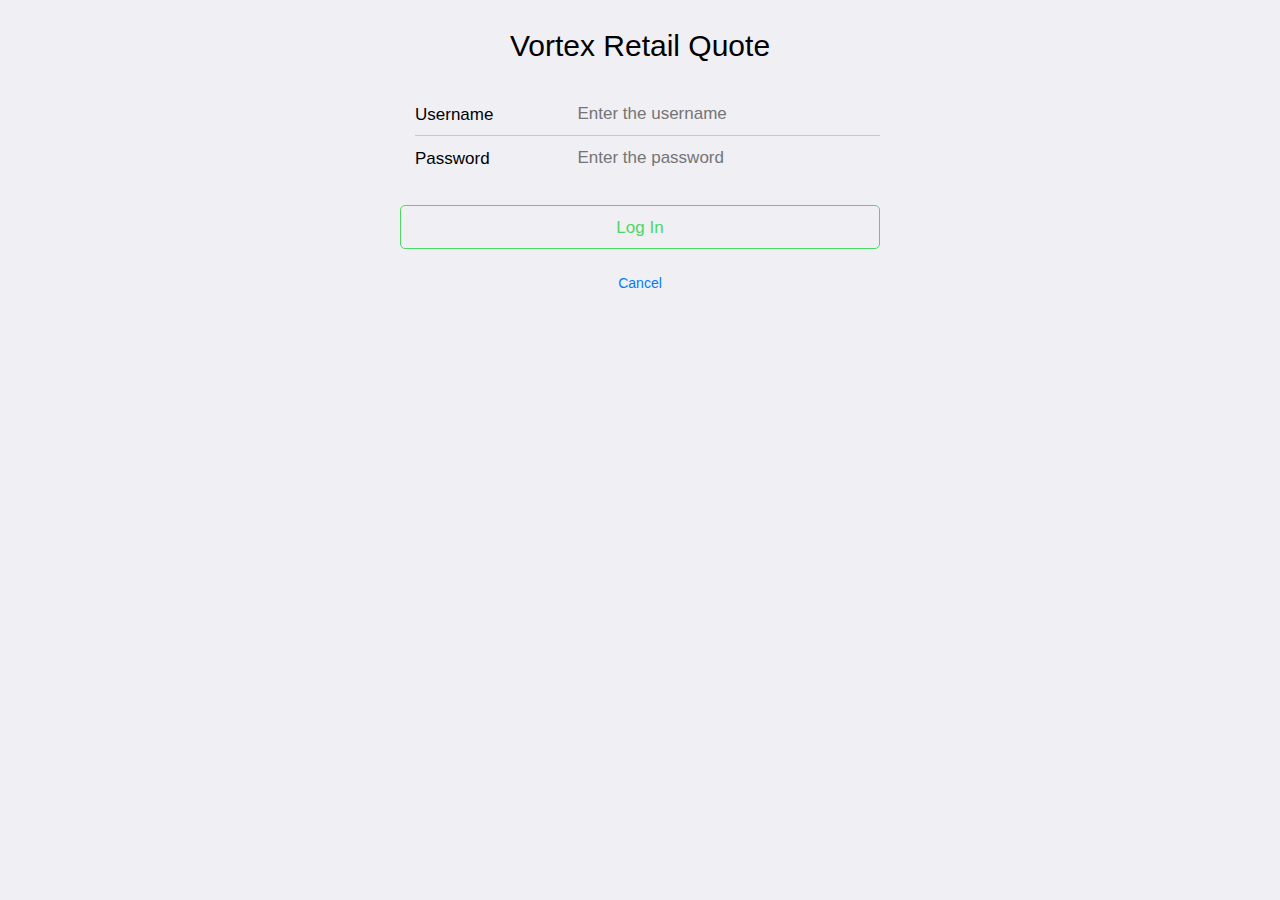
<file: login.html>
<!DOCTYPE html>
<html>

   <head>
      <meta name = "viewport" content = "width = device-width, initial-scale = 1,
         maximum-scale = 1, minimum-scale = 1, user-scalable = no, minimal-ui" />
      <meta name = "apple-mobile-web-app-capable" content = "yes" />
      <meta name = "apple-mobile-web-app-status-bar-style" content = "black" />
      <title>Vortex Retail Quote</title>
      <!-- Path to Framework7 Library CSS-->
      <link rel="stylesheet" href="css/framework7.min.css">
   </head>

   <body>
      <div class = "views">
         <div class = "view view-main">

            <div class = "navbar">
               <div class = "navbar-inner">
                  <div class = "center sliding">Vortex Retail Quote</div>
               </div>
            </div>

            <div class = "pages">
               <div data-page = "index" class = "page navbar-fixed">
                  <div class = "page-content centerDv">
                     <div class = "content-block list-block-label">
                        <p><a href = "index.html" class = "open-login-screen">Click to Continue</a></p>
                     </div>
                  </div>
               </div>
            </div>

         </div>
      </div>

      <div class = "login-screen modal-in">
         <div class = "view">
            <div class = "page">
               <div class = "page-content login-screen-content">
                  <div class = "login-screen-title">Vortex Retail Quote</div>

                  <form>
                     <div class = "list-block">
                        <ul>
                           <li class = "item-content">
                              <div class = "item-inner">
                                 <div class = "item-title label">Username</div>
                                 <div class = "item-input">
                                    <input type = "text" name = "username" placeholder = "Enter the username">
                                 </div>
                              </div>
                           </li>

                           <li class = "item-content">
                              <div class = "item-inner">
                                 <div class = "item-title label">Password</div>
                                 <div class = "item-input">
                                    <input type = "password" name = "password" placeholder = "Enter the password">
                                 </div>
                              </div>
                           </li>
                        </ul>
                     </div>

                     <div class = "list-block">
                        <ul>
                           <li><a href = "#" class = "item-link list-button button button-big  color-green">Log In</a></li>
                        </ul>

                        <div class = "list-block-label">
                           <p><a href = "#" class = "close-login-screen">Cancel</a></p>
                        </div>
                     </div>
                  </form>

               </div>
            </div>
         </div>
      </div>
      <!-- Path to Framework7 Library JS-->
      <script type="text/javascript" src="js/framework7.min.js"></script>
      <!-- Path to your app js-->
      <script type="text/javascript" src="js/my-app.js"></script>
   </body>
</html>
</file>
<file: css/framework7.min.css>
/**
 * Framework7 1.0.6
 * Full Featured Mobile HTML Framework For Building iOS Apps
 *
 * http://www.idangero.us/framework7
 *
 * Copyright 2015, Vladimir Kharlampidi
 * The iDangero.us
 * http://www.idangero.us/
 *
 * Licensed under MIT
 *
 * Released on: May 1, 2015
 */
body,html{position:relative;height:100%;width:100%;overflow-x:hidden}body{font-family:Helvetica Neue,Helvetica,Arial,sans-serif;margin:0;padding:0;color:#000;font-size:14px;line-height:1.4;width:100%;-webkit-text-size-adjust:100%;background:#fff;overflow:hidden}@media all and (width:1024px)and (height:691px)and (orientation:landscape){body,html{height:671px}}@media all and (width:1024px)and (height:692px)and (orientation:landscape){body,html{height:672px}}*{-webkit-tap-highlight-color:transparent;-webkit-touch-callout:none}a,input,select,textarea{outline:0}a{text-decoration:none;color:#007aff}p{margin:1em 0}.row{display:-webkit-box;display:-ms-flexbox;display:-webkit-flex;display:flex;-webkit-box-pack:justify;-ms-flex-pack:justify;-webkit-justify-content:space-between;justify-content:space-between;-webkit-box-lines:multiple;-moz-box-lines:multiple;-webkit-flex-wrap:wrap;-ms-flex-wrap:wrap;flex-wrap:wrap;-webkit-box-align:start;-ms-flex-align:start;-webkit-align-items:flex-start;align-items:flex-start}.row>[class*=col-]{-webkit-box-sizing:border-box;-moz-box-sizing:border-box;box-sizing:border-box}.row .col-auto{width:100%}.row .col-100{width:100%;width:-webkit-calc((100% - 15px*0)/ 1);width:calc((100% - 15px*0)/ 1)}.row.no-gutter .col-100{width:100%}.row .col-95{width:95%;width:-webkit-calc((100% - 15px*.05263157894736836)/ 1.0526315789473684);width:calc((100% - 15px*.05263157894736836)/ 1.0526315789473684)}.row.no-gutter .col-95{width:95%}.row .col-90{width:90%;width:-webkit-calc((100% - 15px*.11111111111111116)/ 1.1111111111111112);width:calc((100% - 15px*.11111111111111116)/ 1.1111111111111112)}.row.no-gutter .col-90{width:90%}.row .col-85{width:85%;width:-webkit-calc((100% - 15px*.17647058823529416)/ 1.1764705882352942);width:calc((100% - 15px*.17647058823529416)/ 1.1764705882352942)}.row.no-gutter .col-85{width:85%}.row .col-80{width:80%;width:-webkit-calc((100% - 15px*.25)/ 1.25);width:calc((100% - 15px*.25)/ 1.25)}.row.no-gutter .col-80{width:80%}.row .col-75{width:75%;width:-webkit-calc((100% - 15px*.33333333333333326)/ 1.3333333333333333);width:calc((100% - 15px*.33333333333333326)/ 1.3333333333333333)}.row.no-gutter .col-75{width:75%}.row .col-66{width:66.66666666666666%;width:-webkit-calc((100% - 15px*.5000000000000002)/ 1.5000000000000002);width:calc((100% - 15px*.5000000000000002)/ 1.5000000000000002)}.row.no-gutter .col-66{width:66.66666666666666%}.row .col-60{width:60%;width:-webkit-calc((100% - 15px*.6666666666666667)/ 1.6666666666666667);width:calc((100% - 15px*.6666666666666667)/ 1.6666666666666667)}.row.no-gutter .col-60{width:60%}.row .col-50{width:50%;width:-webkit-calc((100% - 15px*1)/ 2);width:calc((100% - 15px*1)/ 2)}.row.no-gutter .col-50{width:50%}.row .col-40{width:40%;width:-webkit-calc((100% - 15px*1.5)/ 2.5);width:calc((100% - 15px*1.5)/ 2.5)}.row.no-gutter .col-40{width:40%}.row .col-33{width:33.333333333333336%;width:-webkit-calc((100% - 15px*2)/ 3);width:calc((100% - 15px*2)/ 3)}.row.no-gutter .col-33{width:33.333333333333336%}.row .col-25{width:25%;width:-webkit-calc((100% - 15px*3)/ 4);width:calc((100% - 15px*3)/ 4)}.row.no-gutter .col-25{width:25%}.row .col-20{width:20%;width:-webkit-calc((100% - 15px*4)/ 5);width:calc((100% - 15px*4)/ 5)}.row.no-gutter .col-20{width:20%}.row .col-15{width:15%;width:-webkit-calc((100% - 15px*5.666666666666667)/ 6.666666666666667);width:calc((100% - 15px*5.666666666666667)/ 6.666666666666667)}.row.no-gutter .col-15{width:15%}.row .col-10{width:10%;width:-webkit-calc((100% - 15px*9)/ 10);width:calc((100% - 15px*9)/ 10)}.row.no-gutter .col-10{width:10%}.row .col-5{width:5%;width:-webkit-calc((100% - 15px*19)/ 20);width:calc((100% - 15px*19)/ 20)}.row.no-gutter .col-5{width:5%}.row .col-auto:nth-last-child(1),.row .col-auto:nth-last-child(1)~.col-auto{width:100%;width:-webkit-calc((100% - 15px*0)/ 1);width:calc((100% - 15px*0)/ 1)}.row.no-gutter .col-auto:nth-last-child(1),.row.no-gutter .col-auto:nth-last-child(1)~.col-auto{width:100%}.row .col-auto:nth-last-child(2),.row .col-auto:nth-last-child(2)~.col-auto{width:50%;width:-webkit-calc((100% - 15px*1)/ 2);width:calc((100% - 15px*1)/ 2)}.row.no-gutter .col-auto:nth-last-child(2),.row.no-gutter .col-auto:nth-last-child(2)~.col-auto{width:50%}.row .col-auto:nth-last-child(3),.row .col-auto:nth-last-child(3)~.col-auto{width:33.33333333%;width:-webkit-calc((100% - 15px*2)/ 3);width:calc((100% - 15px*2)/ 3)}.row.no-gutter .col-auto:nth-last-child(3),.row.no-gutter .col-auto:nth-last-child(3)~.col-auto{width:33.33333333%}.row .col-auto:nth-last-child(4),.row .col-auto:nth-last-child(4)~.col-auto{width:25%;width:-webkit-calc((100% - 15px*3)/ 4);width:calc((100% - 15px*3)/ 4)}.row.no-gutter .col-auto:nth-last-child(4),.row.no-gutter .col-auto:nth-last-child(4)~.col-auto{width:25%}.row .col-auto:nth-last-child(5),.row .col-auto:nth-last-child(5)~.col-auto{width:20%;width:-webkit-calc((100% - 15px*4)/ 5);width:calc((100% - 15px*4)/ 5)}.row.no-gutter .col-auto:nth-last-child(5),.row.no-gutter .col-auto:nth-last-child(5)~.col-auto{width:20%}.row .col-auto:nth-last-child(6),.row .col-auto:nth-last-child(6)~.col-auto{width:16.66666667%;width:-webkit-calc((100% - 15px*5)/ 6);width:calc((100% - 15px*5)/ 6)}.row.no-gutter .col-auto:nth-last-child(6),.row.no-gutter .col-auto:nth-last-child(6)~.col-auto{width:16.66666667%}.row .col-auto:nth-last-child(7),.row .col-auto:nth-last-child(7)~.col-auto{width:14.28571429%;width:-webkit-calc((100% - 15px*6)/ 7);width:calc((100% - 15px*6)/ 7)}.row.no-gutter .col-auto:nth-last-child(7),.row.no-gutter .col-auto:nth-last-child(7)~.col-auto{width:14.28571429%}.row .col-auto:nth-last-child(8),.row .col-auto:nth-last-child(8)~.col-auto{width:12.5%;width:-webkit-calc((100% - 15px*7)/ 8);width:calc((100% - 15px*7)/ 8)}.row.no-gutter .col-auto:nth-last-child(8),.row.no-gutter .col-auto:nth-last-child(8)~.col-auto{width:12.5%}.row .col-auto:nth-last-child(9),.row .col-auto:nth-last-child(9)~.col-auto{width:11.11111111%;width:-webkit-calc((100% - 15px*8)/ 9);width:calc((100% - 15px*8)/ 9)}.row.no-gutter .col-auto:nth-last-child(9),.row.no-gutter .col-auto:nth-last-child(9)~.col-auto{width:11.11111111%}.row .col-auto:nth-last-child(10),.row .col-auto:nth-last-child(10)~.col-auto{width:10%;width:-webkit-calc((100% - 15px*9)/ 10);width:calc((100% - 15px*9)/ 10)}.row.no-gutter .col-auto:nth-last-child(10),.row.no-gutter .col-auto:nth-last-child(10)~.col-auto{width:10%}.row .col-auto:nth-last-child(11),.row .col-auto:nth-last-child(11)~.col-auto{width:9.09090909%;width:-webkit-calc((100% - 15px*10)/ 11);width:calc((100% - 15px*10)/ 11)}.row.no-gutter .col-auto:nth-last-child(11),.row.no-gutter .col-auto:nth-last-child(11)~.col-auto{width:9.09090909%}.row .col-auto:nth-last-child(12),.row .col-auto:nth-last-child(12)~.col-auto{width:8.33333333%;width:-webkit-calc((100% - 15px*11)/ 12);width:calc((100% - 15px*11)/ 12)}.row.no-gutter .col-auto:nth-last-child(12),.row.no-gutter .col-auto:nth-last-child(12)~.col-auto{width:8.33333333%}.row .col-auto:nth-last-child(13),.row .col-auto:nth-last-child(13)~.col-auto{width:7.69230769%;width:-webkit-calc((100% - 15px*12)/ 13);width:calc((100% - 15px*12)/ 13)}.row.no-gutter .col-auto:nth-last-child(13),.row.no-gutter .col-auto:nth-last-child(13)~.col-auto{width:7.69230769%}.row .col-auto:nth-last-child(14),.row .col-auto:nth-last-child(14)~.col-auto{width:7.14285714%;width:-webkit-calc((100% - 15px*13)/ 14);width:calc((100% - 15px*13)/ 14)}.row.no-gutter .col-auto:nth-last-child(14),.row.no-gutter .col-auto:nth-last-child(14)~.col-auto{width:7.14285714%}.row .col-auto:nth-last-child(15),.row .col-auto:nth-last-child(15)~.col-auto{width:6.66666667%;width:-webkit-calc((100% - 15px*14)/ 15);width:calc((100% - 15px*14)/ 15)}.row.no-gutter .col-auto:nth-last-child(15),.row.no-gutter .col-auto:nth-last-child(15)~.col-auto{width:6.66666667%}@media all and (min-width:768px){.row .tablet-100{width:100%;width:-webkit-calc((100% - 15px*0)/ 1);width:calc((100% - 15px*0)/ 1)}.row.no-gutter .tablet-100{width:100%}.row .tablet-95{width:95%;width:-webkit-calc((100% - 15px*.05263157894736836)/ 1.0526315789473684);width:calc((100% - 15px*.05263157894736836)/ 1.0526315789473684)}.row.no-gutter .tablet-95{width:95%}.row .tablet-90{width:90%;width:-webkit-calc((100% - 15px*.11111111111111116)/ 1.1111111111111112);width:calc((100% - 15px*.11111111111111116)/ 1.1111111111111112)}.row.no-gutter .tablet-90{width:90%}.row .tablet-85{width:85%;width:-webkit-calc((100% - 15px*.17647058823529416)/ 1.1764705882352942);width:calc((100% - 15px*.17647058823529416)/ 1.1764705882352942)}.row.no-gutter .tablet-85{width:85%}.row .tablet-80{width:80%;width:-webkit-calc((100% - 15px*.25)/ 1.25);width:calc((100% - 15px*.25)/ 1.25)}.row.no-gutter .tablet-80{width:80%}.row .tablet-75{width:75%;width:-webkit-calc((100% - 15px*.33333333333333326)/ 1.3333333333333333);width:calc((100% - 15px*.33333333333333326)/ 1.3333333333333333)}.row.no-gutter .tablet-75{width:75%}.row .tablet-66{width:66.66666666666666%;width:-webkit-calc((100% - 15px*.5000000000000002)/ 1.5000000000000002);width:calc((100% - 15px*.5000000000000002)/ 1.5000000000000002)}.row.no-gutter .tablet-66{width:66.66666666666666%}.row .tablet-60{width:60%;width:-webkit-calc((100% - 15px*.6666666666666667)/ 1.6666666666666667);width:calc((100% - 15px*.6666666666666667)/ 1.6666666666666667)}.row.no-gutter .tablet-60{width:60%}.row .tablet-50{width:50%;width:-webkit-calc((100% - 15px*1)/ 2);width:calc((100% - 15px*1)/ 2)}.row.no-gutter .tablet-50{width:50%}.row .tablet-40{width:40%;width:-webkit-calc((100% - 15px*1.5)/ 2.5);width:calc((100% - 15px*1.5)/ 2.5)}.row.no-gutter .tablet-40{width:40%}.row .tablet-33{width:33.333333333333336%;width:-webkit-calc((100% - 15px*2)/ 3);width:calc((100% - 15px*2)/ 3)}.row.no-gutter .tablet-33{width:33.333333333333336%}.row .tablet-25{width:25%;width:-webkit-calc((100% - 15px*3)/ 4);width:calc((100% - 15px*3)/ 4)}.row.no-gutter .tablet-25{width:25%}.row .tablet-20{width:20%;width:-webkit-calc((100% - 15px*4)/ 5);width:calc((100% - 15px*4)/ 5)}.row.no-gutter .tablet-20{width:20%}.row .tablet-15{width:15%;width:-webkit-calc((100% - 15px*5.666666666666667)/ 6.666666666666667);width:calc((100% - 15px*5.666666666666667)/ 6.666666666666667)}.row.no-gutter .tablet-15{width:15%}.row .tablet-10{width:10%;width:-webkit-calc((100% - 15px*9)/ 10);width:calc((100% - 15px*9)/ 10)}.row.no-gutter .tablet-10{width:10%}.row .tablet-5{width:5%;width:-webkit-calc((100% - 15px*19)/ 20);width:calc((100% - 15px*19)/ 20)}.row.no-gutter .tablet-5{width:5%}.row .tablet-auto:nth-last-child(1),.row .tablet-auto:nth-last-child(1)~.col-auto{width:100%;width:-webkit-calc((100% - 15px*0)/ 1);width:calc((100% - 15px*0)/ 1)}.row.no-gutter .tablet-auto:nth-last-child(1),.row.no-gutter .tablet-auto:nth-last-child(1)~.tablet-auto{width:100%}.row .tablet-auto:nth-last-child(2),.row .tablet-auto:nth-last-child(2)~.col-auto{width:50%;width:-webkit-calc((100% - 15px*1)/ 2);width:calc((100% - 15px*1)/ 2)}.row.no-gutter .tablet-auto:nth-last-child(2),.row.no-gutter .tablet-auto:nth-last-child(2)~.tablet-auto{width:50%}.row .tablet-auto:nth-last-child(3),.row .tablet-auto:nth-last-child(3)~.col-auto{width:33.33333333%;width:-webkit-calc((100% - 15px*2)/ 3);width:calc((100% - 15px*2)/ 3)}.row.no-gutter .tablet-auto:nth-last-child(3),.row.no-gutter .tablet-auto:nth-last-child(3)~.tablet-auto{width:33.33333333%}.row .tablet-auto:nth-last-child(4),.row .tablet-auto:nth-last-child(4)~.col-auto{width:25%;width:-webkit-calc((100% - 15px*3)/ 4);width:calc((100% - 15px*3)/ 4)}.row.no-gutter .tablet-auto:nth-last-child(4),.row.no-gutter .tablet-auto:nth-last-child(4)~.tablet-auto{width:25%}.row .tablet-auto:nth-last-child(5),.row .tablet-auto:nth-last-child(5)~.col-auto{width:20%;width:-webkit-calc((100% - 15px*4)/ 5);width:calc((100% - 15px*4)/ 5)}.row.no-gutter .tablet-auto:nth-last-child(5),.row.no-gutter .tablet-auto:nth-last-child(5)~.tablet-auto{width:20%}.row .tablet-auto:nth-last-child(6),.row .tablet-auto:nth-last-child(6)~.col-auto{width:16.66666667%;width:-webkit-calc((100% - 15px*5)/ 6);width:calc((100% - 15px*5)/ 6)}.row.no-gutter .tablet-auto:nth-last-child(6),.row.no-gutter .tablet-auto:nth-last-child(6)~.tablet-auto{width:16.66666667%}.row .tablet-auto:nth-last-child(7),.row .tablet-auto:nth-last-child(7)~.col-auto{width:14.28571429%;width:-webkit-calc((100% - 15px*6)/ 7);width:calc((100% - 15px*6)/ 7)}.row.no-gutter .tablet-auto:nth-last-child(7),.row.no-gutter .tablet-auto:nth-last-child(7)~.tablet-auto{width:14.28571429%}.row .tablet-auto:nth-last-child(8),.row .tablet-auto:nth-last-child(8)~.col-auto{width:12.5%;width:-webkit-calc((100% - 15px*7)/ 8);width:calc((100% - 15px*7)/ 8)}.row.no-gutter .tablet-auto:nth-last-child(8),.row.no-gutter .tablet-auto:nth-last-child(8)~.tablet-auto{width:12.5%}.row .tablet-auto:nth-last-child(9),.row .tablet-auto:nth-last-child(9)~.col-auto{width:11.11111111%;width:-webkit-calc((100% - 15px*8)/ 9);width:calc((100% - 15px*8)/ 9)}.row.no-gutter .tablet-auto:nth-last-child(9),.row.no-gutter .tablet-auto:nth-last-child(9)~.tablet-auto{width:11.11111111%}.row .tablet-auto:nth-last-child(10),.row .tablet-auto:nth-last-child(10)~.col-auto{width:10%;width:-webkit-calc((100% - 15px*9)/ 10);width:calc((100% - 15px*9)/ 10)}.row.no-gutter .tablet-auto:nth-last-child(10),.row.no-gutter .tablet-auto:nth-last-child(10)~.tablet-auto{width:10%}.row .tablet-auto:nth-last-child(11),.row .tablet-auto:nth-last-child(11)~.col-auto{width:9.09090909%;width:-webkit-calc((100% - 15px*10)/ 11);width:calc((100% - 15px*10)/ 11)}.row.no-gutter .tablet-auto:nth-last-child(11),.row.no-gutter .tablet-auto:nth-last-child(11)~.tablet-auto{width:9.09090909%}.row .tablet-auto:nth-last-child(12),.row .tablet-auto:nth-last-child(12)~.col-auto{width:8.33333333%;width:-webkit-calc((100% - 15px*11)/ 12);width:calc((100% - 15px*11)/ 12)}.row.no-gutter .tablet-auto:nth-last-child(12),.row.no-gutter .tablet-auto:nth-last-child(12)~.tablet-auto{width:8.33333333%}.row .tablet-auto:nth-last-child(13),.row .tablet-auto:nth-last-child(13)~.col-auto{width:7.69230769%;width:-webkit-calc((100% - 15px*12)/ 13);width:calc((100% - 15px*12)/ 13)}.row.no-gutter .tablet-auto:nth-last-child(13),.row.no-gutter .tablet-auto:nth-last-child(13)~.tablet-auto{width:7.69230769%}.row .tablet-auto:nth-last-child(14),.row .tablet-auto:nth-last-child(14)~.col-auto{width:7.14285714%;width:-webkit-calc((100% - 15px*13)/ 14);width:calc((100% - 15px*13)/ 14)}.row.no-gutter .tablet-auto:nth-last-child(14),.row.no-gutter .tablet-auto:nth-last-child(14)~.tablet-auto{width:7.14285714%}.row .tablet-auto:nth-last-child(15),.row .tablet-auto:nth-last-child(15)~.col-auto{width:6.66666667%;width:-webkit-calc((100% - 15px*14)/ 15);width:calc((100% - 15px*14)/ 15)}.row.no-gutter .tablet-auto:nth-last-child(15),.row.no-gutter .tablet-auto:nth-last-child(15)~.tablet-auto{width:6.66666667%}}.view,.views{position:relative;width:100%;height:100%;z-index:5000}.views{overflow:auto;-webkit-overflow-scrolling:touch}.view{overflow:hidden;-webkit-box-sizing:border-box;-moz-box-sizing:border-box;box-sizing:border-box}.pages{position:relative;width:100%;height:100%;overflow:hidden;background:#000}.page{-webkit-box-sizing:border-box;-moz-box-sizing:border-box;box-sizing:border-box;position:absolute;left:0;top:0;width:100%;height:100%;background:#efeff4;-webkit-transform:translate3d(0,0,0);transform:translate3d(0,0,0)}.page.cached{display:none}.page-on-left{opacity:.9;-webkit-transform:translate3d(-20%,0,0);transform:translate3d(-20%,0,0)}.page-on-center .swipeback-page-shadow{opacity:1}.page-on-right{-webkit-transform:translate3d(100%,0,0);transform:translate3d(100%,0,0)}.page-on-right .swipeback-page-shadow{opacity:0}.page-content{overflow:auto;-webkit-overflow-scrolling:touch;-webkit-box-sizing:border-box;-moz-box-sizing:border-box;box-sizing:border-box;height:100%;position:relative;z-index:1}.swipeback-page-shadow{position:absolute;right:100%;top:0;width:16px;height:100%;background:-webkit-linear-gradient(left,rgba(0,0,0,0) 0,rgba(0,0,0,0) 10%,rgba(0,0,0,.01) 50%,rgba(0,0,0,.2) 100%);background:linear-gradient(to right,rgba(0,0,0,0) 0,rgba(0,0,0,0) 10%,rgba(0,0,0,.01) 50%,rgba(0,0,0,.2) 100%);z-index:-1;content:''}html.android .swipeback-page-shadow{display:none;-webkit-animation:none;animation:none}.page-transitioning,.page-transitioning .swipeback-page-shadow{-webkit-transition-duration:400ms;transition-duration:400ms}.page-from-center-to-right:before,.page-from-right-to-center:before{position:absolute;right:100%;top:0;width:16px;height:100%;background:-webkit-linear-gradient(left,rgba(0,0,0,0) 0,rgba(0,0,0,0) 10%,rgba(0,0,0,.01) 50%,rgba(0,0,0,.2) 100%);background:linear-gradient(to right,rgba(0,0,0,0) 0,rgba(0,0,0,0) 10%,rgba(0,0,0,.01) 50%,rgba(0,0,0,.2) 100%);z-index:-1;content:''}html.android .page-from-center-to-right:before,html.android .page-from-right-to-center:before{display:none;-webkit-animation:none;animation:none}.page-from-right-to-center{-webkit-animation:pageFromRightToCenter 400ms forwards;animation:pageFromRightToCenter 400ms forwards}.page-from-right-to-center:before{-webkit-animation:pageFromRightToCenterShadow 400ms forwards;animation:pageFromRightToCenterShadow 400ms forwards}.page-from-center-to-right{-webkit-animation:pageFromCenterToRight 400ms forwards;animation:pageFromCenterToRight 400ms forwards}.page-from-center-to-right:before{-webkit-animation:pageFromCenterToRightShadow 400ms forwards;animation:pageFromCenterToRightShadow 400ms forwards}@-webkit-keyframes pageFromRightToCenter{from{-webkit-transform:translate3d(100%,0,0)}to{-webkit-transform:translate3d(0,0,0)}}@keyframes pageFromRightToCenter{from{transform:translate3d(100%,0,0)}to{transform:translate3d(0,0,0)}}@-webkit-keyframes pageFromRightToCenterShadow{from{opacity:0}to{opacity:1}}@keyframes pageFromRightToCenterShadow{from{opacity:0}to{opacity:1}}@-webkit-keyframes pageFromCenterToRight{from{-webkit-transform:translate3d(0,0,0)}to{-webkit-transform:translate3d(100%,0,0)}}@keyframes pageFromCenterToRight{from{transform:translate3d(0,0,0)}to{transform:translate3d(100%,0,0)}}@-webkit-keyframes pageFromCenterToRightShadow{from{opacity:1}to{opacity:0}}@keyframes pageFromCenterToRightShadow{from{opacity:1}to{opacity:0}}.page-from-center-to-left{-webkit-animation:pageFromCenterToLeft 400ms forwards;animation:pageFromCenterToLeft 400ms forwards}.page-from-left-to-center{-webkit-animation:pageFromLeftToCenter 400ms forwards;animation:pageFromLeftToCenter 400ms forwards}@-webkit-keyframes pageFromCenterToLeft{from{opacity:1;-webkit-transform:translate3d(0,0,0)}to{opacity:.9;-webkit-transform:translate3d(-20%,0,0)}}@keyframes pageFromCenterToLeft{from{transform:translate3d(0,0,0)}to{opacity:.9;transform:translate3d(-20%,0,0)}}@-webkit-keyframes pageFromLeftToCenter{from{opacity:.9;-webkit-transform:translate3d(-20%,0,0)}to{opacity:1;-webkit-transform:translate3d(0,0,0)}}@keyframes pageFromLeftToCenter{from{transform:translate3d(-20%,0,0)}to{opacity:1;transform:translate3d(0,0,0)}}.navbar-inner,.toolbar-inner{position:absolute;left:0;top:0;width:100%;height:100%;padding:0 8px;-webkit-box-sizing:border-box;-moz-box-sizing:border-box;box-sizing:border-box;display:-webkit-box;display:-ms-flexbox;display:-webkit-flex;display:flex;-webkit-box-pack:justify;-ms-flex-pack:justify;-webkit-justify-content:space-between;justify-content:space-between;-webkit-box-align:center;-ms-flex-align:center;-webkit-align-items:center;align-items:center}.navbar-inner.cached{display:none}.navbar,.toolbar{height:44px;width:100%;-webkit-box-sizing:border-box;-moz-box-sizing:border-box;box-sizing:border-box;font-size:17px;position:relative;margin:0;z-index:500;-webkit-backface-visibility:hidden;backface-visibility:hidden}.navbar b,.toolbar b{font-weight:500}.navbar a.link,.toolbar a.link{line-height:44px;height:44px;text-decoration:none;position:relative;display:-webkit-box;display:-ms-flexbox;display:-webkit-flex;display:flex;-webkit-box-pack:start;-ms-flex-pack:start;-webkit-justify-content:flex-start;justify-content:flex-start;-webkit-box-align:center;-ms-flex-align:center;-webkit-align-items:center;align-items:center;-webkit-transition-duration:300ms;transition-duration:300ms}.navbar a.link.active-state,.toolbar a.link.active-state,html:not(.watch-active-state) .navbar a.link:active,html:not(.watch-active-state) .toolbar a.link:active{opacity:.3;-webkit-transition-duration:0ms;transition-duration:0ms}.navbar a.link i+i,.navbar a.link i+span,.navbar a.link span+i,.navbar a.link span+span,.toolbar a.link i+i,.toolbar a.link i+span,.toolbar a.link span+i,.toolbar a.link span+span{margin-left:7px}.navbar a.icon-only,.toolbar a.icon-only{min-width:44px;display:-webkit-box;display:-ms-flexbox;display:-webkit-flex;display:flex;-webkit-box-pack:center;-ms-flex-pack:center;-webkit-justify-content:center;justify-content:center;-webkit-box-align:center;-ms-flex-align:center;-webkit-align-items:center;align-items:center;margin:0}.navbar i.icon,.toolbar i.icon{display:block}.navbar{left:0;top:0;background:#f7f7f8}.navbar:after{content:'';position:absolute;left:0;bottom:0;right:auto;top:auto;height:1px;width:100%;background-color:#c4c4c4;display:block;z-index:15;-webkit-transform-origin:50% 100%;transform-origin:50% 100%}html.ios-gt-6.pixel-ratio-2 .navbar:after{-webkit-transform:scaleY(.5);transform:scaleY(.5)}html.ios-gt-6.pixel-ratio-3 .navbar:after{-webkit-transform:scaleY(.33);transform:scaleY(.33)}.navbar.no-border:after{display:none}.navbar .center{font-size:17px;font-weight:500;text-align:center;margin:0;position:relative;overflow:hidden;text-overflow:ellipsis;white-space:nowrap;line-height:44px;-webkit-flex-shrink:10;-ms-flex:0 10 auto;flex-shrink:10;display:-webkit-box;display:-ms-flexbox;display:-webkit-flex;display:flex;-webkit-box-align:center;-ms-flex-align:center;-webkit-align-items:center;align-items:center}.navbar .left,.navbar .right{-webkit-flex-shrink:0;-ms-flex:0 0 auto;flex-shrink:0;display:-webkit-box;display:-ms-flexbox;display:-webkit-flex;display:flex;-webkit-box-pack:start;-ms-flex-pack:start;-webkit-justify-content:flex-start;justify-content:flex-start;-webkit-box-align:center;-ms-flex-align:center;-webkit-align-items:center;align-items:center;-webkit-transform:translate3d(0,0,0);transform:translate3d(0,0,0)}.navbar .left a+a,.navbar .right a+a{margin-left:15px}.navbar .left{margin-right:10px}.navbar .right{margin-left:10px}.navbar .right:first-child{position:absolute;right:8px;height:100%}.popup .navbar{-webkit-transform:translate3d(0,0,0);transform:translate3d(0,0,0)}.subnavbar{height:44px;width:100%;position:absolute;left:0;top:100%;margin-top:-1px;background:#f7f7f8;z-index:20;-webkit-box-sizing:border-box;-moz-box-sizing:border-box;box-sizing:border-box;padding:0 8px;display:-webkit-box;display:-ms-flexbox;display:-webkit-flex;display:flex;-webkit-box-pack:justify;-ms-flex-pack:justify;-webkit-justify-content:space-between;justify-content:space-between;-webkit-box-align:center;-ms-flex-align:center;-webkit-align-items:center;align-items:center}.subnavbar:after{content:'';position:absolute;left:0;bottom:0;right:auto;top:auto;height:1px;width:100%;background-color:#c4c4c4;display:block;z-index:15;-webkit-transform-origin:50% 100%;transform-origin:50% 100%}html.ios-gt-6.pixel-ratio-2 .subnavbar:after{-webkit-transform:scaleY(.5);transform:scaleY(.5)}html.ios-gt-6.pixel-ratio-3 .subnavbar:after{-webkit-transform:scaleY(.33);transform:scaleY(.33)}.subnavbar.no-border:after{display:none}.navbar.no-border .subnavbar{margin-top:0}.navbar-on-left .subnavbar,.navbar-on-right .subnavbar{pointer-events:none}.navbar .subnavbar,.page .subnavbar{position:absolute}.page>.subnavbar{top:0;margin-top:0}.subnavbar>.buttons-row{width:100%}.subnavbar .searchbar,.subnavbar.searchbar{position:absolute}.subnavbar .searchbar,.subnavbar.searchbar{position:absolute}.subnavbar .searchbar{left:0;top:0}.toolbar{left:0;bottom:0;background:#f7f7f8}.toolbar:before{content:'';position:absolute;left:0;top:0;bottom:auto;right:auto;height:1px;width:100%;background-color:#c4c4c4;display:block;z-index:15;-webkit-transform-origin:50% 0;transform-origin:50% 0}html.ios-gt-6.pixel-ratio-2 .toolbar:before{-webkit-transform:scaleY(.5);transform:scaleY(.5)}html.ios-gt-6.pixel-ratio-3 .toolbar:before{-webkit-transform:scaleY(.33);transform:scaleY(.33)}.toolbar.no-border:before{display:none}.toolbar a{-webkit-flex-shrink:1;-ms-flex:0 1 auto;flex-shrink:1;position:relative;white-space:nowrap;text-overflow:ellipsis;overflow:hidden}.tabbar{color:#929292;z-index:5001}.tabbar a{color:#929292}.tabbar a.active{color:#007aff}.tabbar a.link{line-height:1.4}.tabbar a.link,.tabbar a.tab-link{height:100%;width:100%;-webkit-box-sizing:border-box;-moz-box-sizing:border-box;box-sizing:border-box;display:-webkit-box;display:-ms-flexbox;display:-webkit-flex;display:flex;-webkit-box-pack:center;-ms-flex-pack:center;-webkit-justify-content:center;justify-content:center;-webkit-box-align:center;-ms-flex-align:center;-webkit-align-items:center;align-items:center;overflow:visible;-webkit-box-flex:1;-ms-flex:1;-webkit-box-orient:vertical;-moz-box-orient:vertical;-ms-flex-direction:column;-webkit-flex-direction:column;flex-direction:column}.tabbar i.icon{height:30px}.tabbar-labels{height:50px}.tabbar-labels a.link,.tabbar-labels a.tab-link{padding-top:4px;padding-bottom:4px;height:100%;-webkit-box-pack:justify;-ms-flex-pack:justify;-webkit-justify-content:space-between;justify-content:space-between}.tabbar-labels a.link i+span,.tabbar-labels a.tab-link i+span{margin:0}.tabbar-labels span.tabbar-label{line-height:1;display:block;margin:0;letter-spacing:.01em;font-size:10px;position:relative;text-overflow:ellipsis;white-space:nowrap}@media all and (min-width:768px){.tabbar .toolbar-inner{-webkit-box-pack:center;-ms-flex-pack:center;-webkit-justify-content:center;justify-content:center}.tabbar a.link,.tabbar a.tab-link{width:auto;min-width:105px}.tabbar-labels{height:56px}.tabbar-labels span.tabbar-label{font-size:14px}}.navbar-from-right-to-center .center,.navbar-from-right-to-center .fading,.navbar-from-right-to-center .left,.navbar-from-right-to-center .right,.navbar-from-right-to-center .subnavbar{-webkit-animation:navbarElementFadeIn 400ms forwards;animation:navbarElementFadeIn 400ms forwards}.navbar-from-right-to-center .sliding{opacity:1}.navbar-from-center-to-right .center,.navbar-from-center-to-right .fading,.navbar-from-center-to-right .left,.navbar-from-center-to-right .right,.navbar-from-center-to-right .subnavbar{-webkit-animation:navbarElementFadeOut 400ms forwards;animation:navbarElementFadeOut 400ms forwards}.navbar-from-center-to-right .sliding{opacity:0}.navbar-from-center-to-right .subnavbar.sliding{opacity:1}@-webkit-keyframes navbarElementFadeIn{from{opacity:0}to{opacity:1}}@keyframes navbarElementFadeIn{from{opacity:0}to{opacity:1}}.navbar-from-center-to-left .center,.navbar-from-center-to-left .fading,.navbar-from-center-to-left .left,.navbar-from-center-to-left .right,.navbar-from-center-to-left .subnavbar{-webkit-animation:navbarElementFadeOut 400ms forwards;animation:navbarElementFadeOut 400ms forwards}.navbar-from-center-to-left .sliding{opacity:0}.navbar-from-center-to-left .subnavbar.sliding{opacity:1}.navbar-from-left-to-center .center,.navbar-from-left-to-center .fading,.navbar-from-left-to-center .left,.navbar-from-left-to-center .right,.navbar-from-left-to-center .subnavbar{-webkit-animation:navbarElementFadeIn 400ms forwards;animation:navbarElementFadeIn 400ms forwards}.navbar-from-left-to-center .sliding{opacity:1}.navbar-on-left .center,.navbar-on-left .fading,.navbar-on-left .left,.navbar-on-left .right,.navbar-on-left .subnavbar{opacity:0}.navbar-on-left .sliding{opacity:0}.navbar-on-left .subnavbar.sliding{opacity:1;-webkit-transform:translate3d(-100%,0,0);transform:translate3d(-100%,0,0)}.navbar-on-right .center,.navbar-on-right .fading,.navbar-on-right .left,.navbar-on-right .right,.navbar-on-right .subnavbar{opacity:0}.navbar-on-right .sliding{opacity:0}.navbar-on-right .subnavbar.sliding{-webkit-transform:translate3d(100%,0,0);transform:translate3d(100%,0,0)}@-webkit-keyframes navbarElementFadeOut{from{opacity:1}to{opacity:0}}@keyframes navbarElementFadeOut{from{opacity:1}to{opacity:0}}.navbar-from-center-to-left .left.sliding .back.link .icon,.navbar-from-center-to-right .left.sliding .back.link .icon,.navbar-from-left-to-center .left.sliding .back.link .icon,.navbar-from-right-to-center .left.sliding .back.link .icon{-webkit-transition-duration:400ms;transition-duration:400ms}.navbar-from-center-to-left .sliding,.navbar-from-center-to-right .sliding,.navbar-from-left-to-center .sliding,.navbar-from-right-to-center .sliding{-webkit-transition-duration:400ms;transition-duration:400ms;-webkit-animation:none;animation:none}.page>.navbar,.page>.toolbar,.view>.navbar,.view>.toolbar,.views>.navbar,.views>.toolbar{position:absolute}.subnavbar~.page-content{padding-top:44px}.navbar-fixed .page-content,.navbar-through .page-content{padding-top:44px}.navbar-fixed .page-content.with-subnavbar,.navbar-fixed .subnavbar~.page-content,.navbar-fixed .with-subnavbar .page-content,.navbar-through .page-content.with-subnavbar,.navbar-through .subnavbar~.page-content,.navbar-through .with-subnavbar .page-content{padding-top:88px}.navbar-fixed .page .subnavbar,.navbar-fixed.page .subnavbar,.navbar-through .page .subnavbar,.navbar-through.page .subnavbar{top:44px}.tabbar-fixed .page-content,.tabbar-through .page-content,.toolbar-fixed .page-content,.toolbar-through .page-content{padding-bottom:44px}.tabbar-labels-fixed .page-content,.tabbar-labels-through .page-content{padding-bottom:50px}@media all and (min-width:768px){.tabbar-labels-fixed .page-content,.tabbar-labels-through .page-content{padding-bottom:56px}}.navbar.navbar-hiding{-webkit-transition-duration:400ms;transition-duration:400ms;-webkit-transform:translate3d(0,0,0);transform:translate3d(0,0,0)}.navbar.navbar-hiding~.page .list-group-title,.navbar.navbar-hiding~.page-content .list-group-title,.navbar.navbar-hiding~.pages .list-group-title{-webkit-transition-duration:400ms;transition-duration:400ms}.navbar.navbar-hiding~.page .subnavbar,.navbar.navbar-hiding~.page-content .subnavbar,.navbar.navbar-hiding~.pages .subnavbar{-webkit-transition-duration:400ms;transition-duration:400ms}.navbar.navbar-hidden{-webkit-transition-duration:400ms;transition-duration:400ms;-webkit-transform:translate3d(0,-100%,0);transform:translate3d(0,-100%,0)}.navbar.navbar-hidden~.page .list-group-title,.navbar.navbar-hidden~.page-content .list-group-title,.navbar.navbar-hidden~.pages .list-group-title{-webkit-transition-duration:400ms;transition-duration:400ms;top:-44px}.navbar.navbar-hidden~.page .subnavbar,.navbar.navbar-hidden~.page-content .subnavbar,.navbar.navbar-hidden~.pages .subnavbar{-webkit-transform:translate3d(0,-100%,0);transform:translate3d(0,-100%,0);-webkit-transition-duration:400ms;transition-duration:400ms}.page.no-navbar .page-content{padding-top:0}.page.no-navbar .page-content.with-subnavbar,.page.no-navbar.with-subnavbar .page-content,.with-subnavbar .page.no-navbar .page-content{padding-top:44px}.tabbar.tabbar-hiding,.tabbar.toolbar-hiding,.toolbar.tabbar-hiding,.toolbar.toolbar-hiding{-webkit-transition-duration:400ms;transition-duration:400ms;-webkit-transform:translate3d(0,0,0);transform:translate3d(0,0,0)}.tabbar.tabbar-hidden,.tabbar.toolbar-hidden,.toolbar.tabbar-hidden,.toolbar.toolbar-hidden{-webkit-transition-duration:400ms;transition-duration:400ms;-webkit-transform:translate3d(0,100%,0);transform:translate3d(0,100%,0)}.page.no-tabbar .page-content,.page.no-toolbar .page-content{padding-bottom:0}.searchbar{height:44px;width:100%;background:#c9c9ce;-webkit-box-sizing:border-box;-moz-box-sizing:border-box;box-sizing:border-box;padding:0 8px;overflow:hidden;position:relative;display:-webkit-box;display:-ms-flexbox;display:-webkit-flex;display:flex;-webkit-box-align:center;-ms-flex-align:center;-webkit-align-items:center;align-items:center}.searchbar:after{content:'';position:absolute;left:0;bottom:0;right:auto;top:auto;height:1px;width:100%;background-color:#b4b4b4;display:block;z-index:15;-webkit-transform-origin:50% 100%;transform-origin:50% 100%}html.ios-gt-6.pixel-ratio-2 .searchbar:after{-webkit-transform:scaleY(.5);transform:scaleY(.5)}html.ios-gt-6.pixel-ratio-3 .searchbar:after{-webkit-transform:scaleY(.33);transform:scaleY(.33)}.searchbar .searchbar-input{width:100%;height:28px;position:relative;-webkit-flex-shrink:1;-ms-flex:0 1 auto;flex-shrink:1}.searchbar input[type=search]{-webkit-box-sizing:border-box;-moz-box-sizing:border-box;box-sizing:border-box;width:100%;height:100%;display:block;border:none;-webkit-appearance:none;-moz-appearance:none;-ms-appearance:none;appearance:none;border-radius:5px;font-family:inherit;color:#000;font-size:14px;font-weight:400;padding:0 28px;background-color:#fff;background-repeat:no-repeat;background-position:8px center;background-image:url("data:image/svg+xml;charset=utf-8,%3Csvg%20xmlns%3D'http%3A%2F%2Fwww.w3.org%2F2000%2Fsvg'%20viewBox%3D'0%200%2013%2013'%20enable-background%3D'new%200%200%2013%2013'%3E%3Cg%3E%3Cpath%20fill%3D'%23939398'%20d%3D'M5%2C1c2.2%2C0%2C4%2C1.8%2C4%2C4S7.2%2C9%2C5%2C9S1%2C7.2%2C1%2C5S2.8%2C1%2C5%2C1%20M5%2C0C2.2%2C0%2C0%2C2.2%2C0%2C5s2.2%2C5%2C5%2C5s5-2.2%2C5-5S7.8%2C0%2C5%2C0%20L5%2C0z'%2F%3E%3C%2Fg%3E%3Cline%20stroke%3D'%23939398'%20stroke-miterlimit%3D'10'%20x1%3D'12.6'%20y1%3D'12.6'%20x2%3D'8.2'%20y2%3D'8.2'%2F%3E%3C%2Fsvg%3E");-webkit-background-size:13px 13px;background-size:13px 13px}.searchbar input[type=search]::-webkit-input-placeholder{color:#939398;opacity:1}.searchbar input[type=search]::-webkit-search-cancel-button{-webkit-appearance:none}.searchbar .searchbar-clear{position:absolute;width:28px;height:28px;right:0;top:0;opacity:0;pointer-events:none;background-position:center;background-repeat:no-repeat;background-image:url("data:image/svg+xml;charset=utf-8,%3Csvg%20xmlns%3D'http%3A%2F%2Fwww.w3.org%2F2000%2Fsvg'%20viewBox%3D'0%200%2028%2028'%3E%3Ccircle%20cx%3D'14'%20cy%3D'14'%20r%3D'14'%20fill%3D'%238e8e93'%2F%3E%3Cline%20stroke%3D'%23ffffff'%20stroke-width%3D'2'%20stroke-miterlimit%3D'10'%20x1%3D'8'%20y1%3D'8'%20x2%3D'20'%20y2%3D'20'%2F%3E%3Cline%20fill%3D'none'%20stroke%3D'%23ffffff'%20stroke-width%3D'2'%20stroke-miterlimit%3D'10'%20x1%3D'20'%20y1%3D'8'%20x2%3D'8'%20y2%3D'20'%2F%3E%3C%2Fsvg%3E");-webkit-background-size:14px 14px;background-size:14px 14px;-webkit-transition-duration:300ms;transition-duration:300ms;cursor:pointer}.searchbar .searchbar-cancel{-webkit-transition-duration:300ms;transition-duration:300ms;-webkit-transform:translate3d(0,0,0);transform:translate3d(0,0,0);font-size:17px;cursor:pointer;opacity:0;-webkit-flex-shrink:0;-ms-flex:0 0 auto;flex-shrink:0;margin-left:0;pointer-events:none;display:none}.searchbar.searchbar-active .searchbar-cancel{margin-left:8px;opacity:1;pointer-events:auto}.searchbar.searchbar-active .searchbar-cancel.active-state,html:not(.watch-active-state) .searchbar.searchbar-active .searchbar-cancel:active{opacity:.3;-webkit-transition-duration:0ms;transition-duration:0ms}.searchbar.searchbar-not-empty .searchbar-clear{pointer-events:auto;opacity:1}.searchbar-overlay{position:absolute;left:0;top:0;width:100%;height:100%;z-index:100;opacity:0;pointer-events:none;background:rgba(0,0,0,.4);-webkit-transition-duration:300ms;transition-duration:300ms;-webkit-transform:translate3d(0,0,0);transform:translate3d(0,0,0)}.searchbar-overlay.searchbar-overlay-active{opacity:1;pointer-events:auto}.searchbar-not-found{display:none}.hidden-by-searchbar,.list-block .hidden-by-searchbar,.list-block li.hidden-by-searchbar{display:none}.page>.searchbar{position:absolute;width:100%;left:0;top:0;z-index:200}.page>.searchbar~.page-content{padding-top:44px}.navbar-fixed .page>.searchbar,.navbar-fixed>.searchbar,.navbar-through .page>.searchbar,.navbar-through>.searchbar{top:44px}.navbar-fixed .page>.searchbar~.page-content,.navbar-fixed>.searchbar~.page-content,.navbar-through .page>.searchbar~.page-content,.navbar-through>.searchbar~.page-content{padding-top:88px}.messagebar{-webkit-transform:translate3d(0,0,0);transform:translate3d(0,0,0);-webkit-transition-duration:0ms;transition-duration:0ms}.messagebar textarea{-webkit-appearance:none;-moz-appearance:none;-ms-appearance:none;appearance:none;-webkit-box-sizing:border-box;-moz-box-sizing:border-box;box-sizing:border-box;border:1px solid #c8c8cd;background:#fff;border-radius:5px;box-shadow:none;display:block;padding:3px 8px 3px;margin:0;width:100%;height:28px;color:#000;font-size:17px;line-height:20px;font-family:inherit;resize:none;-webkit-flex-shrink:1;-ms-flex:0 1 auto;flex-shrink:1}.messagebar .link{-ms-flex-item-align:flex-end;-webkit-align-self:flex-end;align-self:flex-end}.messagebar .link.icon-only:first-child{margin-left:-6px}.messagebar .link:not(.icon-only)+textarea{margin-left:8px}.messagebar textarea+.link{margin-left:8px}.messagebar .link{-webkit-flex-shrink:0;-ms-flex:0 0 auto;flex-shrink:0}.messagebar~.page-content{padding-bottom:44px}.page.no-toolbar .messagebar~.page-content{padding-bottom:44px}.hidden-toolbar .messagebar{-webkit-transform:translate3d(0,0,0);transform:translate3d(0,0,0);-webkit-transition-duration:0ms;transition-duration:0ms}i.icon{display:inline-block;vertical-align:middle;background-size:100% auto;background-position:center;background-repeat:no-repeat;font-style:normal;position:relative}i.icon.icon-back{width:12px;height:20px;background-image:url("data:image/svg+xml;charset=utf-8,%3Csvg%20xmlns%3D'http%3A%2F%2Fwww.w3.org%2F2000%2Fsvg'%20viewBox%3D'0%200%2012%2020'%3E%3Cpath%20d%3D'M10%2C0l2%2C2l-8%2C8l8%2C8l-2%2C2L0%2C10L10%2C0z'%20fill%3D'%23007aff'%2F%3E%3C%2Fsvg%3E")}i.icon.icon-forward{width:12px;height:20px;background-image:url("data:image/svg+xml;charset=utf-8,%3Csvg%20xmlns%3D'http%3A%2F%2Fwww.w3.org%2F2000%2Fsvg'%20viewBox%3D'0%200%2012%2020'%3E%3Cpath%20d%3D'M2%2C20l-2-2l8-8L0%2C2l2-2l10%2C10L2%2C20z'%20fill%3D'%23007aff'%2F%3E%3C%2Fsvg%3E")}i.icon.icon-bars{width:21px;height:14px;background-image:url("data:image/svg+xml;charset=utf-8,%3Csvg%20xmlns%3D'http%3A%2F%2Fwww.w3.org%2F2000%2Fsvg'%20viewBox%3D'0%200%2021%2014'%3E%3Cpath%20fill%3D'%23007aff'%20d%3D'M0%2C0h2v2H0V0z%20M4%2C0h17v1H4V0z%20M0%2C6h2v2H0V6z%20M4%2C6h17v1H4V6z%20M0%2C12h2v2H0V12z%20M4%2C12h17v1H4V12z'%2F%3E%3C%2Fsvg%3E")}@media (-webkit-min-device-pixel-ratio:2),(min-resolution:2ddpx){i.icon.icon-bars{background-image:url("data:image/svg+xml;charset=utf-8,%3Csvg%20xmlns%3D'http%3A%2F%2Fwww.w3.org%2F2000%2Fsvg'%20viewBox%3D'0%200%2042%2026'%3E%3Cpath%20fill%3D'%23007aff'%20d%3D'M0%2C0h4v4H0V0z%20M8%2C1h34v2H8V1z%20M0%2C11h4v4H0V11z%20M8%2C12h34v2H8V12z%20M0%2C22h4v4H0V22z%20M8%2C23h34v2H8V23z'%2F%3E%3C%2Fsvg%3E");height:13px}}i.icon.icon-camera{width:25px;height:20px;background-image:url("data:image/svg+xml;charset=utf-8,%3Csvg%20xmlns%3D'http%3A%2F%2Fwww.w3.org%2F2000%2Fsvg'%20x%3D'0px'%20y%3D'0px'%20viewBox%3D'0%200%2025%2020'%3E%3Cpath%20fill%3D'%238C8D92'%20d%3D'M13.3%2C5.5c-2.7%2C0-5%2C2.2-5%2C5s2.2%2C5%2C5%2C5c2.7%2C0%2C5-2.2%2C5-5S16%2C5.5%2C13.3%2C5.5z'%2F%3E%3Cpath%20fill%3D'%238C8D92'%20d%3D'M22.8%2C1.8h-3.3c-0.2-1.3-1-1.8-2-1.8H8.1c-1%2C0-1.8%2C0.4-2%2C1.8H2.8C1.4%2C1.8%2C0%2C2.8%2C0%2C4.2v12.6%20c0%2C1.4%2C1.4%2C2.5%2C2.8%2C2.5h20c1.4%2C0%2C2.2-1.1%2C2.2-2.5V4.2C25%2C2.8%2C24.2%2C1.8%2C22.8%2C1.8z%20M3.5%2C6.4C2.6%2C6.4%2C2%2C5.8%2C2%2C5c0-0.8%2C0.7-1.5%2C1.5-1.5%20S5%2C4.1%2C5%2C5C5%2C5.8%2C4.3%2C6.4%2C3.5%2C6.4z%20M13.3%2C16.8c-3.5%2C0-6.3-2.7-6.3-6.2c0-3.3%2C2.5-6.2%2C5.7-6.2h1.2c3.2%2C0%2C5.7%2C2.9%2C5.7%2C6.2%20C19.6%2C14.1%2C16.7%2C16.8%2C13.3%2C16.8z'%2F%3E%3C%2Fsvg%3E")}i.icon.icon-f7{width:29px;height:29px;background-image:url(../img/i-f7.png)}i.icon.icon-form-name{width:29px;height:29px;background-image:url(../img/i-form-name.png)}i.icon.icon-form-password{width:29px;height:29px;background-image:url(../img/i-form-password.png)}i.icon.icon-form-email{width:29px;height:29px;background-image:url(../img/i-form-email.png)}i.icon.icon-form-calendar{width:29px;height:29px;background-image:url(../img/i-form-calendar.png)}i.icon.icon-form-tel{width:29px;height:29px;background-image:url(../img/i-form-tel.png)}i.icon.icon-form-gender{width:29px;height:29px;background-image:url(../img/i-form-gender.png)}i.icon.icon-form-toggle{width:29px;height:29px;background-image:url(../img/i-form-toggle.png)}i.icon.icon-form-comment{width:29px;height:29px;background-image:url(../img/i-form-comment.png)}i.icon.icon-form-settings{width:29px;height:29px;background-image:url(../img/i-form-settings.png)}i.icon.icon-form-url{width:29px;height:29px;background-image:url(../img/i-form-url.png)}i.icon.icon-next,i.icon.icon-prev{width:15px;height:15px}i.icon.icon-next{background-image:url("data:image/svg+xml;charset=utf-8,%3Csvg%20xmlns%3D'http%3A%2F%2Fwww.w3.org%2F2000%2Fsvg'%20viewBox%3D'0%200%2015%2015'%3E%3Cg%3E%3Cpath%20fill%3D'%23007aff'%20d%3D'M1%2C1.6l11.8%2C5.8L1%2C13.4V1.6%20M0%2C0v15l15-7.6L0%2C0L0%2C0z'%2F%3E%3C%2Fg%3E%3C%2Fsvg%3E")}i.icon.icon-prev{background-image:url("data:image/svg+xml;charset=utf-8,%3Csvg%20xmlns%3D'http%3A%2F%2Fwww.w3.org%2F2000%2Fsvg'%20viewBox%3D'0%200%2015%2015'%3E%3Cg%3E%3Cpath%20fill%3D'%23007aff'%20d%3D'M14%2C1.6v11.8L2.2%2C7.6L14%2C1.6%20M15%2C0L0%2C7.6L15%2C15V0L15%2C0z'%2F%3E%3C%2Fg%3E%3C%2Fsvg%3E")}i.icon.icon-plus{width:25px;height:25px;font-size:31px;line-height:20px;text-align:center;font-weight:100}.badge{font-size:13px;display:inline-block;color:#fff;background:#8e8e93;border-radius:20px;padding:1px 7px;-webkit-box-sizing:border-box;-moz-box-sizing:border-box;box-sizing:border-box}.icon .badge{position:absolute;left:100%;margin-left:-10px;top:-2px;font-size:10px;line-height:1.4;padding:1px 5px}.content-block{margin:35px 0;padding:0 15px;color:#6d6d72}.content-block-title{position:relative;overflow:hidden;margin:0;white-space:nowrap;text-overflow:ellipsis;font-size:14px;text-transform:uppercase;line-height:1;color:#6d6d72;margin:35px 15px 10px}.content-block-title+.card,.content-block-title+.content-block,.content-block-title+.list-block{margin-top:10px}.content-block-inner{background:#fff;padding:10px 15px;margin-left:-15px;width:100%;position:relative;color:#000}.content-block-inner:before{content:'';position:absolute;left:0;top:0;bottom:auto;right:auto;height:1px;width:100%;background-color:#c8c7cc;display:block;z-index:15;-webkit-transform-origin:50% 0;transform-origin:50% 0}html.ios-gt-6.pixel-ratio-2 .content-block-inner:before{-webkit-transform:scaleY(.5);transform:scaleY(.5)}html.ios-gt-6.pixel-ratio-3 .content-block-inner:before{-webkit-transform:scaleY(.33);transform:scaleY(.33)}.content-block-inner:after{content:'';position:absolute;left:0;bottom:0;right:auto;top:auto;height:1px;width:100%;background-color:#c8c7cc;display:block;z-index:15;-webkit-transform-origin:50% 100%;transform-origin:50% 100%}html.ios-gt-6.pixel-ratio-2 .content-block-inner:after{-webkit-transform:scaleY(.5);transform:scaleY(.5)}html.ios-gt-6.pixel-ratio-3 .content-block-inner:after{-webkit-transform:scaleY(.33);transform:scaleY(.33)}.content-block.inset{margin-left:15px;margin-right:15px;border-radius:7px}.content-block.inset .content-block-inner{border-radius:7px}.content-block.inset .content-block-inner:before{display:none}.content-block.inset .content-block-inner:after{display:none}@media all and (min-width:768px){.content-block.tablet-inset{margin-left:15px;margin-right:15px;border-radius:7px}.content-block.tablet-inset .content-block-inner{border-radius:7px}.content-block.tablet-inset .content-block-inner:before{display:none}.content-block.tablet-inset .content-block-inner:after{display:none}}.list-block{margin:35px 0;font-size:17px}.list-block ul{background:#fff;list-style:none;padding:0;margin:0;position:relative}.list-block ul:before{content:'';position:absolute;left:0;top:0;bottom:auto;right:auto;height:1px;width:100%;background-color:#c8c7cc;display:block;z-index:15;-webkit-transform-origin:50% 0;transform-origin:50% 0}html.ios-gt-6.pixel-ratio-2 .list-block ul:before{-webkit-transform:scaleY(.5);transform:scaleY(.5)}html.ios-gt-6.pixel-ratio-3 .list-block ul:before{-webkit-transform:scaleY(.33);transform:scaleY(.33)}.list-block ul:after{content:'';position:absolute;left:0;bottom:0;right:auto;top:auto;height:1px;width:100%;background-color:#c8c7cc;display:block;z-index:15;-webkit-transform-origin:50% 100%;transform-origin:50% 100%}html.ios-gt-6.pixel-ratio-2 .list-block ul:after{-webkit-transform:scaleY(.5);transform:scaleY(.5)}html.ios-gt-6.pixel-ratio-3 .list-block ul:after{-webkit-transform:scaleY(.33);transform:scaleY(.33)}.list-block ul ul{padding-left:45px}.list-block ul ul:before{display:none}.list-block ul ul:after{display:none}.list-block .align-top,.list-block .align-top .item-content,.list-block .align-top .item-inner{-webkit-box-align:start;-ms-flex-align:start;-webkit-align-items:flex-start;align-items:flex-start}.list-block.inset{margin-left:15px;margin-right:15px;border-radius:7px}.list-block.inset .content-block-title{margin-left:0;margin-right:0}.list-block.inset ul{border-radius:7px}.list-block.inset ul:before{display:none}.list-block.inset ul:after{display:none}.list-block.inset li:first-child>a{border-radius:7px 7px 0 0}.list-block.inset li:last-child>a{border-radius:0 0 7px 7px}.list-block.inset li:first-child:last-child>a{border-radius:7px}@media all and (min-width:768px){.list-block.tablet-inset{margin-left:15px;margin-right:15px;border-radius:7px}.list-block.tablet-inset .content-block-title{margin-left:0;margin-right:0}.list-block.tablet-inset ul{border-radius:7px}.list-block.tablet-inset ul:before{display:none}.list-block.tablet-inset ul:after{display:none}.list-block.tablet-inset li:first-child>a{border-radius:7px 7px 0 0}.list-block.tablet-inset li:last-child>a{border-radius:0 0 7px 7px}.list-block.tablet-inset li:first-child:last-child>a{border-radius:7px}.list-block.tablet-inset .content-block-title{margin-left:0;margin-right:0}.list-block.tablet-inset ul{border-radius:7px}.list-block.tablet-inset ul:before{display:none}.list-block.tablet-inset ul:after{display:none}.list-block.tablet-inset li:first-child>a{border-radius:7px 7px 0 0}.list-block.tablet-inset li:last-child>a{border-radius:0 0 7px 7px}.list-block.tablet-inset li:first-child:last-child>a{border-radius:7px}}.list-block li{-webkit-box-sizing:border-box;-moz-box-sizing:border-box;box-sizing:border-box;position:relative}.list-block .item-media{display:-webkit-box;display:-ms-flexbox;display:-webkit-flex;display:flex;-webkit-flex-shrink:0;-ms-flex:0 0 auto;flex-shrink:0;-webkit-box-lines:single;-moz-box-lines:single;-webkit-flex-wrap:nowrap;-ms-flex-wrap:none;-ms-flex-wrap:nowrap;flex-wrap:nowrap;-webkit-box-sizing:border-box;-moz-box-sizing:border-box;box-sizing:border-box;-webkit-box-align:center;-ms-flex-align:center;-webkit-align-items:center;align-items:center;padding-top:7px;padding-bottom:8px}.list-block .item-media i+i{margin-left:5px}.list-block .item-media i+img{margin-left:5px}.list-block .item-media+.item-inner{margin-left:15px}.list-block .item-inner{padding-right:15px;position:relative;width:100%;padding-top:8px;padding-bottom:7px;min-height:44px;-webkit-box-sizing:border-box;-moz-box-sizing:border-box;box-sizing:border-box;display:-webkit-box;display:-ms-flexbox;display:-webkit-flex;display:flex;-webkit-box-flex:1;-ms-flex:1;-webkit-box-pack:justify;-ms-flex-pack:justify;-webkit-justify-content:space-between;justify-content:space-between;-webkit-box-align:center;-ms-flex-align:center;-webkit-align-items:center;align-items:center}.list-block .item-inner:after{content:'';position:absolute;left:0;bottom:0;right:auto;top:auto;height:1px;width:100%;background-color:#c8c7cc;display:block;z-index:15;-webkit-transform-origin:50% 100%;transform-origin:50% 100%}html.ios-gt-6.pixel-ratio-2 .list-block .item-inner:after{-webkit-transform:scaleY(.5);transform:scaleY(.5)}html.ios-gt-6.pixel-ratio-3 .list-block .item-inner:after{-webkit-transform:scaleY(.33);transform:scaleY(.33)}.list-block .item-title{-webkit-flex-shrink:1;-ms-flex:0 1 auto;flex-shrink:1;white-space:nowrap;position:relative;overflow:hidden;text-overflow:ellipsis;max-width:100%}.list-block .item-title.label{width:35%;-webkit-flex-shrink:0;-ms-flex:0 0 auto;flex-shrink:0}.list-block .item-input{width:100%;margin-top:-8px;margin-bottom:-7px;-webkit-box-flex:1;-ms-flex:1;-webkit-flex-shrink:1;-ms-flex:0 1 auto;flex-shrink:1}.list-block .item-after{white-space:nowrap;color:#8e8e93;-webkit-flex-shrink:0;-ms-flex:0 0 auto;flex-shrink:0;margin-left:5px;display:-webkit-box;display:-ms-flexbox;display:-webkit-flex;display:flex;max-height:28px}.list-block .smart-select .item-after{max-width:70%;overflow:hidden;text-overflow:ellipsis;position:relative}.list-block .item-link{-webkit-transition-duration:300ms;transition-duration:300ms;display:block;color:inherit}.list-block .item-link .item-inner{padding-right:35px;background-image:url("data:image/svg+xml;charset=utf-8,%3Csvg%20viewBox%3D'0%200%2060%20120'%20xmlns%3D'http%3A%2F%2Fwww.w3.org%2F2000%2Fsvg'%3E%3Cpath%20d%3D'm60%2061.5-38.25%2038.25-9.75-9.75%2029.25-28.5-29.25-28.5%209.75-9.75z'%20fill%3D'%23c7c7cc'%2F%3E%3C%2Fsvg%3E");background-size:10px 20px;background-repeat:no-repeat;background-position:95% center;background-position:-webkit-calc(100% - 15px)center;background-position:calc(100% - 15px) center}.list-block .item-link.active-state,html:not(.watch-active-state) .list-block .item-link:active{-webkit-transition-duration:0ms;transition-duration:0ms;background-color:#d9d9d9}.list-block .item-link.active-state .item-inner:after,html:not(.watch-active-state) .list-block .item-link:active .item-inner:after{background-color:transparent}.list-block .item-link.list-button{padding:0 15px;text-align:center;color:#007aff;display:block;line-height:43px}.list-block .item-link.list-button:after{content:'';position:absolute;left:0;bottom:0;right:auto;top:auto;height:1px;width:100%;background-color:#c8c7cc;display:block;z-index:15;-webkit-transform-origin:50% 100%;transform-origin:50% 100%}html.ios-gt-6.pixel-ratio-2 .list-block .item-link.list-button:after{-webkit-transform:scaleY(.5);transform:scaleY(.5)}html.ios-gt-6.pixel-ratio-3 .list-block .item-link.list-button:after{-webkit-transform:scaleY(.33);transform:scaleY(.33)}.list-block .item-content{-webkit-box-sizing:border-box;-moz-box-sizing:border-box;box-sizing:border-box;padding-left:15px;min-height:44px;display:-webkit-box;display:-ms-flexbox;display:-webkit-flex;display:flex;-webkit-box-pack:justify;-ms-flex-pack:justify;-webkit-justify-content:space-between;justify-content:space-between;-webkit-box-align:center;-ms-flex-align:center;-webkit-align-items:center;align-items:center}.list-block .list-block-label{margin:10px 0 35px;padding:0 15px;font-size:14px;color:#8f8f94}.list-block .swipeout{overflow:hidden;-webkit-transform-style:preserve-3d;transform-style:preserve-3d}.list-block .swipeout.deleting{-webkit-transition-duration:300ms;transition-duration:300ms}.list-block .swipeout.deleting .swipeout-content{-webkit-transform:translateX(-100%);transform:translateX(-100%)}.list-block .swipeout.transitioning .swipeout-actions-left a,.list-block .swipeout.transitioning .swipeout-actions-right a,.list-block .swipeout.transitioning .swipeout-content,.list-block .swipeout.transitioning .swipeout-overswipe{-webkit-transition:300ms;transition:300ms}.list-block .swipeout-content{position:relative;z-index:10}.list-block .swipeout-overswipe{-webkit-transition:200ms left;transition:200ms left}.list-block .swipeout-actions-left,.list-block .swipeout-actions-right{position:absolute;top:0;height:100%;display:-webkit-box;display:-ms-flexbox;display:-webkit-flex;display:flex}.list-block .swipeout-actions-left a,.list-block .swipeout-actions-right a{padding:0 30px;color:#fff;background:#c7c7cc;display:-webkit-box;display:-ms-flexbox;display:-webkit-flex;display:flex;-webkit-box-align:center;-ms-flex-align:center;-webkit-align-items:center;align-items:center;position:relative;left:0}.list-block .swipeout-actions-left a:after,.list-block .swipeout-actions-right a:after{content:'';position:absolute;top:0;width:600%;height:100%;background:inherit;z-index:-1}.list-block .swipeout-actions-left a.swipeout-delete,.list-block .swipeout-actions-right a.swipeout-delete{background:#ff3b30}.list-block .swipeout-actions-right{right:0;-webkit-transform:translateX(100%);transform:translateX(100%)}.list-block .swipeout-actions-right a:after{left:100%;margin-left:-1px}.list-block .swipeout-actions-left{left:0;-webkit-transform:translateX(-100%);transform:translateX(-100%)}.list-block .swipeout-actions-left a:after{right:100%;margin-right:-1px}.list-block .item-subtitle{font-size:15px;position:relative;overflow:hidden;white-space:nowrap;max-width:100%;text-overflow:ellipsis}.list-block .item-text{font-size:15px;color:#8e8e93;line-height:21px;position:relative;overflow:hidden;height:42px;text-overflow:ellipsis;-webkit-line-clamp:2;-webkit-box-orient:vertical;display:-webkit-box}.list-block li.media-item .item-title,.list-block.media-list .item-title{font-weight:500}.list-block li.media-item .item-inner,.list-block.media-list .item-inner{display:block;padding-top:10px;padding-bottom:9px;-ms-flex-item-align:stretch;-webkit-align-self:stretch;align-self:stretch}.list-block li.media-item .item-link .item-inner,.list-block.media-list .item-link .item-inner{background:0 0;padding-right:15px}.list-block li.media-item .item-link .item-title-row,.list-block.media-list .item-link .item-title-row{padding-right:20px;background:no-repeat right center;background-image:url("data:image/svg+xml;charset=utf-8,%3Csvg%20viewBox%3D'0%200%2060%20120'%20xmlns%3D'http%3A%2F%2Fwww.w3.org%2F2000%2Fsvg'%3E%3Cpath%20d%3D'm60%2061.5-38.25%2038.25-9.75-9.75%2029.25-28.5-29.25-28.5%209.75-9.75z'%20fill%3D'%23c7c7cc'%2F%3E%3C%2Fsvg%3E");background-size:10px 20px}.list-block li.media-item .item-media,.list-block.media-list .item-media{padding-top:9px;padding-bottom:10px}.list-block li.media-item .item-media img,.list-block.media-list .item-media img{display:block}.list-block li.media-item .item-title-row,.list-block.media-list .item-title-row{display:-webkit-box;display:-ms-flexbox;display:-webkit-flex;display:flex;-webkit-box-pack:justify;-ms-flex-pack:justify;-webkit-justify-content:space-between;justify-content:space-between}.list-block li.media-item .item-content>.item-after,.list-block.media-list .item-content>.item-after{margin-right:15px;margin-left:15px}.list-block .list-group ul:after,.list-block .list-group ul:before{z-index:11}.list-block .list-group+.list-group ul:before{display:none}.list-block .item-divider,.list-block .list-group-title{background:#f7f7f7;margin-top:-1px;padding:4px 15px;white-space:nowrap;position:relative;max-width:100%;text-overflow:ellipsis;overflow:hidden;color:#8e8e93}.list-block .item-divider:before,.list-block .list-group-title:before{content:'';position:absolute;left:0;top:0;bottom:auto;right:auto;height:1px;width:100%;background-color:#c8c7cc;display:block;z-index:15;-webkit-transform-origin:50% 0;transform-origin:50% 0}html.ios-gt-6.pixel-ratio-2 .list-block .item-divider:before,html.ios-gt-6.pixel-ratio-2 .list-block .list-group-title:before{-webkit-transform:scaleY(.5);transform:scaleY(.5)}html.ios-gt-6.pixel-ratio-3 .list-block .item-divider:before,html.ios-gt-6.pixel-ratio-3 .list-block .list-group-title:before{-webkit-transform:scaleY(.33);transform:scaleY(.33)}.list-block .list-group-title{position:relative;position:-webkit-sticky;position:-moz-sticky;position:sticky;top:0;z-index:20;margin-top:0}.list-block .list-group-title:before{display:none}.list-block .sortable-handler{position:absolute;right:0;top:0;bottom:1px;z-index:10;background-repeat:no-repeat;background-size:18px 12px;background-position:center;width:35px;background-image:url("data:image/svg+xml;charset=utf-8,%3Csvg%20xmlns%3D'http%3A%2F%2Fwww.w3.org%2F2000%2Fsvg'%20viewBox%3D'0%200%2018%2012'%20fill%3D'%23c7c7cc'%3E%3Cpath%20d%3D'M0%2C2V0h22v2H0z'%2F%3E%3Cpath%20d%3D'M0%2C7V5h22v2H0z'%2F%3E%3Cpath%20d%3D'M0%2C12v-2h22v2H0z'%2F%3E%3C%2Fsvg%3E");opacity:0;visibility:hidden;cursor:pointer;-webkit-transition-duration:300ms;transition-duration:300ms}.list-block.sortable .item-inner{-webkit-transition-duration:300ms;transition-duration:300ms}.list-block.sortable-opened .sortable-handler{visibility:visible;opacity:1}.list-block.sortable-opened .item-inner,.list-block.sortable-opened .item-link .item-inner{padding-right:35px}.list-block.sortable-opened .item-link .item-inner,.list-block.sortable-opened .item-link .item-title-row{background-image:none}.list-block.sortable-sorting li{-webkit-transition-duration:300ms;transition-duration:300ms}.list-block li.sorting{z-index:50;background:rgba(255,255,255,.8);box-shadow:0 2px 8px rgba(0,0,0,.6);-webkit-transition-duration:0ms;transition-duration:0ms}.list-block li.sorting .item-inner:after{display:none}.list-block li:last-child .list-button:after{display:none}.list-block li:last-child .item-inner:after,.list-block li:last-child li:last-child .item-inner:after{display:none}.list-block li li:last-child .item-inner:after,.list-block li:last-child li .item-inner:after{content:'';position:absolute;left:0;bottom:0;right:auto;top:auto;height:1px;width:100%;background-color:#c8c7cc;display:block;z-index:15;-webkit-transform-origin:50% 100%;transform-origin:50% 100%}html.ios-gt-6.pixel-ratio-2 .list-block li li:last-child .item-inner:after,html.ios-gt-6.pixel-ratio-2 .list-block li:last-child li .item-inner:after{-webkit-transform:scaleY(.5);transform:scaleY(.5)}html.ios-gt-6.pixel-ratio-3 .list-block li li:last-child .item-inner:after,html.ios-gt-6.pixel-ratio-3 .list-block li:last-child li .item-inner:after{-webkit-transform:scaleY(.33);transform:scaleY(.33)}.contacts-content{background:#fff}.contacts-block{margin:0}.contacts-block .list-group-title{padding:0 15px;background:#f7f7f7;color:#000;font-weight:500;line-height:22px;height:22px}.contacts-block .list-group:first-child ul:before{display:none}.contacts-block .list-group:last-child ul:after{display:none}.list-block input[type=time],.list-block input[type=number],.list-block input[type=search],.list-block input[type=text],.list-block input[type=password],.list-block input[type=email],.list-block input[type=tel],.list-block input[type=url],.list-block input[type=date],.list-block input[type=datetime-local],.list-block select,.list-block textarea{-webkit-appearance:none;-moz-appearance:none;-ms-appearance:none;appearance:none;-webkit-box-sizing:border-box;-moz-box-sizing:border-box;box-sizing:border-box;border:none;background:0 0;border-radius:0;-webkit-box-shadow:none;box-shadow:none;display:block;padding:0 0 0 5px;margin:0;width:100%;height:43px;color:#000;font-size:17px;font-family:inherit}.list-block input[type=date],.list-block input[type=datetime-local]{line-height:44px}.list-block select{-webkit-appearance:none;-moz-appearance:none;-ms-appearance:none;appearance:none}.list-block .label{vertical-align:top}.list-block textarea{height:100px;resize:none;line-height:1.4;padding-top:8px;padding-bottom:7px}.label-switch{display:inline-block;vertical-align:middle;width:52px;border-radius:16px;-webkit-box-sizing:border-box;-moz-box-sizing:border-box;box-sizing:border-box;height:32px;position:relative;cursor:pointer;-ms-flex-item-align:center;-webkit-align-self:center;align-self:center}.label-switch .checkbox{width:52px;border-radius:16px;-webkit-box-sizing:border-box;-moz-box-sizing:border-box;box-sizing:border-box;height:32px;background:#e5e5e5;z-index:0;margin:0;padding:0;-webkit-appearance:none;-moz-appearance:none;-ms-appearance:none;appearance:none;border:none;cursor:pointer;position:relative;-webkit-transition-duration:300ms;transition-duration:300ms}.label-switch .checkbox:before{content:' ';position:absolute;left:2px;top:2px;width:48px;border-radius:16px;-webkit-box-sizing:border-box;-moz-box-sizing:border-box;box-sizing:border-box;height:28px;background:#fff;z-index:1;-webkit-transition-duration:300ms;transition-duration:300ms;-webkit-transform:scale(1);transform:scale(1)}.label-switch .checkbox:after{content:' ';height:28px;width:28px;border-radius:28px;background:#fff;position:absolute;z-index:2;top:2px;left:2px;-webkit-box-shadow:0 2px 5px rgba(0,0,0,.4);box-shadow:0 2px 5px rgba(0,0,0,.4);-webkit-transform:translateX(0);transform:translateX(0);-webkit-transition-duration:300ms;transition-duration:300ms}.label-switch input[type=checkbox]{display:none}.label-switch input[type=checkbox]:checked+.checkbox{background:#4cd964}.label-switch input[type=checkbox]:checked+.checkbox:before{-webkit-transform:scale(0);transform:scale(0)}.label-switch input[type=checkbox]:checked+.checkbox:after{-webkit-transform:translateX(22px);transform:translateX(22px)}html.android .label-switch input[type=checkbox]+.checkbox{-webkit-transition-duration:0;transition-duration:0}html.android .label-switch input[type=checkbox]+.checkbox:after,html.android .label-switch input[type=checkbox]+.checkbox:before{-webkit-transition-duration:0;transition-duration:0}.button{border:1px solid #007aff;color:#007aff;text-decoration:none;text-align:center;display:block;border-radius:5px;line-height:27px;-webkit-box-sizing:border-box;-moz-box-sizing:border-box;box-sizing:border-box;-webkit-appearance:none;-moz-appearance:none;-ms-appearance:none;appearance:none;background:0 0;padding:0 10px;margin:0;height:29px;white-space:nowrap;position:relative;overflow:hidden;text-overflow:ellipsis;font-size:14px;font-family:inherit;cursor:pointer}input[type=submit].button,input[type=button].button{width:100%}.button.active-state,html:not(.watch-active-state) .button:active{background:rgba(0,122,255,.15)}.button.button-round{border-radius:27px}.button.active{background:#007aff;color:#fff}.button.button-big{font-size:17px;height:44px;line-height:42px}.button.button-fill{color:#fff;background:#007aff;border:none}.button.button-fill.active-state,html:not(.watch-active-state) .button.button-fill:active{opacity:.8}.button i.icon:first-child{margin-right:10px}.button i.icon:last-child{margin-left:10px}.button i.icon:first-child:last-child{margin-left:0;margin-right:0}.buttons-row{-ms-flex-item-align:center;-webkit-align-self:center;align-self:center;display:-webkit-box;display:-ms-flexbox;display:-webkit-flex;display:flex;-webkit-box-lines:single;-moz-box-lines:single;-webkit-flex-wrap:nowrap;-ms-flex-wrap:none;-ms-flex-wrap:nowrap;flex-wrap:nowrap}.buttons-row .button{border-radius:0;border-left-width:0;width:100%;-webkit-box-flex:1;-ms-flex:1}.buttons-row .button:first-child{border-radius:5px 0 0 5px;border-left-width:1px;border-left-style:solid}.buttons-row .button:last-child{border-radius:0 5px 5px 0}.buttons-row .button.button-round:first-child{border-radius:27px 0 0 27px}.buttons-row .button.button-round:last-child{border-radius:0 27px 27px 0}.range-slider{width:100%;position:relative;overflow:hidden;padding-left:3px;padding-right:3px;margin-left:-1px;-ms-flex-item-align:center;-webkit-align-self:center;align-self:center}.range-slider input[type=range]{position:relative;height:28px;width:100%;margin:4px 0 5px 0;-webkit-appearance:none;-moz-appearance:none;-ms-appearance:none;appearance:none;background:-webkit-gradient(linear,50% 0,50% 100%,color-stop(0,#b7b8b7),color-stop(100%,#b7b8b7));background:linear-gradient(to right,#b7b8b7 0,#b7b8b7 100%);background-position:center;background-size:100% 2px;background-repeat:no-repeat;outline:0}.range-slider input[type=range]:after{height:2px;background:#fff;content:' ';width:5px;top:50%;margin-top:-1px;left:-5px;z-index:1;position:absolute}.range-slider input[type=range]::-webkit-slider-thumb{-webkit-appearance:none;-moz-appearance:none;-ms-appearance:none;appearance:none;border:none;height:28px;width:28px;position:relative;background:0 0}.range-slider input[type=range]::-webkit-slider-thumb:after{height:28px;width:28px;border-radius:28px;background:#fff;z-index:10;-webkit-box-shadow:0 2px 4px rgba(0,0,0,.4);box-shadow:0 2px 4px rgba(0,0,0,.4);position:absolute;left:0;top:0;content:' '}.range-slider input[type=range]::-webkit-slider-thumb:before{position:absolute;top:50%;right:100%;width:2000px;height:2px;margin-top:-1px;z-index:1;background:#007aff;content:' '}label.label-checkbox{cursor:pointer}label.label-checkbox i.icon-form-checkbox{width:22px;height:22px;position:relative;border-radius:22px;border:1px solid #c7c7cc;-webkit-box-sizing:border-box;-moz-box-sizing:border-box;box-sizing:border-box}label.label-checkbox i.icon-form-checkbox:after{content:' ';position:absolute;left:50%;margin-left:-6px;top:50%;margin-top:-4px;width:12px;height:9px}label.label-checkbox input[type=checkbox],label.label-checkbox input[type=radio]{display:none}label.label-checkbox input[type=checkbox]:checked+.item-media i.icon-form-checkbox,label.label-checkbox input[type=radio]:checked+.item-media i.icon-form-checkbox{border:none;background-color:#007aff}label.label-checkbox input[type=checkbox]:checked+.item-media i.icon-form-checkbox:after,label.label-checkbox input[type=radio]:checked+.item-media i.icon-form-checkbox:after{background:no-repeat center;background-image:url("data:image/svg+xml;charset=utf-8,%3Csvg%20xmlns%3D'http%3A%2F%2Fwww.w3.org%2F2000%2Fsvg'%20x%3D'0px'%20y%3D'0px'%20viewBox%3D'0%200%2012%209'%20xml%3Aspace%3D'preserve'%3E%3Cpolygon%20fill%3D'%23ffffff'%20points%3D'12%2C0.7%2011.3%2C0%203.9%2C7.4%200.7%2C4.2%200%2C4.9%203.9%2C8.8%203.9%2C8.8%203.9%2C8.8%20'%2F%3E%3C%2Fsvg%3E");-webkit-background-size:12px 9px;background-size:12px 9px}label.label-radio{cursor:pointer}label.label-radio input[type=checkbox],label.label-radio input[type=radio]{display:none}label.label-radio input[type=checkbox]~.item-inner,label.label-radio input[type=radio]~.item-inner{padding-right:35px}label.label-radio input[type=checkbox]:checked~.item-inner,label.label-radio input[type=radio]:checked~.item-inner{background:no-repeat center;background-image:url("data:image/svg+xml;charset=utf-8,%3Csvg%20xmlns%3D'http%3A%2F%2Fwww.w3.org%2F2000%2Fsvg'%20viewBox%3D'0%200%2013%2010'%3E%3Cpolygon%20fill%3D'%23007aff'%20points%3D'11.6%2C0%204.4%2C7.2%201.4%2C4.2%200%2C5.6%204.4%2C10%204.4%2C10%204.4%2C10%2013%2C1.4%20'%2F%3E%3C%2Fsvg%3E");background-position:90% center;background-position:-webkit-calc(100% - 15px)center;background-position:calc(100% - 15px) center;-webkit-background-size:13px 10px;background-size:13px 10px}label.label-checkbox,label.label-radio{-webkit-transition-duration:300ms;transition-duration:300ms}html:not(.watch-active-state) label.label-checkbox:active,html:not(.watch-active-state) label.label-radio:active,label.label-checkbox.active-state,label.label-radio.active-state{-webkit-transition-duration:0ms;transition-duration:0ms;background-color:#d9d9d9}html:not(.watch-active-state) label.label-checkbox:active .item-inner:after,html:not(.watch-active-state) label.label-radio:active .item-inner:after,label.label-checkbox.active-state .item-inner:after,label.label-radio.active-state .item-inner:after{background-color:transparent}.smart-select select{display:none}.list-block .accordion-item-toggle{cursor:pointer;-webkit-transition-duration:300ms;transition-duration:300ms}.list-block .accordion-item-toggle .item-inner{padding-right:35px;background:no-repeat -webkit-calc(100% - 15px)center;background:no-repeat calc(100% - 15px) center;background-image:url("data:image/svg+xml;charset=utf-8,%3Csvg%20viewBox%3D'0%200%2060%20120'%20xmlns%3D'http%3A%2F%2Fwww.w3.org%2F2000%2Fsvg'%3E%3Cpath%20d%3D'm60%2061.5-38.25%2038.25-9.75-9.75%2029.25-28.5-29.25-28.5%209.75-9.75z'%20fill%3D'%23c7c7cc'%2F%3E%3C%2Fsvg%3E");background-size:10px 20px}.list-block .accordion-item-toggle.active-state,html:not(.watch-active-state) .list-block .accordion-item-toggle:active{-webkit-transition-duration:0ms;transition-duration:0ms;background-color:#d9d9d9}.list-block .accordion-item-toggle.active-state>.item-inner:after,html:not(.watch-active-state) .list-block .accordion-item-toggle:active>.item-inner:after{background-color:transparent}.list-block .accordion-item-toggle .item-inner,.list-block .accordion-item>.item-link .item-inner{-webkit-transition-duration:300ms;transition-duration:300ms;-webkit-transition-property:background-color;transition-property:background-color}.list-block .accordion-item-toggle .item-inner:after,.list-block .accordion-item>.item-link .item-inner:after{-webkit-transition-duration:300ms;transition-duration:300ms}.list-block .accordion-item-expanded .accordion-item-toggle .item-inner,.list-block .accordion-item-expanded>.item-link .item-inner{background-image:url("data:image/svg+xml;charset=utf-8,%3Csvg%20viewBox%3D'0%200%2060%20120'%20xmlns%3D'http%3A%2F%2Fwww.w3.org%2F2000%2Fsvg'%3E%3Cpath%20d%3D'm60%2061.5-38.25%2038.25-9.75-9.75%2029.25-28.5-29.25-28.5%209.75-9.75z'%20transform%3D'translate(115%2C%2030)%20rotate(90)'%20fill%3D'%23c7c7cc'%2F%3E%3C%2Fsvg%3E");background-size:20px 20px}.list-block .accordion-item-expanded .accordion-item-toggle .item-inner:after,.list-block .accordion-item-expanded>.item-link .item-inner:after{background-color:transparent}.list-block .accordion-item .content-block,.list-block .accordion-item .list-block{margin-top:0;margin-bottom:0}.list-block .accordion-item ul{padding-left:0}.accordion-item-content{position:relative;overflow:hidden;height:0;font-size:14px;-webkit-transition-duration:300ms;transition-duration:300ms;-webkit-transform:translate3d(0,0,0);transform:translate3d(0,0,0)}.accordion-item-expanded>.accordion-item-content{height:auto}html.android-4 .accordion-item-content{-webkit-transform:none;transform:none}.card .list-block ul,.cards-list ul{background:0 0}.card .list-block>ul:before,.cards-list>ul:before{display:none}.card .list-block>ul:after,.cards-list>ul:after{display:none}.card{background:#fff;box-shadow:0 1px 2px rgba(0,0,0,.3);margin:10px;position:relative;border-radius:2px;font-size:14px}.card .content-block,.card .list-block{margin:0}.row:not(.no-gutter) .col>.card{margin-left:0;margin-right:0}.card-content{position:relative}.card-content-inner{padding:15px;position:relative}.card-content-inner>p:first-child{margin-top:0}.card-content-inner>p:last-child{margin-bottom:0}.card-content-inner>.content-block,.card-content-inner>.list-block{margin:-15px}.card-footer,.card-header{min-height:44px;position:relative;padding:10px 15px;box-sizing:border-box;display:-webkit-box;display:-ms-flexbox;display:-webkit-flex;display:flex;-webkit-box-pack:justify;-ms-flex-pack:justify;-webkit-justify-content:space-between;justify-content:space-between;-webkit-box-align:center;-ms-flex-align:center;-webkit-align-items:center;align-items:center}.card-footer[valign=top],.card-header[valign=top]{-webkit-box-align:start;-ms-flex-align:start;-webkit-align-items:flex-start;align-items:flex-start}.card-footer[valign=bottom],.card-header[valign=bottom]{-webkit-box-align:end;-ms-flex-align:end;-webkit-align-items:flex-end;align-items:flex-end}.card-footer a.link,.card-header a.link{line-height:44px;height:44px;text-decoration:none;position:relative;margin-top:-10px;margin-bottom:-10px;display:-webkit-box;display:-ms-flexbox;display:-webkit-flex;display:flex;-webkit-box-pack:start;-ms-flex-pack:start;-webkit-justify-content:flex-start;justify-content:flex-start;-webkit-box-align:center;-ms-flex-align:center;-webkit-align-items:center;align-items:center;-webkit-transition-duration:300ms;transition-duration:300ms}.card-footer a.link.active-state,.card-header a.link.active-state,html:not(.watch-active-state) .card-footer a.link:active,html:not(.watch-active-state) .card-header a.link:active{opacity:.3;-webkit-transition-duration:0ms;transition-duration:0ms}.card-footer a.link i+i,.card-footer a.link i+span,.card-footer a.link span+i,.card-footer a.link span+span,.card-header a.link i+i,.card-header a.link i+span,.card-header a.link span+i,.card-header a.link span+span{margin-left:7px}.card-footer a.link i.icon,.card-header a.link i.icon{display:block}.card-footer a.icon-only,.card-header a.icon-only{min-width:44px;display:-webkit-box;display:-ms-flexbox;display:-webkit-flex;display:flex;-webkit-box-pack:center;-ms-flex-pack:center;-webkit-justify-content:center;justify-content:center;-webkit-box-align:center;-ms-flex-align:center;-webkit-align-items:center;align-items:center;margin:0}.card-header{border-radius:2px 2px 0 0;font-size:17px}.card-header:after{content:'';position:absolute;left:0;bottom:0;right:auto;top:auto;height:1px;width:100%;background-color:#e1e1e1;display:block;z-index:15;-webkit-transform-origin:50% 100%;transform-origin:50% 100%}html.ios-gt-6.pixel-ratio-2 .card-header:after{-webkit-transform:scaleY(.5);transform:scaleY(.5)}html.ios-gt-6.pixel-ratio-3 .card-header:after{-webkit-transform:scaleY(.33);transform:scaleY(.33)}.card-header.no-border:after{display:none}.card-footer{border-radius:0 0 2px 2px;color:#6d6d72}.card-footer:before{content:'';position:absolute;left:0;top:0;bottom:auto;right:auto;height:1px;width:100%;background-color:#e1e1e1;display:block;z-index:15;-webkit-transform-origin:50% 0;transform-origin:50% 0}html.ios-gt-6.pixel-ratio-2 .card-footer:before{-webkit-transform:scaleY(.5);transform:scaleY(.5)}html.ios-gt-6.pixel-ratio-3 .card-footer:before{-webkit-transform:scaleY(.33);transform:scaleY(.33)}.card-footer.no-border:before{display:none}.modal-overlay,.popup-overlay,.preloader-indicator-overlay{position:absolute;left:0;top:0;width:100%;height:100%;background:rgba(0,0,0,.4);z-index:10600;visibility:hidden;opacity:0;-webkit-transition-duration:400ms;transition-duration:400ms}.modal-overlay.modal-overlay-visible,.popup-overlay.modal-overlay-visible,.preloader-indicator-overlay.modal-overlay-visible{visibility:visible;opacity:1}.popup-overlay{z-index:10200}.modal{width:270px;position:absolute;z-index:11000;left:50%;margin-left:-135px;margin-top:0;top:50%;text-align:center;border-radius:7px;opacity:0;-webkit-transform:translate3d(0,0,0)scale(1.185);transform:translate3d(0,0,0)scale(1.185);-webkit-transition-property:-webkit-transform,opacity;-moz-transition-property:-moz-transform,opacity;-ms-transition-property:-ms-transform,opacity;-o-transition-property:-o-transform,opacity;transition-property:transform,opacity;color:#000;display:none}.modal.modal-in{opacity:1;-webkit-transition-duration:400ms;transition-duration:400ms;-webkit-transform:translate3d(0,0,0)scale(1);transform:translate3d(0,0,0)scale(1)}.modal.modal-out{opacity:0;z-index:10999;-webkit-transition-duration:400ms;transition-duration:400ms;-webkit-transform:translate3d(0,0,0)scale(.815);transform:translate3d(0,0,0)scale(.815)}.modal-inner{padding:15px;border-radius:7px 7px 0 0;position:relative;background:#e8e8e8}.modal-inner:after{content:'';position:absolute;left:0;bottom:0;right:auto;top:auto;height:1px;width:100%;background-color:#b5b5b5;display:block;z-index:15;-webkit-transform-origin:50% 100%;transform-origin:50% 100%}html.ios-gt-6.pixel-ratio-2 .modal-inner:after{-webkit-transform:scaleY(.5);transform:scaleY(.5)}html.ios-gt-6.pixel-ratio-3 .modal-inner:after{-webkit-transform:scaleY(.33);transform:scaleY(.33)}.modal-title{font-weight:500;font-size:18px;text-align:center}.modal-title+.modal-text{margin-top:5px}.modal-buttons{height:44px;overflow:hidden;display:-webkit-box;display:-ms-flexbox;display:-webkit-flex;display:flex;-webkit-box-pack:center;-ms-flex-pack:center;-webkit-justify-content:center;justify-content:center}.modal-buttons.modal-buttons-vertical{display:block;height:auto}.modal-button{width:100%;padding:0 5px;height:44px;font-size:17px;line-height:44px;text-align:center;color:#007aff;background:#e8e8e8;display:block;position:relative;white-space:nowrap;text-overflow:ellipsis;overflow:hidden;cursor:pointer;-webkit-box-sizing:border-box;-moz-box-sizing:border-box;box-sizing:border-box;-webkit-box-flex:1;-ms-flex:1}.modal-button:after{content:'';position:absolute;right:0;top:0;left:auto;bottom:auto;width:1px;height:100%;background-color:#b5b5b5;display:block;z-index:15;-webkit-transform-origin:100% 50%;transform-origin:100% 50%}html.ios-gt-6.pixel-ratio-2 .modal-button:after{-webkit-transform:scaleX(.5);transform:scaleX(.5)}html.ios-gt-6.pixel-ratio-3 .modal-button:after{-webkit-transform:scaleX(.33);transform:scaleX(.33)}.modal-button:first-child{border-radius:0 0 0 7px}.modal-button:last-child{border-radius:0 0 7px 0}.modal-button:last-child:after{display:none}.modal-button:first-child:last-child{border-radius:0 0 7px 7px}.modal-button.modal-button-bold{font-weight:500}.modal-button.active-state,html:not(.watch-active-state) .modal-button:active{background:#d4d4d4}.modal-buttons-vertical .modal-button{border-radius:0}.modal-buttons-vertical .modal-button:after{display:none}.modal-buttons-vertical .modal-button:before{display:none}.modal-buttons-vertical .modal-button:after{content:'';position:absolute;left:0;bottom:0;right:auto;top:auto;height:1px;width:100%;background-color:#b5b5b5;display:block;z-index:15;-webkit-transform-origin:50% 100%;transform-origin:50% 100%}html.ios-gt-6.pixel-ratio-2 .modal-buttons-vertical .modal-button:after{-webkit-transform:scaleY(.5);transform:scaleY(.5)}html.ios-gt-6.pixel-ratio-3 .modal-buttons-vertical .modal-button:after{-webkit-transform:scaleY(.33);transform:scaleY(.33)}.modal-buttons-vertical .modal-button:last-child{border-radius:0 0 7px 7px}.modal-buttons-vertical .modal-button:last-child:after{display:none}.modal-no-buttons .modal-inner{border-radius:7px}.modal-no-buttons .modal-inner:after{display:none}.modal-no-buttons .modal-buttons{display:none}.actions-modal{position:absolute;left:0;bottom:0;z-index:11000;width:100%;-webkit-transform:translate3d(0,100%,0);transform:translate3d(0,100%,0)}.actions-modal.modal-in{-webkit-transition-duration:300ms;transition-duration:300ms;-webkit-transform:translate3d(0,0,0);transform:translate3d(0,0,0)}.actions-modal.modal-out{z-index:10999;-webkit-transition-duration:300ms;transition-duration:300ms;-webkit-transform:translate3d(0,100%,0);transform:translate3d(0,100%,0)}.actions-modal-group{margin:8px}.actions-modal-button,.actions-modal-label{width:100%;text-align:center;font-weight:400;margin:0;background:rgba(243,243,243,.95);-webkit-box-sizing:border-box;-moz-box-sizing:border-box;box-sizing:border-box;display:block;position:relative}.actions-modal-button:after,.actions-modal-label:after{content:'';position:absolute;left:0;bottom:0;right:auto;top:auto;height:1px;width:100%;background-color:#d2d2d6;display:block;z-index:15;-webkit-transform-origin:50% 100%;transform-origin:50% 100%}html.ios-gt-6.pixel-ratio-2 .actions-modal-button:after,html.ios-gt-6.pixel-ratio-2 .actions-modal-label:after{-webkit-transform:scaleY(.5);transform:scaleY(.5)}html.ios-gt-6.pixel-ratio-3 .actions-modal-button:after,html.ios-gt-6.pixel-ratio-3 .actions-modal-label:after{-webkit-transform:scaleY(.33);transform:scaleY(.33)}.actions-modal-button a,.actions-modal-label a{text-decoration:none;color:inherit}.actions-modal-button b,.actions-modal-label b{font-weight:500}.actions-modal-button.actions-modal-button-bold,.actions-modal-label.actions-modal-button-bold{font-weight:500}.actions-modal-button.actions-modal-button-red,.actions-modal-label.actions-modal-button-red{color:#ff3b30}.actions-modal-button:first-child,.actions-modal-label:first-child{border-radius:4px 4px 0 0}.actions-modal-button:last-child,.actions-modal-label:last-child{border-radius:0 0 4px 4px}.actions-modal-button:last-child:after,.actions-modal-label:last-child:after{display:none}.actions-modal-button:first-child:last-child,.actions-modal-label:first-child:last-child{border-radius:4px}.actions-modal-button.disabled,.actions-modal-label.disabled{opacity:.95;color:#8e8e93}.actions-modal-button{cursor:pointer;line-height:43px;font-size:20px;color:#007aff}.actions-modal-button.active-state,html:not(.watch-active-state) .actions-modal-button:active{background:#dcdcdc}.actions-modal-label{font-size:13px;line-height:1.3;min-height:44px;padding:8px 10px;color:#8a8a8a;display:-webkit-box;display:-ms-flexbox;display:-webkit-flex;display:flex;-webkit-box-pack:center;-ms-flex-pack:center;-webkit-justify-content:center;justify-content:center;-webkit-box-align:center;-ms-flex-align:center;-webkit-align-items:center;align-items:center}input.modal-text-input{-webkit-box-sizing:border-box;-moz-box-sizing:border-box;box-sizing:border-box;height:30px;background:#fff;margin:0;margin-top:15px;padding:0 5px;border:1px solid #a0a0a0;border-radius:5px;width:100%;font-size:14px;font-family:inherit;display:block;-webkit-box-shadow:0 0 0 transparent;box-shadow:0 0 0 transparent;-webkit-appearance:none;-moz-appearance:none;-ms-appearance:none;appearance:none}input.modal-text-input+input.modal-text-input{margin-top:5px}input.modal-text-input.modal-text-input-double{border-radius:5px 5px 0 0}input.modal-text-input.modal-text-input-double+input.modal-text-input{margin-top:0;border-top:0;border-radius:0 0 5px 5px}.popover{width:320px;background:rgba(255,255,255,.95);z-index:11000;margin:0;top:0;opacity:0;left:0;border-radius:7px;position:absolute;display:none;-webkit-transform:none;transform:none;-webkit-transition-property:opacity;-moz-transition-property:opacity;-ms-transition-property:opacity;-o-transition-property:opacity;transition-property:opacity}.popover.modal-in{-webkit-transition-duration:300ms;transition-duration:300ms;opacity:1}.popover .list-block{margin:0}.popover .list-block ul{background:0 0}.popover .list-block:first-child ul{border-radius:7px 7px 0 0}.popover .list-block:first-child ul:before{display:none}.popover .list-block:first-child li:first-child a{border-radius:7px 7px 0 0}.popover .list-block:last-child ul{border-radius:0 0 7px 7px}.popover .list-block:last-child ul:after{display:none}.popover .list-block:last-child li:last-child a{border-radius:0 0 7px 7px}.popover .list-block:first-child:last-child li:first-child:last-child a,.popover .list-block:first-child:last-child ul:first-child:last-child{border-radius:7px}.popover .list-block+.list-block{margin-top:35px}.popover-angle{width:26px;height:26px;position:absolute;left:-26px;top:0;z-index:100;overflow:hidden}.popover-angle:after{content:' ';background:rgba(255,255,255,.95);width:26px;height:26px;position:absolute;left:0;top:0;border-radius:3px;-webkit-transform:rotate(45deg);transform:rotate(45deg)}.popover-angle.on-left{left:-26px}.popover-angle.on-left:after{left:19px;top:0}.popover-angle.on-right{left:100%}.popover-angle.on-right:after{left:-19px;top:0}.popover-angle.on-top{left:0;top:-26px}.popover-angle.on-top:after{left:0;top:19px}.popover-angle.on-bottom{left:0;top:100%}.popover-angle.on-bottom:after{left:0;top:-19px}.popover-inner{overflow:auto;-webkit-overflow-scrolling:touch}.actions-popover .list-block+.list-block{margin-top:20px}.actions-popover .list-block ul{background:#fff}.actions-popover-label{padding:8px 10px;color:#8a8a8a;font-size:13px;line-height:1.3;text-align:center;position:relative}.actions-popover-label:after{content:'';position:absolute;left:0;bottom:0;right:auto;top:auto;height:1px;width:100%;background-color:#d2d2d6;display:block;z-index:15;-webkit-transform-origin:50% 100%;transform-origin:50% 100%}html.ios-gt-6.pixel-ratio-2 .actions-popover-label:after{-webkit-transform:scaleY(.5);transform:scaleY(.5)}html.ios-gt-6.pixel-ratio-3 .actions-popover-label:after{-webkit-transform:scaleY(.33);transform:scaleY(.33)}.actions-popover-label:last-child:after{display:none}.login-screen,.popup{position:absolute;left:0;top:0;width:100%;height:100%;z-index:10400;background:#fff;-webkit-box-sizing:border-box;-moz-box-sizing:border-box;box-sizing:border-box;display:none;overflow:auto;-webkit-overflow-scrolling:touch;-webkit-transition-property:-webkit-transform;-moz-transition-property:-moz-transform;-ms-transition-property:-ms-transform;-o-transition-property:-o-transform;transition-property:transform;-webkit-transform:translate3d(0,100%,0);transform:translate3d(0,100%,0)}.login-screen.modal-in,.login-screen.modal-out,.popup.modal-in,.popup.modal-out{-webkit-transition-duration:400ms;transition-duration:400ms}.login-screen.modal-in,.popup.modal-in{-webkit-transform:translate3d(0,0,0);transform:translate3d(0,0,0)}.login-screen.modal-out,.popup.modal-out{-webkit-transform:translate3d(0,100%,0);transform:translate3d(0,100%,0)}.login-screen.modal-in,.login-screen.modal-out{display:block}@media all and (min-width:630px)and (min-height:630px){.popup:not(.tablet-fullscreen){width:630px;height:630px;left:50%;top:50%;margin-left:-315px;margin-top:-315px;-webkit-transform:translate3d(0,1024px,0);transform:translate3d(0,1024px,0)}.popup:not(.tablet-fullscreen).modal-in{-webkit-transform:translate3d(0,0,0);transform:translate3d(0,0,0)}.popup:not(.tablet-fullscreen).modal-out{-webkit-transform:translate3d(0,1024px,0);transform:translate3d(0,1024px,0)}}@media all and (max-width:629px),(max-height:629px){html.with-statusbar-overlay .popup{height:-webkit-calc(100% - 20px);height:calc(100% - 20px);top:20px}html.with-statusbar-overlay .popup-overlay{z-index:9800}}html.with-statusbar-overlay .login-screen,html.with-statusbar-overlay .popup.tablet-fullscreen{height:-webkit-calc(100% - 20px);height:calc(100% - 20px);top:20px}.modal .preloader{width:34px;height:34px}.preloader-indicator-overlay{visibility:visible;opacity:0;background:0 0}.preloader-indicator-modal{position:absolute;left:50%;top:50%;padding:8px;margin-left:-25px;margin-top:-25px;background:rgba(0,0,0,.8);z-index:11000;border-radius:5px}.preloader-indicator-modal .preloader{display:block;width:34px;height:34px}.picker-modal{position:absolute;left:0;bottom:0;width:100%;height:260px;z-index:11500;display:none;-webkit-transition-property:-webkit-transform;-moz-transition-property:-moz-transform;-ms-transition-property:-ms-transform;-o-transition-property:-o-transform;transition-property:transform;background:#cfd5da;-webkit-transform:translate3d(0,100%,0);transform:translate3d(0,100%,0)}.picker-modal.modal-in,.picker-modal.modal-out{-webkit-transition-duration:400ms;transition-duration:400ms}.picker-modal.modal-in{-webkit-transform:translate3d(0,0,0);transform:translate3d(0,0,0)}.picker-modal.modal-out{-webkit-transform:translate3d(0,100%,0);transform:translate3d(0,100%,0)}.picker-modal .picker-modal-inner{height:100%;position:relative}.picker-modal .toolbar{position:relative;width:100%}.picker-modal .toolbar:before{content:'';position:absolute;left:0;top:0;bottom:auto;right:auto;height:1px;width:100%;background-color:#929499;display:block;z-index:15;-webkit-transform-origin:50% 0;transform-origin:50% 0}html.ios-gt-6.pixel-ratio-2 .picker-modal .toolbar:before{-webkit-transform:scaleY(.5);transform:scaleY(.5)}html.ios-gt-6.pixel-ratio-3 .picker-modal .toolbar:before{-webkit-transform:scaleY(.33);transform:scaleY(.33)}.picker-modal .toolbar+.picker-modal-inner{height:-webkit-calc(100% - 44px);height:-moz-calc(100% - 44px);height:calc(100% - 44px)}.picker-modal.picker-modal-inline,.popover .picker-modal{display:block;position:relative;background:0 0;z-index:inherit;-webkit-transform:translate3d(0,0,0);transform:translate3d(0,0,0)}.picker-modal.picker-modal-inline .toolbar:before,.popover .picker-modal .toolbar:before{display:none}.picker-modal.picker-modal-inline .toolbar:after,.popover .picker-modal .toolbar:after{content:'';position:absolute;left:0;bottom:0;right:auto;top:auto;height:1px;width:100%;background-color:#929499;display:block;z-index:15;-webkit-transform-origin:50% 100%;transform-origin:50% 100%}html.ios-gt-6.pixel-ratio-2 .picker-modal.picker-modal-inline .toolbar:after,html.ios-gt-6.pixel-ratio-2 .popover .picker-modal .toolbar:after{-webkit-transform:scaleY(.5);transform:scaleY(.5)}html.ios-gt-6.pixel-ratio-3 .picker-modal.picker-modal-inline .toolbar:after,html.ios-gt-6.pixel-ratio-3 .popover .picker-modal .toolbar:after{-webkit-transform:scaleY(.33);transform:scaleY(.33)}.popover .picker-modal{width:auto}.popover .picker-modal .toolbar{background:0 0}.panel-overlay{position:absolute;left:0;top:0;width:100%;height:100%;background:transparent;opacity:0;z-index:5999;display:none}.panel{z-index:1000;display:none;background:#cccccc;-webkit-box-sizing:border-box;-moz-box-sizing:border-box;box-sizing:border-box;overflow:auto;-webkit-overflow-scrolling:touch;position:absolute;width:260px;top:0;height:100%;-webkit-transform:translate3d(0,0,0);transform:translate3d(0,0,0);-webkit-transition-duration:400ms;transition-duration:400ms}.panel.panel-left.panel-cover{z-index:6000;left:-260px}.panel.panel-left.panel-reveal{left:0}.panel.panel-right.panel-cover{z-index:6000;right:-260px}.panel.panel-right.panel-reveal{right:0}body.with-panel-left-cover .views,body.with-panel-right-cover .views{-webkit-transform:translate3d(0,0,0);transform:translate3d(0,0,0)}body.with-panel-left-cover .panel-overlay,body.with-panel-right-cover .panel-overlay{display:block}body.with-panel-left-reveal .views,body.with-panel-right-reveal .views{-webkit-transition-duration:400ms;transition-duration:400ms;-webkit-transition-property:-webkit-transform;-moz-transition-property:-moz-transform;transition-property:transform}body.with-panel-left-reveal .panel-overlay,body.with-panel-right-reveal .panel-overlay{display:block}body.with-panel-left-reveal .views{-webkit-transform:translate3d(260px,0,0);transform:translate3d(260px,0,0)}body.with-panel-left-reveal .panel-overlay{margin-left:260px}body.with-panel-left-cover .panel-left{-webkit-transform:translate3d(260px,0,0);transform:translate3d(260px,0,0)}body.with-panel-right-reveal .views{-webkit-transform:translate3d(-260px,0,0);transform:translate3d(-260px,0,0)}body.with-panel-right-reveal .panel-overlay{margin-left:-260px}body.with-panel-right-cover .panel-right{-webkit-transform:translate3d(-260px,0,0);transform:translate3d(-260px,0,0)}body.panel-closing .views{-webkit-transition-duration:400ms;transition-duration:400ms;-webkit-transition-property:-webkit-transform;-moz-transition-property:-moz-transform;transition-property:transform}.lazy-loaded.lazy-fadeIn{-webkit-animation:lazyFadeIn 600ms;animation:lazyFadeIn 600ms}@-webkit-keyframes lazyFadeIn{from{opacity:0}to{opacity:1}}@keyframes lazyFadeIn{from{opacity:0}to{opacity:1}}.tabs .tab{display:none}.tabs .tab.active{display:block}.tabs-animated-wrap{position:relative;width:100%;overflow:hidden;height:100%}.tabs-animated-wrap>.tabs{display:-webkit-box;display:-ms-flexbox;display:-webkit-flex;display:flex;height:100%;-webkit-transition-duration:300ms;transition-duration:300ms}.tabs-animated-wrap>.tabs>.tab{width:100%;display:block;-webkit-flex-shrink:0;-ms-flex:0 0 auto;flex-shrink:0}.messages-content{background:#fff}.messages{display:-webkit-box;display:-ms-flexbox;display:-webkit-flex;display:flex;-webkit-box-orient:vertical;-moz-box-orient:vertical;-ms-flex-direction:column;-webkit-flex-direction:column;flex-direction:column}.messages-date{text-align:center;font-weight:500;font-size:11px;line-height:1;margin:10px 15px;color:#8e8e93}.messages-date span{font-weight:400}.message{-webkit-box-sizing:border-box;-moz-box-sizing:border-box;box-sizing:border-box;margin:1px 10px 0;max-width:70%;display:-webkit-box;display:-ms-flexbox;display:-webkit-flex;display:flex;-webkit-box-orient:vertical;-moz-box-orient:vertical;-ms-flex-direction:column;-webkit-flex-direction:column;flex-direction:column}.message:first-child{margin-top:10px}.message .message-text{-webkit-box-sizing:border-box;-moz-box-sizing:border-box;box-sizing:border-box;border-radius:16px;padding:6px 16px 9px;min-width:48px;min-height:35px;font-size:17px;line-height:1.2;word-break:break-word}.message.message-pic .message-text{padding:0;background:0 0}.message.message-pic img{display:block;height:auto;max-width:100%;border-radius:16px}.message-name{font-size:12px;line-height:1;color:#8e8e93;margin-bottom:2px;margin-top:7px}.message-hide-name .message-name{display:none}.message-label{font-size:12px;line-height:1;color:#8e8e93;margin-top:4px}.message-hide-label .message-label{display:none}.message-avatar{width:29px;height:29px;border-radius:100%;margin-top:-29px;position:relative;top:1px;background-size:cover;opacity:1;-webkit-transition-duration:400ms;transition-duration:400ms}.message-hide-avatar .message-avatar{opacity:0}.message-sent{-ms-flex-item-align:end;-webkit-align-self:flex-end;align-self:flex-end;-webkit-box-align:end;-ms-flex-align:end;-webkit-align-items:flex-end;align-items:flex-end}.message-sent .message-name{margin-right:16px}.message-sent .message-label{margin-right:6px}.message-sent.message-with-avatar .message-text{margin-right:29px}.message-sent.message-with-avatar .message-name{margin-right:45px}.message-sent.message-with-avatar .message-label{margin-right:34px}.message-sent .message-text{padding-right:22px;background-color:#00d449;color:#fff;margin-left:auto;-webkit-mask-box-image:url("data:image/svg+xml;charset=utf-8,<svg height='35' viewBox='0 0 96 70' width='48' xmlns='http://www.w3.org/2000/svg'><path d='m84 35c1 7-5 37-42 35-37 2-43-28-42-35-1-7 5-37 42-35 37-2 43 28 42 35z'/></svg>")50% 56% 46% 42%}.message-sent.message-last .message-text,.message-sent.message-with-tail .message-text{border-radius:16px 16px 0 16px;-webkit-mask-box-image:url("data:image/svg+xml;charset=utf-8,<svg height='35' viewBox='0 0 96 70' width='48' xmlns='http://www.w3.org/2000/svg'><path d='m84 35c1 7-5 37-42 35-37 2-43-28-42-35-1-7 5-37 42-35 37-2 43 28 42 35z'/><path d='m96 70c-6-2-12-10-12-19v-16l-14 27s8 8 26 8z'/></svg>")50% 56% 46% 42%}.message-sent.message-last.message-pic img,.message-sent.message-with-tail.message-pic img{border-radius:16px 16px 0 16px}.message-received{-ms-flex-item-align:start;-webkit-align-self:flex-start;align-self:flex-start;-webkit-box-align:start;-ms-flex-align:start;-webkit-align-items:flex-start;align-items:flex-start}.message-received .message-text{padding-left:22px;background-color:#e5e5ea;color:#000;-webkit-mask-box-image:url("data:image/svg+xml;charset=utf-8,<svg height='35' viewBox='0 0 96 70' width='48' xmlns='http://www.w3.org/2000/svg'><path d='m96 35c1 7-5 37-42 35-37 2-43-28-42-35-1-7 5-37 42-35 37-2 43 28 42 35z'/></svg>")50% 42% 46% 56%}.message-received .message-name{margin-left:16px}.message-received .message-label{margin-left:6px}.message-received.message-with-avatar .message-text{margin-left:29px}.message-received.message-with-avatar .message-name{margin-left:45px}.message-received.message-with-avatar .message-label{margin-left:34px}.message-received.message-last .message-text,.message-received.message-with-tail .message-text{border-radius:16px 16px 16px 0;-webkit-mask-box-image:url("data:image/svg+xml;charset=utf-8,<svg height='35' viewBox='0 0 96 70' width='48' xmlns='http://www.w3.org/2000/svg'><path d='m96 35c1 7-5 37-42 35-37 2-43-28-42-35-1-7 5-37 42-35 37-2 43 28 42 35z'/><path d='m0 70c6-2 12-10 12-19v-16l14 27s-8 8-26 8z'/></svg>")50% 42% 46% 56%}.message-received.message-last.message-pic img,.message-received.message-with-tail.message-pic img{border-radius:16px 16px 16px 0}.message-last{margin-bottom:8px}.message-appear-from-bottom{-webkit-animation:messageAppearFromBottom 400ms;animation:messageAppearFromBottom 400ms}.message-appear-from-top{-webkit-animation:messageAppearFromTop 400ms;animation:messageAppearFromTop 400ms}.messages-auto-layout .message-label,.messages-auto-layout .message-name{display:none}.messages-auto-layout .message-avatar{opacity:0}.messages-auto-layout .message-first .message-name{display:block}.messages-auto-layout .message-last .message-avatar{opacity:1}.messages-auto-layout .message-last .message-label{display:block}html.retina.ios-6 .message,html.retina.ios-6 .message.message-pic img{-webkit-mask-box-image:none;border-radius:16px}@-webkit-keyframes messageAppearFromBottom{from{-webkit-transform:translate3d(0,100%,0)}to{-webkit-transform:translate3d(0,0,0)}}@keyframes messageAppearFromBottom{from{transform:translate3d(0,100%,0)}to{transform:translate3d(0,0,0)}}@-webkit-keyframes messageAppearFromTop{from{-webkit-transform:translate3d(0,-100%,0)}to{-webkit-transform:translate3d(0,0,0)}}@keyframes messageAppearFromTop{from{transform:translate3d(0,-100%,0)}to{transform:translate3d(0,0,0)}}html.with-statusbar-overlay body{padding-top:20px;-webkit-box-sizing:border-box;-moz-box-sizing:border-box;box-sizing:border-box}html.with-statusbar-overlay body .statusbar-overlay{display:block}html.with-statusbar-overlay body .panel{padding-top:20px}.statusbar-overlay{background:#f7f7f8;z-index:10000;position:absolute;left:0;top:0;height:20px;width:100%;display:none;-webkit-transition-duration:400ms;transition-duration:400ms}.preloader{display:inline-block;width:20px;height:20px;-webkit-transform-origin:50%;transform-origin:50%;-webkit-animation:preloader-spin 1s steps(12,end)infinite;animation:preloader-spin 1s steps(12,end)infinite}.preloader:after{display:block;content:"";width:100%;height:100%;background-image:url("data:image/svg+xml;charset=utf-8,%3Csvg%20viewBox%3D'0%200%20120%20120'%20xmlns%3D'http%3A%2F%2Fwww.w3.org%2F2000%2Fsvg'%20xmlns%3Axlink%3D'http%3A%2F%2Fwww.w3.org%2F1999%2Fxlink'%3E%3Cdefs%3E%3Cline%20id%3D'l'%20x1%3D'60'%20x2%3D'60'%20y1%3D'7'%20y2%3D'27'%20stroke%3D'%236c6c6c'%20stroke-width%3D'11'%20stroke-linecap%3D'round'%2F%3E%3C%2Fdefs%3E%3Cg%3E%3Cuse%20xlink%3Ahref%3D'%23l'%20opacity%3D'.27'%2F%3E%3Cuse%20xlink%3Ahref%3D'%23l'%20opacity%3D'.27'%20transform%3D'rotate(30%2060%2C60)'%2F%3E%3Cuse%20xlink%3Ahref%3D'%23l'%20opacity%3D'.27'%20transform%3D'rotate(60%2060%2C60)'%2F%3E%3Cuse%20xlink%3Ahref%3D'%23l'%20opacity%3D'.27'%20transform%3D'rotate(90%2060%2C60)'%2F%3E%3Cuse%20xlink%3Ahref%3D'%23l'%20opacity%3D'.27'%20transform%3D'rotate(120%2060%2C60)'%2F%3E%3Cuse%20xlink%3Ahref%3D'%23l'%20opacity%3D'.27'%20transform%3D'rotate(150%2060%2C60)'%2F%3E%3Cuse%20xlink%3Ahref%3D'%23l'%20opacity%3D'.37'%20transform%3D'rotate(180%2060%2C60)'%2F%3E%3Cuse%20xlink%3Ahref%3D'%23l'%20opacity%3D'.46'%20transform%3D'rotate(210%2060%2C60)'%2F%3E%3Cuse%20xlink%3Ahref%3D'%23l'%20opacity%3D'.56'%20transform%3D'rotate(240%2060%2C60)'%2F%3E%3Cuse%20xlink%3Ahref%3D'%23l'%20opacity%3D'.66'%20transform%3D'rotate(270%2060%2C60)'%2F%3E%3Cuse%20xlink%3Ahref%3D'%23l'%20opacity%3D'.75'%20transform%3D'rotate(300%2060%2C60)'%2F%3E%3Cuse%20xlink%3Ahref%3D'%23l'%20opacity%3D'.85'%20transform%3D'rotate(330%2060%2C60)'%2F%3E%3C%2Fg%3E%3C%2Fsvg%3E");background-position:50%;background-size:100%;background-repeat:no-repeat}.preloader-white:after{background-image:url("data:image/svg+xml;charset=utf-8,%3Csvg%20viewBox%3D'0%200%20120%20120'%20xmlns%3D'http%3A%2F%2Fwww.w3.org%2F2000%2Fsvg'%20xmlns%3Axlink%3D'http%3A%2F%2Fwww.w3.org%2F1999%2Fxlink'%3E%3Cdefs%3E%3Cline%20id%3D'l'%20x1%3D'60'%20x2%3D'60'%20y1%3D'7'%20y2%3D'27'%20stroke%3D'%23fff'%20stroke-width%3D'11'%20stroke-linecap%3D'round'%2F%3E%3C%2Fdefs%3E%3Cg%3E%3Cuse%20xlink%3Ahref%3D'%23l'%20opacity%3D'.27'%2F%3E%3Cuse%20xlink%3Ahref%3D'%23l'%20opacity%3D'.27'%20transform%3D'rotate(30%2060%2C60)'%2F%3E%3Cuse%20xlink%3Ahref%3D'%23l'%20opacity%3D'.27'%20transform%3D'rotate(60%2060%2C60)'%2F%3E%3Cuse%20xlink%3Ahref%3D'%23l'%20opacity%3D'.27'%20transform%3D'rotate(90%2060%2C60)'%2F%3E%3Cuse%20xlink%3Ahref%3D'%23l'%20opacity%3D'.27'%20transform%3D'rotate(120%2060%2C60)'%2F%3E%3Cuse%20xlink%3Ahref%3D'%23l'%20opacity%3D'.27'%20transform%3D'rotate(150%2060%2C60)'%2F%3E%3Cuse%20xlink%3Ahref%3D'%23l'%20opacity%3D'.37'%20transform%3D'rotate(180%2060%2C60)'%2F%3E%3Cuse%20xlink%3Ahref%3D'%23l'%20opacity%3D'.46'%20transform%3D'rotate(210%2060%2C60)'%2F%3E%3Cuse%20xlink%3Ahref%3D'%23l'%20opacity%3D'.56'%20transform%3D'rotate(240%2060%2C60)'%2F%3E%3Cuse%20xlink%3Ahref%3D'%23l'%20opacity%3D'.66'%20transform%3D'rotate(270%2060%2C60)'%2F%3E%3Cuse%20xlink%3Ahref%3D'%23l'%20opacity%3D'.75'%20transform%3D'rotate(300%2060%2C60)'%2F%3E%3Cuse%20xlink%3Ahref%3D'%23l'%20opacity%3D'.85'%20transform%3D'rotate(330%2060%2C60)'%2F%3E%3C%2Fg%3E%3C%2Fsvg%3E")}@-webkit-keyframes preloader-spin{100%{-webkit-transform:rotate(360deg)}}@keyframes preloader-spin{100%{transform:rotate(360deg)}}.pull-to-refresh-layer{position:absolute;position:relative;margin-top:-44px;left:0;top:0;width:100%;height:44px}.pull-to-refresh-layer .preloader{position:absolute;left:50%;top:50%;margin-left:-10px;margin-top:-10px;visibility:hidden}.pull-to-refresh-layer .pull-to-refresh-arrow{width:13px;height:20px;position:absolute;left:50%;top:50%;margin-left:-6px;margin-top:-10px;background:no-repeat center;background-image:url("data:image/svg+xml;charset=utf-8,%3Csvg%20xmlns%3D'http%3A%2F%2Fwww.w3.org%2F2000%2Fsvg'%20viewBox%3D'0%200%2026%2040'%3E%3Cpolygon%20points%3D'9%2C22%209%2C0%2017%2C0%2017%2C22%2026%2C22%2013.5%2C40%200%2C22'%20fill%3D'%238c8c8c'%2F%3E%3C%2Fsvg%3E");background-size:13px 20px;z-index:10;-webkit-transform:rotate(0)translate3d(0,0,0);transform:rotate(0)translate3d(0,0,0);-webkit-transition-duration:300ms;transition-duration:300ms}.pull-to-refresh-content.pull-to-refresh-no-navbar{margin-top:-44px;height:-webkit-calc(100% + 44px);height:-moz-calc(100% + 44px);height:calc(100% + 44px)}.pull-to-refresh-content.pull-to-refresh-no-navbar .pull-to-refresh-layer{margin-top:0}.pull-to-refresh-content.refreshing,.pull-to-refresh-content.transitioning{-webkit-transition-duration:400ms;transition-duration:400ms}.pull-to-refresh-content:not(.refreshing) .pull-to-refresh-layer .preloader{-webkit-animation:none;animation:none}.pull-to-refresh-content.refreshing{-webkit-transform:translate3d(0,44px,0);transform:translate3d(0,44px,0)}.pull-to-refresh-content.refreshing .pull-to-refresh-arrow{visibility:hidden;-webkit-transition-duration:0ms;transition-duration:0ms}.pull-to-refresh-content.refreshing .preloader{visibility:visible}.pull-to-refresh-content.pull-up .pull-to-refresh-arrow{-webkit-transform:rotate(180deg)translate3d(0,0,0);transform:rotate(180deg)translate3d(0,0,0)}.swiper-container{margin:0 auto;position:relative;overflow:hidden;z-index:1}.swiper-container-no-flexbox .swiper-slide{float:left}.swiper-container-vertical>.swiper-wrapper{-webkit-box-orient:vertical;-moz-box-orient:vertical;-ms-flex-direction:column;-webkit-flex-direction:column;flex-direction:column}.swiper-wrapper{position:relative;width:100%;height:100%;z-index:1;display:-webkit-box;display:-moz-box;display:-ms-flexbox;display:-webkit-flex;display:flex;-webkit-transform-style:preserve-3d;-moz-transform-style:preserve-3d;-ms-transform-style:preserve-3d;transform-style:preserve-3d;-webkit-transition-property:-webkit-transform;-moz-transition-property:-moz-transform;-o-transition-property:-o-transform;-ms-transition-property:-ms-transform;transition-property:transform;-webkit-box-sizing:content-box;-moz-box-sizing:content-box;box-sizing:content-box}.swiper-container-android .swiper-slide,.swiper-wrapper{-webkit-transform:translate3d(0,0,0);-moz-transform:translate3d(0,0,0);-o-transform:translate(0,0);-ms-transform:translate3d(0,0,0);transform:translate3d(0,0,0)}.swiper-container-multirow>.swiper-wrapper{-webkit-box-lines:multiple;-moz-box-lines:multiple;-ms-fles-wrap:wrap;-webkit-flex-wrap:wrap;flex-wrap:wrap}.swiper-container-free-mode>.swiper-wrapper{-webkit-transition-timing-function:ease-out;-moz-transition-timing-function:ease-out;-ms-transition-timing-function:ease-out;-o-transition-timing-function:ease-out;transition-timing-function:ease-out;margin:0 auto}.swiper-slide{-webkit-transform-style:preserve-3d;-moz-transform-style:preserve-3d;-ms-transform-style:preserve-3d;transform-style:preserve-3d;-webkit-flex-shrink:0;-ms-flex:0 0 auto;flex-shrink:0;width:100%;height:100%;position:relative}.swiper-container .swiper-notification{position:absolute;left:0;top:0;pointer-events:none;opacity:0;z-index:-1000}.swiper-wp8-horizontal{-ms-touch-action:pan-y;touch-action:pan-y}.swiper-wp8-vertical{-ms-touch-action:pan-x;touch-action:pan-x}.swiper-button-next,.swiper-button-prev{position:absolute;top:50%;width:27px;height:44px;margin-top:-22px;z-index:10;cursor:pointer;-moz-background-size:27px 44px;-webkit-background-size:27px 44px;background-size:27px 44px;background-position:center;background-repeat:no-repeat}.swiper-button-next.swiper-button-disabled,.swiper-button-prev.swiper-button-disabled{opacity:.35;cursor:auto;pointer-events:none}.swiper-button-prev,.swiper-container-rtl .swiper-button-next{background-image:url("data:image/svg+xml;charset=utf-8,%3Csvg%20xmlns%3D'http%3A%2F%2Fwww.w3.org%2F2000%2Fsvg'%20viewBox%3D'0%200%2027%2044'%3E%3Cpath%20d%3D'M0%2C22L22%2C0l2.1%2C2.1L4.2%2C22l19.9%2C19.9L22%2C44L0%2C22L0%2C22L0%2C22z'%20fill%3D'%23007aff'%2F%3E%3C%2Fsvg%3E");left:10px;right:auto}.swiper-button-next,.swiper-container-rtl .swiper-button-prev{background-image:url("data:image/svg+xml;charset=utf-8,%3Csvg%20xmlns%3D'http%3A%2F%2Fwww.w3.org%2F2000%2Fsvg'%20viewBox%3D'0%200%2027%2044'%3E%3Cpath%20d%3D'M27%2C22L27%2C22L5%2C44l-2.1-2.1L22.8%2C22L2.9%2C2.1L5%2C0L27%2C22L27%2C22z'%20fill%3D'%23007aff'%2F%3E%3C%2Fsvg%3E");right:10px;left:auto}.swiper-pagination{position:absolute;text-align:center;-webkit-transition:300ms;-moz-transition:300ms;-o-transition:300ms;transition:300ms;-webkit-transform:translate3d(0,0,0);-ms-transform:translate3d(0,0,0);-o-transform:translate3d(0,0,0);transform:translate3d(0,0,0);z-index:10}.swiper-pagination.swiper-pagination-hidden{opacity:0}.swiper-pagination-bullet{width:8px;height:8px;display:inline-block;border-radius:100%;background:#000;opacity:.2}.swiper-pagination-bullet-active{opacity:1;background:#007aff}.swiper-container-vertical>.swiper-pagination{right:10px;top:50%;-webkit-transform:translate3d(0,-50%,0);-moz-transform:translate3d(0,-50%,0);-o-transform:translate(0,-50%);-ms-transform:translate3d(0,-50%,0);transform:translate3d(0,-50%,0)}.swiper-container-vertical>.swiper-pagination .swiper-pagination-bullet{margin:5px 0;display:block}.swiper-container-horizontal>.swiper-pagination{bottom:10px;left:0;width:100%}.swiper-container-horizontal>.swiper-pagination .swiper-pagination-bullet{margin:0 5px}.swiper-container-3d{-webkit-perspective:1200px;-moz-perspective:1200px;-o-perspective:1200px;perspective:1200px}.swiper-container-3d .swiper-cube-shadow,.swiper-container-3d .swiper-slide,.swiper-container-3d .swiper-slide-shadow-bottom,.swiper-container-3d .swiper-slide-shadow-left,.swiper-container-3d .swiper-slide-shadow-right,.swiper-container-3d .swiper-slide-shadow-top,.swiper-container-3d .swiper-wrapper{-webkit-transform-style:preserve-3d;-moz-transform-style:preserve-3d;-ms-transform-style:preserve-3d;transform-style:preserve-3d}.swiper-container-3d .swiper-slide-shadow-bottom,.swiper-container-3d .swiper-slide-shadow-left,.swiper-container-3d .swiper-slide-shadow-right,.swiper-container-3d .swiper-slide-shadow-top{position:absolute;left:0;top:0;width:100%;height:100%;pointer-events:none;z-index:10}.swiper-container-3d .swiper-slide-shadow-left{background-image:-webkit-gradient(linear,left top,right top,from(rgba(0,0,0,.5)),to(rgba(0,0,0,0)));background-image:-webkit-linear-gradient(right,rgba(0,0,0,.5),rgba(0,0,0,0));background-image:-moz-linear-gradient(right,rgba(0,0,0,.5),rgba(0,0,0,0));background-image:-o-linear-gradient(right,rgba(0,0,0,.5),rgba(0,0,0,0));background-image:linear-gradient(to left,rgba(0,0,0,.5),rgba(0,0,0,0))}.swiper-container-3d .swiper-slide-shadow-right{background-image:-webkit-gradient(linear,right top,left top,from(rgba(0,0,0,.5)),to(rgba(0,0,0,0)));background-image:-webkit-linear-gradient(left,rgba(0,0,0,.5),rgba(0,0,0,0));background-image:-moz-linear-gradient(left,rgba(0,0,0,.5),rgba(0,0,0,0));background-image:-o-linear-gradient(left,rgba(0,0,0,.5),rgba(0,0,0,0));background-image:linear-gradient(to right,rgba(0,0,0,.5),rgba(0,0,0,0))}.swiper-container-3d .swiper-slide-shadow-top{background-image:-webkit-gradient(linear,left top,left bottom,from(rgba(0,0,0,.5)),to(rgba(0,0,0,0)));background-image:-webkit-linear-gradient(bottom,rgba(0,0,0,.5),rgba(0,0,0,0));background-image:-moz-linear-gradient(bottom,rgba(0,0,0,.5),rgba(0,0,0,0));background-image:-o-linear-gradient(bottom,rgba(0,0,0,.5),rgba(0,0,0,0));background-image:linear-gradient(to top,rgba(0,0,0,.5),rgba(0,0,0,0))}.swiper-container-3d .swiper-slide-shadow-bottom{background-image:-webkit-gradient(linear,left bottom,left top,from(rgba(0,0,0,.5)),to(rgba(0,0,0,0)));background-image:-webkit-linear-gradient(top,rgba(0,0,0,.5),rgba(0,0,0,0));background-image:-moz-linear-gradient(top,rgba(0,0,0,.5),rgba(0,0,0,0));background-image:-o-linear-gradient(top,rgba(0,0,0,.5),rgba(0,0,0,0));background-image:linear-gradient(to bottom,rgba(0,0,0,.5),rgba(0,0,0,0))}.swiper-container-coverflow .swiper-wrapper{-ms-perspective:1200px}.swiper-container-fade.swiper-container-free-mode .swiper-slide{-webkit-transition-timing-function:ease-out;-moz-transition-timing-function:ease-out;-ms-transition-timing-function:ease-out;-o-transition-timing-function:ease-out;transition-timing-function:ease-out}.swiper-container-fade .swiper-slide{pointer-events:none}.swiper-container-fade .swiper-slide-active{pointer-events:auto}.swiper-container-cube{overflow:visible}.swiper-container-cube .swiper-slide{pointer-events:none;visibility:hidden;-webkit-transform-origin:0 0;-moz-transform-origin:0 0;-ms-transform-origin:0 0;transform-origin:0 0;-webkit-backface-visibility:hidden;-moz-backface-visibility:hidden;-ms-backface-visibility:hidden;backface-visibility:hidden;width:100%;height:100%}.swiper-container-cube.swiper-container-rtl .swiper-slide{-webkit-transform-origin:100% 0;-moz-transform-origin:100% 0;-ms-transform-origin:100% 0;transform-origin:100% 0}.swiper-container-cube .swiper-slide-active,.swiper-container-cube .swiper-slide-next,.swiper-container-cube .swiper-slide-next+.swiper-slide,.swiper-container-cube .swiper-slide-prev{pointer-events:auto;visibility:visible}.swiper-container-cube .swiper-cube-shadow{position:absolute;left:0;bottom:0;width:100%;height:100%;background:#000;opacity:.6;-webkit-filter:blur(50px);filter:blur(50px)}.swiper-container-cube.swiper-container-vertical .swiper-cube-shadow{z-index:0}.swiper-scrollbar{border-radius:10px;position:relative;-ms-touch-action:none;background:rgba(0,0,0,.1)}.swiper-container-horizontal>.swiper-scrollbar{position:absolute;left:1%;bottom:3px;z-index:50;height:5px;width:98%}.swiper-container-vertical>.swiper-scrollbar{position:absolute;right:3px;top:1%;z-index:50;width:5px;height:98%}.swiper-scrollbar-drag{height:100%;width:100%;position:relative;background:rgba(0,0,0,.5);border-radius:10px;left:0;top:0}.swiper-scrollbar-cursor-drag{cursor:move}.swiper-slide .preloader{width:42px;height:42px;position:absolute;left:50%;top:50%;margin-left:-21px;margin-top:-21px;z-index:10}.photo-browser{position:absolute;left:0;top:0;width:100%;height:100%;z-index:10500}body>.photo-browser{opacity:0;display:none;-webkit-transform:translate3d(0,0,0);transform:translate3d(0,0,0)}body>.photo-browser.photo-browser-in{display:block;-webkit-animation:photoBrowserIn 400ms forwards;animation:photoBrowserIn 400ms forwards}body>.photo-browser.photo-browser-out{display:block;-webkit-animation:photoBrowserOut 400ms forwards;animation:photoBrowserOut 400ms forwards}html.with-statusbar-overlay body>.photo-browser{height:-webkit-calc(100% - 20px);height:calc(100% - 20px);top:20px}.popup>.photo-browser .navbar,.popup>.photo-browser .toolbar,body>.photo-browser .navbar,body>.photo-browser .toolbar{-webkit-transform:translate3d(0,0,0);transform:translate3d(0,0,0)}.photo-browser .page[data-page=photo-browser-slides]{background:0 0}.photo-browser-popup{background:0 0}.photo-browser .navbar,.photo-browser .toolbar,.view[data-page=photo-browser-slides] .navbar,.view[data-page=photo-browser-slides] .toolbar{background:rgba(247,247,247,.95);-webkit-transition-duration:400ms;transition-duration:400ms}.view[data-page=photo-browser-slides] .page[data-page=photo-browser-slides] .navbar,.view[data-page=photo-browser-slides] .page[data-page=photo-browser-slides] .toolbar{-webkit-transform:translate3d(0,0,0);transform:translate3d(0,0,0)}.photo-browser-exposed .navbar,.photo-browser-exposed .toolbar{opacity:0;visibility:hidden;pointer-events:none}.photo-browser-exposed .photo-browser-swiper-container{background:#000}.photo-browser-of{margin:0 5px}.photo-browser-captions{pointer-events:none;position:absolute;left:0;width:100%;bottom:0;z-index:10;opacity:1;-webkit-transition-duration:400ms;transition-duration:400ms}.photo-browser-captions.photo-browser-captions-exposed{opacity:0}.toolbar~.photo-browser-captions{bottom:44px;-webkit-transform:translate3d(0,0,0);transform:translate3d(0,0,0)}.photo-browser-exposed .toolbar~.photo-browser-captions{-webkit-transform:translate3d(0,44px,0);transform:translate3d(0,44px,0)}.toolbar~.photo-browser-captions.photo-browser-captions-exposed{-webkit-transform:translate3d(0,0,0);transform:translate3d(0,0,0)}.photo-browser-caption{-webkit-box-sizing:border-box;-moz-box-sizing:border-box;box-sizing:border-box;-webkit-transition-duration:300ms;transition-duration:300ms;position:absolute;bottom:0;left:0;opacity:0;padding:4px 5px;width:100%;text-align:center;color:#fff;background:rgba(0,0,0,.8)}.photo-browser-caption:empty{display:none}.photo-browser-caption.photo-browser-caption-active{opacity:1}.photo-browser-captions-light .photo-browser-caption{background:rgba(255,255,255,.8);color:#000}.photo-browser-exposed .photo-browser-caption{color:#fff;background:rgba(0,0,0,.8)}.photo-browser-swiper-container{position:absolute;left:0;top:0;width:100%;height:100%;overflow:hidden;background:#fff;-webkit-transition-duration:400ms;transition-duration:400ms}.photo-browser-swiper-wrapper{position:absolute;left:0;top:0;width:100%;height:100%;padding:0;display:-webkit-box;display:-ms-flexbox;display:-webkit-flex;display:flex}.photo-browser-link-inactive{opacity:.3}.photo-browser-slide{width:100%;height:100%;position:relative;overflow:hidden;display:-webkit-box;display:-ms-flexbox;display:-webkit-flex;display:flex;-webkit-box-pack:center;-ms-flex-pack:center;-webkit-justify-content:center;justify-content:center;-webkit-box-align:center;-ms-flex-align:center;-webkit-align-items:center;align-items:center;-webkit-flex-shrink:0;-ms-flex:0 0 auto;flex-shrink:0;-webkit-box-sizing:border-box;-moz-box-sizing:border-box;box-sizing:border-box}.photo-browser-slide.transitioning{-webkit-transition-duration:400ms;transition-duration:400ms}.photo-browser-slide span.photo-browser-zoom-container{width:100%;text-align:center;display:none}.photo-browser-slide img{width:auto;height:auto;max-width:100%;max-height:100%;display:none}.photo-browser-slide.swiper-slide-active span.photo-browser-zoom-container,.photo-browser-slide.swiper-slide-next span.photo-browser-zoom-container,.photo-browser-slide.swiper-slide-prev span.photo-browser-zoom-container{display:block}.photo-browser-slide.swiper-slide-active img,.photo-browser-slide.swiper-slide-next img,.photo-browser-slide.swiper-slide-prev img{display:inline}.photo-browser-slide.swiper-slide-active.photo-browser-slide-lazy .preloader,.photo-browser-slide.swiper-slide-next.photo-browser-slide-lazy .preloader,.photo-browser-slide.swiper-slide-prev.photo-browser-slide-lazy .preloader{display:block}.photo-browser-slide iframe{width:100%;height:100%}.photo-browser-slide .preloader{display:none;position:absolute;width:42px;height:42px;margin-left:-21px;margin-top:-21px;left:50%;top:50%}.photo-browser-dark .navbar,.photo-browser-dark .toolbar{background:rgba(30,30,30,.8);color:#fff}.photo-browser-dark .navbar:before,.photo-browser-dark .toolbar:before{display:none}.photo-browser-dark .navbar:after,.photo-browser-dark .toolbar:after{display:none}.photo-browser-dark .navbar a,.photo-browser-dark .toolbar a{color:#fff}.photo-browser-dark .photo-browser-swiper-container{background:#000}@-webkit-keyframes photoBrowserIn{0%{-webkit-transform:translate3d(0,0,0)scale(.5);opacity:0}100%{-webkit-transform:translate3d(0,0,0)scale(1);opacity:1}}@keyframes photoBrowserIn{0%{transform:translate3d(0,0,0)scale(.5);opacity:0}100%{transform:translate3d(0,0,0)scale(1);opacity:1}}@-webkit-keyframes photoBrowserOut{0%{-webkit-transform:translate3d(0,0,0)scale(1);opacity:1}100%{-webkit-transform:translate3d(0,0,0)scale(.5);opacity:0}}@keyframes photoBrowserOut{0%{transform:translate3d(0,0,0)scale(1);opacity:1}100%{transform:translate3d(0,0,0)scale(.5);opacity:0}}.picker-columns{width:100%;height:260px;z-index:11500}.picker-columns.picker-modal-inline,.popover .picker-columns{height:200px}@media (orientation:landscape)and (max-height:415px){.picker-columns:not(.picker-modal-inline){height:200px}}.popover.popover-picker-columns{width:280px}.picker-items{display:-webkit-box;display:-ms-flexbox;display:-webkit-flex;display:flex;-webkit-box-pack:center;-ms-flex-pack:center;-webkit-justify-content:center;justify-content:center;padding:0;text-align:right;font-size:24px;-webkit-mask-box-image:-webkit-linear-gradient(bottom,transparent,transparent 5%,#fff 20%,#fff 80%,transparent 95%,transparent);-webkit-mask-box-image:linear-gradient(to top,transparent,transparent 5%,#fff 20%,#fff 80%,transparent 95%,transparent)}.picker-items-col{overflow:hidden;position:relative;max-height:100%}.picker-items-col.picker-items-col-left{text-align:left}.picker-items-col.picker-items-col-center{text-align:center}.picker-items-col.picker-items-col-right{text-align:right}.picker-items-col.picker-items-col-divider{color:#000;display:-webkit-box;display:-ms-flexbox;display:-webkit-flex;display:flex;-webkit-box-align:center;-ms-flex-align:center;-webkit-align-items:center;align-items:center}.picker-items-col-wrapper{-webkit-transition-duration:300ms;transition-duration:300ms;-webkit-transition-timing-function:ease-out;transition-timing-function:ease-out}.picker-item{height:36px;line-height:36px;padding:0 10px;white-space:nowrap;position:relative;overflow:hidden;text-overflow:ellipsis;color:#707274;left:0;top:0;width:100%;-webkit-box-sizing:border-box;-moz-box-sizing:border-box;box-sizing:border-box;-webkit-transition-duration:300ms;transition-duration:300ms}.picker-items-col-absolute .picker-item{position:absolute}.picker-item.picker-item-far{pointer-events:none}.picker-item.picker-selected{color:#000;-webkit-transform:translate3d(0,0,0)rotateX(0);transform:translate3d(0,0,0)rotateX(0)}.picker-center-highlight{height:36px;-webkit-box-sizing:border-box;-moz-box-sizing:border-box;box-sizing:border-box;position:absolute;left:0;width:100%;top:50%;margin-top:-18px;pointer-events:none}.picker-center-highlight:before{content:'';position:absolute;left:0;top:0;bottom:auto;right:auto;height:1px;width:100%;background-color:#a8abb0;display:block;z-index:15;-webkit-transform-origin:50% 0;transform-origin:50% 0}html.ios-gt-6.pixel-ratio-2 .picker-center-highlight:before{-webkit-transform:scaleY(.5);transform:scaleY(.5)}html.ios-gt-6.pixel-ratio-3 .picker-center-highlight:before{-webkit-transform:scaleY(.33);transform:scaleY(.33)}.picker-center-highlight:after{content:'';position:absolute;left:0;bottom:0;right:auto;top:auto;height:1px;width:100%;background-color:#a8abb0;display:block;z-index:15;-webkit-transform-origin:50% 100%;transform-origin:50% 100%}html.ios-gt-6.pixel-ratio-2 .picker-center-highlight:after{-webkit-transform:scaleY(.5);transform:scaleY(.5)}html.ios-gt-6.pixel-ratio-3 .picker-center-highlight:after{-webkit-transform:scaleY(.33);transform:scaleY(.33)}.picker-3d .picker-items{overflow:hidden;-webkit-perspective:1200px;perspective:1200px}.picker-3d .picker-item,.picker-3d .picker-items-col,.picker-3d .picker-items-col-wrapper{-webkit-transform-style:preserve-3d;transform-style:preserve-3d}.picker-3d .picker-items-col{overflow:visible}.picker-3d .picker-item{-webkit-transform-origin:center center -110px;transform-origin:center center -110px;-webkit-backface-visibility:hidden;backface-visibility:hidden;-webkit-transition-timing-function:ease-out;transition-timing-function:ease-out}.picker-calendar{background:#fff;height:300px;width:100%;overflow:hidden}@media (orientation:landscape)and (max-height:415px){.picker-calendar:not(.picker-modal-inline){height:220px}}.picker-calendar .picker-modal-inner{overflow:hidden}.popover.popover-picker-calendar{width:320px}.picker-calendar-week-days{height:18px;background:#f7f7f8;display:-webkit-box;display:-ms-flexbox;display:-webkit-flex;display:flex;font-size:11px;-webkit-box-sizing:border-box;-moz-box-sizing:border-box;box-sizing:border-box;position:relative}.picker-calendar-week-days:after{content:'';position:absolute;left:0;bottom:0;right:auto;top:auto;height:1px;width:100%;background-color:#c4c4c4;display:block;z-index:15;-webkit-transform-origin:50% 100%;transform-origin:50% 100%}html.ios-gt-6.pixel-ratio-2 .picker-calendar-week-days:after{-webkit-transform:scaleY(.5);transform:scaleY(.5)}html.ios-gt-6.pixel-ratio-3 .picker-calendar-week-days:after{-webkit-transform:scaleY(.33);transform:scaleY(.33)}.picker-calendar-week-days .picker-calendar-week-day{-webkit-flex-shrink:1;-ms-flex:0 1 auto;flex-shrink:1;width:14.28571429%;width:-webkit-calc(100% / 7);width:-moz-calc(100% / 7);width:calc(100% / 7);line-height:17px;text-align:center}.picker-calendar-week-days+.picker-calendar-months{height:-webkit-calc(100% - 18px);height:-moz-calc(100% - 18px);height:calc(100% - 18px)}.picker-calendar-months{width:100%;height:100%;overflow:hidden;position:relative}.picker-calendar-months-wrapper{position:relative;width:100%;height:100%;-webkit-transition-duration:300ms;transition-duration:300ms}.picker-calendar-month{display:-webkit-box;display:-ms-flexbox;display:-webkit-flex;display:flex;-webkit-box-orient:vertical;-moz-box-orient:vertical;-ms-flex-direction:column;-webkit-flex-direction:column;flex-direction:column;width:100%;height:100%;position:absolute;left:0;top:0}.picker-calendar-row{height:16.66666667%;height:-webkit-calc(100% / 6);height:-moz-calc(100% / 6);height:calc(100% / 6);display:-webkit-box;display:-ms-flexbox;display:-webkit-flex;display:flex;-webkit-flex-shrink:1;-ms-flex:0 1 auto;flex-shrink:1;width:100%;position:relative}.picker-calendar-row:after{content:'';position:absolute;left:0;bottom:0;right:auto;top:auto;height:1px;width:100%;background-color:#ccc;display:block;z-index:15;-webkit-transform-origin:50% 100%;transform-origin:50% 100%}html.ios-gt-6.pixel-ratio-2 .picker-calendar-row:after{-webkit-transform:scaleY(.5);transform:scaleY(.5)}html.ios-gt-6.pixel-ratio-3 .picker-calendar-row:after{-webkit-transform:scaleY(.33);transform:scaleY(.33)}.picker-calendar-row:last-child:after{display:none}.picker-calendar-day{-webkit-flex-shrink:1;-ms-flex:0 1 auto;flex-shrink:1;display:-webkit-box;display:-ms-flexbox;display:-webkit-flex;display:flex;-webkit-box-pack:center;-ms-flex-pack:center;-webkit-justify-content:center;justify-content:center;-webkit-box-align:center;-ms-flex-align:center;-webkit-align-items:center;align-items:center;-webkit-box-sizing:border-box;-moz-box-sizing:border-box;box-sizing:border-box;width:14.28571429%;width:-webkit-calc(100% / 7);width:-moz-calc(100% / 7);width:calc(100% / 7);text-align:center;color:#000;font-size:15px;cursor:pointer}.picker-calendar-day.picker-calendar-day-next,.picker-calendar-day.picker-calendar-day-prev{color:#b8b8b8}.picker-calendar-day.picker-calendar-day-disabled{color:#d4d4d4;cursor:auto}.picker-calendar-day.picker-calendar-day-today span{background:#e3e3e3}.picker-calendar-day.picker-calendar-day-selected span{background:#007aff;color:#fff}.picker-calendar-day span{display:inline-block;border-radius:100%;width:30px;height:30px;line-height:30px}.picker-calendar-month-picker,.picker-calendar-year-picker{display:-webkit-box;display:-ms-flexbox;display:-webkit-flex;display:flex;-webkit-box-align:center;-ms-flex-align:center;-webkit-align-items:center;align-items:center;-webkit-box-pack:justify;-ms-flex-pack:justify;-webkit-justify-content:space-between;justify-content:space-between;width:50%;max-width:200px;-webkit-flex-shrink:10;-ms-flex:0 10 auto;flex-shrink:10}.picker-calendar-month-picker a.icon-only,.picker-calendar-year-picker a.icon-only{min-width:36px}.picker-calendar-month-picker span,.picker-calendar-year-picker span{-webkit-flex-shrink:1;-ms-flex:0 1 auto;flex-shrink:1;position:relative;overflow:hidden;text-overflow:ellipsis}.picker-calendar.picker-modal-inline .picker-calendar-week-days,.popover .picker-calendar .picker-calendar-week-days{background:0 0}.picker-calendar.picker-modal-inline .picker-calendar-week-days:before,.picker-calendar.picker-modal-inline .toolbar:before,.popover .picker-calendar .picker-calendar-week-days:before,.popover .picker-calendar .toolbar:before{display:none}.picker-calendar.picker-modal-inline .picker-calendar-week-days:after,.picker-calendar.picker-modal-inline .toolbar:after,.popover .picker-calendar .picker-calendar-week-days:after,.popover .picker-calendar .toolbar:after{display:none}.picker-calendar.picker-modal-inline .picker-calendar-week-days~.picker-calendar-months:before,.picker-calendar.picker-modal-inline .toolbar~.picker-modal-inner .picker-calendar-months:before,.popover .picker-calendar .picker-calendar-week-days~.picker-calendar-months:before,.popover .picker-calendar .toolbar~.picker-modal-inner .picker-calendar-months:before{content:'';position:absolute;left:0;top:0;bottom:auto;right:auto;height:1px;width:100%;background-color:#c4c4c4;display:block;z-index:15;-webkit-transform-origin:50% 0;transform-origin:50% 0}html.ios-gt-6.pixel-ratio-2 .picker-calendar.picker-modal-inline .picker-calendar-week-days~.picker-calendar-months:before,html.ios-gt-6.pixel-ratio-2 .picker-calendar.picker-modal-inline .toolbar~.picker-modal-inner .picker-calendar-months:before,html.ios-gt-6.pixel-ratio-2 .popover .picker-calendar .picker-calendar-week-days~.picker-calendar-months:before,html.ios-gt-6.pixel-ratio-2 .popover .picker-calendar .toolbar~.picker-modal-inner .picker-calendar-months:before{-webkit-transform:scaleY(.5);transform:scaleY(.5)}html.ios-gt-6.pixel-ratio-3 .picker-calendar.picker-modal-inline .picker-calendar-week-days~.picker-calendar-months:before,html.ios-gt-6.pixel-ratio-3 .picker-calendar.picker-modal-inline .toolbar~.picker-modal-inner .picker-calendar-months:before,html.ios-gt-6.pixel-ratio-3 .popover .picker-calendar .picker-calendar-week-days~.picker-calendar-months:before,html.ios-gt-6.pixel-ratio-3 .popover .picker-calendar .toolbar~.picker-modal-inner .picker-calendar-months:before{-webkit-transform:scaleY(.33);transform:scaleY(.33)}.notifications{position:absolute;left:0;top:0;width:100%;z-index:20000;color:#fff;font-size:14px;margin:0;border:none;display:none;-webkit-box-sizing:border-box;-moz-box-sizing:border-box;box-sizing:border-box;max-height:100%;overflow:auto;-webkit-overflow-scrolling:touch;-webkit-transition-duration:450ms;transition-duration:450ms;background:rgba(0,0,0,.85);-webkit-perspective:1200px;perspective:1200px}.notifications.list-block>ul{background:0 0;margin:0}.notifications.list-block>ul:before{display:none}.notifications.list-block>ul:after{display:none}.with-statusbar-overlay .notifications{padding-top:20px;-webkit-transform:translate3d(0,-20px,0);transform:translate3d(0,-20px,0)}.notifications .item-content{-webkit-box-align:start;-ms-flex-align:start;-webkit-align-items:flex-start;align-items:flex-start}.notifications .item-subtitle,.notifications .item-text,.notifications .item-title{font-size:14px}.notifications .item-title{font-weight:500}.notifications .item-text{height:auto;color:#d2d2d2;line-height:inherit}.notifications .item-subtitle,.notifications .item-text{font-weight:300}.notifications .item-inner:after{background-color:rgba(255,255,255,.2)}.notifications .item-media i.icon{width:20px;height:20px;-webkit-background-size:cover;background-size:cover;background-position:center;background-repeat:no-repeat}.notifications li.notification-item .item-media{padding-top:13px}.notifications .close-notification{width:19px;height:19px;background-image:url("data:image/svg+xml;charset=utf-8,%3Csvg%20xmlns%3D'http%3A%2F%2Fwww.w3.org%2F2000%2Fsvg'%20viewBox%3D'0%200%2019%2019'%3E%3Cg%3E%3Cpath%20fill%3D'%23bcbfc4'%20d%3D'M9.5%2C1C14.2%2C1%2C18%2C4.8%2C18%2C9.5S14.2%2C18%2C9.5%2C18S1%2C14.2%2C1%2C9.5S4.8%2C1%2C9.5%2C1%20M9.5%2C0C4.3%2C0%2C0%2C4.3%2C0%2C9.5%20S4.3%2C19%2C9.5%2C19S19%2C14.7%2C19%2C9.5S14.7%2C0%2C9.5%2C0L9.5%2C0z'%2F%3E%3C%2Fg%3E%3Cline%20stroke%3D'%23bcbfc4'%20stroke-miterlimit%3D'10'%20x1%3D'5.2'%20y1%3D'5.2'%20x2%3D'13.8'%20y2%3D'13.8'%2F%3E%3Cline%20stroke%3D'%23bcbfc4'%20stroke-miterlimit%3D'10'%20x1%3D'14.1'%20y1%3D'4.9'%20x2%3D'4.9'%20y2%3D'14.1'%2F%3E%3C%2Fsvg%3E");background-position:center top;background-repeat:no-repeat;-webkit-background-size:100% auto;background-size:100% auto;position:relative}.notifications .close-notification span{position:absolute;width:44px;height:44px;left:50%;top:50%;margin-left:-22px;margin-top:-22px}.notifications .notification-item{max-width:568px;margin:0 auto;-webkit-transition-duration:450ms;transition-duration:450ms;-webkit-transform:translate3d(0,0,0);transform:translate3d(0,0,0);opacity:1}.notifications .notification-hidden{opacity:0;-webkit-transform:translate3d(0,0,0);transform:translate3d(0,0,0)}.login-screen-content .content-block,.login-screen-content .list-block,.login-screen-content .list-block-label,.login-screen-content .login-screen-title{max-width:480px;margin:25px auto}.login-screen-content .list-block ul{background:0 0}.login-screen-content .list-block ul:before{display:none}.login-screen-content .list-block ul:after{display:none}.login-screen-content .list-block-label{text-align:center}.login-screen-title{text-align:center;font-size:30px}.disabled,[disabled]{opacity:.55;pointer-events:none}.disabled .disabled,.disabled [disabled],[disabled] .disabled,[disabled] [disabled]{opacity:1}.color-gray{color:#8e8e93}.list-block .item-link.list-button.color-gray,.tabbar a.active.color-gray,a.color-gray{color:#8e8e93}.label-switch input[type=checkbox]:checked+.checkbox.color-gray,.label-switch.color-gray input[type=checkbox]:checked+.checkbox{background-color:#8e8e93}.color-gray.button:not(.button-fill),.color-gray.buttons-row .button,.theme-gray .button:not(.button-fill){border-color:#8e8e93}.color-gray.button:not(.button-fill).active-state,.color-gray.buttons-row .button.active-state,.theme-gray .button:not(.button-fill).active-state,html:not(.watch-active-state) .color-gray.button:not(.button-fill):active,html:not(.watch-active-state) .color-gray.buttons-row .button:active,html:not(.watch-active-state) .theme-gray .button:not(.button-fill):active{background-color:rgba(142,142,147,.15)}.color-gray.button:not(.button-fill).active,.color-gray.buttons-row .button.active,.theme-gray .button:not(.button-fill).active{background-color:#8e8e93;color:#fff}.button.button-fill.color-gray,.theme-gray .button.button-fill{background:#8e8e93;color:#fff}.color-gray i.icon,.theme-gray i.icon,i.icon.color-gray,i.icon.theme-gray{color:#8e8e93}.theme-gray i.icon-next,i.icon-next.color-gray,i.icon-next.theme-gray{background-image:url("data:image/svg+xml;charset=utf-8,%3Csvg%20xmlns%3D'http%3A%2F%2Fwww.w3.org%2F2000%2Fsvg'%20viewBox%3D'0%200%2015%2015'%3E%3Cg%3E%3Cpath%20fill%3D'%238e8e93'%20d%3D'M1%2C1.6l11.8%2C5.8L1%2C13.4V1.6%20M0%2C0v15l15-7.6L0%2C0L0%2C0z'%2F%3E%3C%2Fg%3E%3C%2Fsvg%3E")}.theme-gray i.icon-prev,i.icon-prev.color-gray,i.icon-prev.theme-gray{background-image:url("data:image/svg+xml;charset=utf-8,%3Csvg%20xmlns%3D'http%3A%2F%2Fwww.w3.org%2F2000%2Fsvg'%20viewBox%3D'0%200%2015%2015'%3E%3Cg%3E%3Cpath%20fill%3D'%238e8e93'%20d%3D'M14%2C1.6v11.8L2.2%2C7.6L14%2C1.6%20M15%2C0L0%2C7.6L15%2C15V0L15%2C0z'%2F%3E%3C%2Fg%3E%3C%2Fsvg%3E")}.theme-gray i.icon-back,i.icon-back.color-gray,i.icon-back.theme-gray{background-image:url("data:image/svg+xml;charset=utf-8,%3Csvg%20xmlns%3D'http%3A%2F%2Fwww.w3.org%2F2000%2Fsvg'%20viewBox%3D'0%200%2012%2020'%3E%3Cpath%20d%3D'M10%2C0l2%2C2l-8%2C8l8%2C8l-2%2C2L0%2C10L10%2C0z'%20fill%3D'%238e8e93'%2F%3E%3C%2Fsvg%3E")}.theme-gray i.icon-forward,i.icon-forward.color-gray,i.icon-forward.theme-gray{background-image:url("data:image/svg+xml;charset=utf-8,%3Csvg%20xmlns%3D'http%3A%2F%2Fwww.w3.org%2F2000%2Fsvg'%20viewBox%3D'0%200%2012%2020'%3E%3Cpath%20d%3D'M2%2C20l-2-2l8-8L0%2C2l2-2l10%2C10L2%2C20z'%20fill%3D'%238e8e93'%2F%3E%3C%2Fsvg%3E")}.theme-gray i.icon-bars,i.icon-bars.color-gray,i.icon-bars.theme-gray{background-image:url("data:image/svg+xml;charset=utf-8,%3Csvg%20xmlns%3D'http%3A%2F%2Fwww.w3.org%2F2000%2Fsvg'%20viewBox%3D'0%200%2021%2014'%3E%3Cpath%20fill%3D'%238e8e93'%20d%3D'M0%2C0h2v2H0V0z%20M4%2C0h17v1H4V0z%20M0%2C6h2v2H0V6z%20M4%2C6h17v1H4V6z%20M0%2C12h2v2H0V12z%20M4%2C12h17v1H4V12z'%2F%3E%3C%2Fsvg%3E")}@media (-webkit-min-device-pixel-ratio:2){.theme-gray i.icon-bars,i.icon-bars.color-gray,i.icon-bars.theme-gray{background-image:url("data:image/svg+xml;charset=utf-8,%3Csvg%20xmlns%3D'http%3A%2F%2Fwww.w3.org%2F2000%2Fsvg'%20viewBox%3D'0%200%2042%2026'%3E%3Cpath%20fill%3D'%238e8e93'%20d%3D'M0%2C0h4v4H0V0z%20M8%2C1h34v2H8V1z%20M0%2C11h4v4H0V11z%20M8%2C12h34v2H8V12z%20M0%2C22h4v4H0V22z%20M8%2C23h34v2H8V23z'%2F%3E%3C%2Fsvg%3E")}}.theme-gray .item-link.list-button,.theme-gray a{color:#8e8e93}.tabbar.theme-gray a,.tabbar.theme-gray a i,.theme-gray .tabbar a,.theme-gray .tabbar a i{color:inherit}.tabbar.theme-gray a.active,.tabbar.theme-gray a.active i,.theme-gray .tabbar a.active,.theme-gray .tabbar a.active i{color:#8e8e93}.range-slider.theme-gray input[type=range]::-webkit-slider-thumb:before,.theme-gray .range-slider input[type=range]::-webkit-slider-thumb:before{background-color:#8e8e93}.theme-gray label.label-checkbox input[type=checkbox]:checked+.item-media i.icon-form-checkbox,.theme-gray label.label-checkbox input[type=radio]:checked+.item-media i.icon-form-checkbox{background-color:#8e8e93}.theme-gray label.label-radio input[type=checkbox]:checked~.item-inner,.theme-gray label.label-radio input[type=radio]:checked~.item-inner{background-image:url("data:image/svg+xml;charset=utf-8,%3Csvg%20xmlns%3D'http%3A%2F%2Fwww.w3.org%2F2000%2Fsvg'%20viewBox%3D'0%200%2013%2010'%3E%3Cpolygon%20fill%3D'%238e8e93'%20points%3D'11.6%2C0%204.4%2C7.2%201.4%2C4.2%200%2C5.6%204.4%2C10%204.4%2C10%204.4%2C10%2013%2C1.4%20'%2F%3E%3C%2Fsvg%3E")}.theme-gray .picker-calendar-day.picker-calendar-day-selected span{background-color:#8e8e93!important}.swiper-pagination.color-gray .swiper-pagination-bullet-active,.theme-gray .swiper-pagination .swiper-pagination-bullet-active{background-color:#8e8e93}.swiper-button-next.color-gray,.swiper-container-rtl .swiper-button-prev.color-gray,.theme-gray .swiper-button-next,.theme-gray .swiper-container-rtl .swiper-button-prev{background-image:url("data:image/svg+xml;charset=utf-8,%3Csvg%20xmlns%3D'http%3A%2F%2Fwww.w3.org%2F2000%2Fsvg'%20viewBox%3D'0%200%2027%2044'%3E%3Cpath%20d%3D'M27%2C22L27%2C22L5%2C44l-2.1-2.1L22.8%2C22L2.9%2C2.1L5%2C0L27%2C22L27%2C22z'%20fill%3D'%238e8e93'%2F%3E%3C%2Fsvg%3E")}.swiper-button-prev.color-gray,.swiper-container-rtl .swiper-button-next.color-gray,.theme-gray .swiper-button-prev,.theme-gray .swiper-container-rtl .swiper-button-next{background-image:url("data:image/svg+xml;charset=utf-8,%3Csvg%20xmlns%3D'http%3A%2F%2Fwww.w3.org%2F2000%2Fsvg'%20viewBox%3D'0%200%2027%2044'%3E%3Cpath%20d%3D'M0%2C22L22%2C0l2.1%2C2.1L4.2%2C22l19.9%2C19.9L22%2C44L0%2C22L0%2C22L0%2C22z'%20fill%3D'%238e8e93'%2F%3E%3C%2Fsvg%3E")}.bg-gray,.button.button-fill.bg-gray,.list-block .swipeout-actions-left a.bg-gray,.list-block .swipeout-actions-right a.bg-gray,a.bg-gray{background-color:#8e8e93}.border-gray{border-color:#8e8e93}.color-white{color:#fff}.list-block .item-link.list-button.color-white,.tabbar a.active.color-white,a.color-white{color:#fff}.label-switch input[type=checkbox]:checked+.checkbox.color-white,.label-switch.color-white input[type=checkbox]:checked+.checkbox{background-color:#fff}.color-white.button:not(.button-fill),.color-white.buttons-row .button,.theme-white .button:not(.button-fill){border-color:#fff}.color-white.button:not(.button-fill).active-state,.color-white.buttons-row .button.active-state,.theme-white .button:not(.button-fill).active-state,html:not(.watch-active-state) .color-white.button:not(.button-fill):active,html:not(.watch-active-state) .color-white.buttons-row .button:active,html:not(.watch-active-state) .theme-white .button:not(.button-fill):active{background-color:rgba(255,255,255,.15)}.color-white.button:not(.button-fill).active,.color-white.buttons-row .button.active,.theme-white .button:not(.button-fill).active{background-color:#fff;color:#fff}.button.button-fill.color-white,.theme-white .button.button-fill{background:#fff;color:#fff}.color-white i.icon,.theme-white i.icon,i.icon.color-white,i.icon.theme-white{color:#fff}.theme-white i.icon-next,i.icon-next.color-white,i.icon-next.theme-white{background-image:url("data:image/svg+xml;charset=utf-8,%3Csvg%20xmlns%3D'http%3A%2F%2Fwww.w3.org%2F2000%2Fsvg'%20viewBox%3D'0%200%2015%2015'%3E%3Cg%3E%3Cpath%20fill%3D'%23ffffff'%20d%3D'M1%2C1.6l11.8%2C5.8L1%2C13.4V1.6%20M0%2C0v15l15-7.6L0%2C0L0%2C0z'%2F%3E%3C%2Fg%3E%3C%2Fsvg%3E")}.theme-white i.icon-prev,i.icon-prev.color-white,i.icon-prev.theme-white{background-image:url("data:image/svg+xml;charset=utf-8,%3Csvg%20xmlns%3D'http%3A%2F%2Fwww.w3.org%2F2000%2Fsvg'%20viewBox%3D'0%200%2015%2015'%3E%3Cg%3E%3Cpath%20fill%3D'%23ffffff'%20d%3D'M14%2C1.6v11.8L2.2%2C7.6L14%2C1.6%20M15%2C0L0%2C7.6L15%2C15V0L15%2C0z'%2F%3E%3C%2Fg%3E%3C%2Fsvg%3E")}.theme-white i.icon-back,i.icon-back.color-white,i.icon-back.theme-white{background-image:url("data:image/svg+xml;charset=utf-8,%3Csvg%20xmlns%3D'http%3A%2F%2Fwww.w3.org%2F2000%2Fsvg'%20viewBox%3D'0%200%2012%2020'%3E%3Cpath%20d%3D'M10%2C0l2%2C2l-8%2C8l8%2C8l-2%2C2L0%2C10L10%2C0z'%20fill%3D'%23ffffff'%2F%3E%3C%2Fsvg%3E")}.theme-white i.icon-forward,i.icon-forward.color-white,i.icon-forward.theme-white{background-image:url("data:image/svg+xml;charset=utf-8,%3Csvg%20xmlns%3D'http%3A%2F%2Fwww.w3.org%2F2000%2Fsvg'%20viewBox%3D'0%200%2012%2020'%3E%3Cpath%20d%3D'M2%2C20l-2-2l8-8L0%2C2l2-2l10%2C10L2%2C20z'%20fill%3D'%23ffffff'%2F%3E%3C%2Fsvg%3E")}.theme-white i.icon-bars,i.icon-bars.color-white,i.icon-bars.theme-white{background-image:url("data:image/svg+xml;charset=utf-8,%3Csvg%20xmlns%3D'http%3A%2F%2Fwww.w3.org%2F2000%2Fsvg'%20viewBox%3D'0%200%2021%2014'%3E%3Cpath%20fill%3D'%23ffffff'%20d%3D'M0%2C0h2v2H0V0z%20M4%2C0h17v1H4V0z%20M0%2C6h2v2H0V6z%20M4%2C6h17v1H4V6z%20M0%2C12h2v2H0V12z%20M4%2C12h17v1H4V12z'%2F%3E%3C%2Fsvg%3E")}@media (-webkit-min-device-pixel-ratio:2){.theme-white i.icon-bars,i.icon-bars.color-white,i.icon-bars.theme-white{background-image:url("data:image/svg+xml;charset=utf-8,%3Csvg%20xmlns%3D'http%3A%2F%2Fwww.w3.org%2F2000%2Fsvg'%20viewBox%3D'0%200%2042%2026'%3E%3Cpath%20fill%3D'%23ffffff'%20d%3D'M0%2C0h4v4H0V0z%20M8%2C1h34v2H8V1z%20M0%2C11h4v4H0V11z%20M8%2C12h34v2H8V12z%20M0%2C22h4v4H0V22z%20M8%2C23h34v2H8V23z'%2F%3E%3C%2Fsvg%3E")}}.theme-white .item-link.list-button,.theme-white a{color:#fff}.tabbar.theme-white a,.tabbar.theme-white a i,.theme-white .tabbar a,.theme-white .tabbar a i{color:inherit}.tabbar.theme-white a.active,.tabbar.theme-white a.active i,.theme-white .tabbar a.active,.theme-white .tabbar a.active i{color:#fff}.range-slider.theme-white input[type=range]::-webkit-slider-thumb:before,.theme-white .range-slider input[type=range]::-webkit-slider-thumb:before{background-color:#fff}.theme-white label.label-checkbox input[type=checkbox]:checked+.item-media i.icon-form-checkbox,.theme-white label.label-checkbox input[type=radio]:checked+.item-media i.icon-form-checkbox{background-color:#fff}.theme-white label.label-radio input[type=checkbox]:checked~.item-inner,.theme-white label.label-radio input[type=radio]:checked~.item-inner{background-image:url("data:image/svg+xml;charset=utf-8,%3Csvg%20xmlns%3D'http%3A%2F%2Fwww.w3.org%2F2000%2Fsvg'%20viewBox%3D'0%200%2013%2010'%3E%3Cpolygon%20fill%3D'%23ffffff'%20points%3D'11.6%2C0%204.4%2C7.2%201.4%2C4.2%200%2C5.6%204.4%2C10%204.4%2C10%204.4%2C10%2013%2C1.4%20'%2F%3E%3C%2Fsvg%3E")}.theme-white .picker-calendar-day.picker-calendar-day-selected span{background-color:#fff!important}.swiper-pagination.color-white .swiper-pagination-bullet-active,.theme-white .swiper-pagination .swiper-pagination-bullet-active{background-color:#fff}.swiper-button-next.color-white,.swiper-container-rtl .swiper-button-prev.color-white,.theme-white .swiper-button-next,.theme-white .swiper-container-rtl .swiper-button-prev{background-image:url("data:image/svg+xml;charset=utf-8,%3Csvg%20xmlns%3D'http%3A%2F%2Fwww.w3.org%2F2000%2Fsvg'%20viewBox%3D'0%200%2027%2044'%3E%3Cpath%20d%3D'M27%2C22L27%2C22L5%2C44l-2.1-2.1L22.8%2C22L2.9%2C2.1L5%2C0L27%2C22L27%2C22z'%20fill%3D'%23ffffff'%2F%3E%3C%2Fsvg%3E")}.swiper-button-prev.color-white,.swiper-container-rtl .swiper-button-next.color-white,.theme-white .swiper-button-prev,.theme-white .swiper-container-rtl .swiper-button-next{background-image:url("data:image/svg+xml;charset=utf-8,%3Csvg%20xmlns%3D'http%3A%2F%2Fwww.w3.org%2F2000%2Fsvg'%20viewBox%3D'0%200%2027%2044'%3E%3Cpath%20d%3D'M0%2C22L22%2C0l2.1%2C2.1L4.2%2C22l19.9%2C19.9L22%2C44L0%2C22L0%2C22L0%2C22z'%20fill%3D'%23ffffff'%2F%3E%3C%2Fsvg%3E")}.bg-white,.button.button-fill.bg-white,.list-block .swipeout-actions-left a.bg-white,.list-block .swipeout-actions-right a.bg-white,a.bg-white{background-color:#fff}.border-white{border-color:#fff}.color-black{color:#000}.list-block .item-link.list-button.color-black,.tabbar a.active.color-black,a.color-black{color:#000}.label-switch input[type=checkbox]:checked+.checkbox.color-black,.label-switch.color-black input[type=checkbox]:checked+.checkbox{background-color:#000}.color-black.button:not(.button-fill),.color-black.buttons-row .button,.theme-black .button:not(.button-fill){border-color:#000}.color-black.button:not(.button-fill).active-state,.color-black.buttons-row .button.active-state,.theme-black .button:not(.button-fill).active-state,html:not(.watch-active-state) .color-black.button:not(.button-fill):active,html:not(.watch-active-state) .color-black.buttons-row .button:active,html:not(.watch-active-state) .theme-black .button:not(.button-fill):active{background-color:rgba(0,0,0,.15)}.color-black.button:not(.button-fill).active,.color-black.buttons-row .button.active,.theme-black .button:not(.button-fill).active{background-color:#000;color:#fff}.button.button-fill.color-black,.theme-black .button.button-fill{background:#000;color:#fff}.color-black i.icon,.theme-black i.icon,i.icon.color-black,i.icon.theme-black{color:#000}.theme-black i.icon-next,i.icon-next.color-black,i.icon-next.theme-black{background-image:url("data:image/svg+xml;charset=utf-8,%3Csvg%20xmlns%3D'http%3A%2F%2Fwww.w3.org%2F2000%2Fsvg'%20viewBox%3D'0%200%2015%2015'%3E%3Cg%3E%3Cpath%20fill%3D'%23000000'%20d%3D'M1%2C1.6l11.8%2C5.8L1%2C13.4V1.6%20M0%2C0v15l15-7.6L0%2C0L0%2C0z'%2F%3E%3C%2Fg%3E%3C%2Fsvg%3E")}.theme-black i.icon-prev,i.icon-prev.color-black,i.icon-prev.theme-black{background-image:url("data:image/svg+xml;charset=utf-8,%3Csvg%20xmlns%3D'http%3A%2F%2Fwww.w3.org%2F2000%2Fsvg'%20viewBox%3D'0%200%2015%2015'%3E%3Cg%3E%3Cpath%20fill%3D'%23000000'%20d%3D'M14%2C1.6v11.8L2.2%2C7.6L14%2C1.6%20M15%2C0L0%2C7.6L15%2C15V0L15%2C0z'%2F%3E%3C%2Fg%3E%3C%2Fsvg%3E")}.theme-black i.icon-back,i.icon-back.color-black,i.icon-back.theme-black{background-image:url("data:image/svg+xml;charset=utf-8,%3Csvg%20xmlns%3D'http%3A%2F%2Fwww.w3.org%2F2000%2Fsvg'%20viewBox%3D'0%200%2012%2020'%3E%3Cpath%20d%3D'M10%2C0l2%2C2l-8%2C8l8%2C8l-2%2C2L0%2C10L10%2C0z'%20fill%3D'%23000000'%2F%3E%3C%2Fsvg%3E")}.theme-black i.icon-forward,i.icon-forward.color-black,i.icon-forward.theme-black{background-image:url("data:image/svg+xml;charset=utf-8,%3Csvg%20xmlns%3D'http%3A%2F%2Fwww.w3.org%2F2000%2Fsvg'%20viewBox%3D'0%200%2012%2020'%3E%3Cpath%20d%3D'M2%2C20l-2-2l8-8L0%2C2l2-2l10%2C10L2%2C20z'%20fill%3D'%23000000'%2F%3E%3C%2Fsvg%3E")}.theme-black i.icon-bars,i.icon-bars.color-black,i.icon-bars.theme-black{background-image:url("data:image/svg+xml;charset=utf-8,%3Csvg%20xmlns%3D'http%3A%2F%2Fwww.w3.org%2F2000%2Fsvg'%20viewBox%3D'0%200%2021%2014'%3E%3Cpath%20fill%3D'%23000000'%20d%3D'M0%2C0h2v2H0V0z%20M4%2C0h17v1H4V0z%20M0%2C6h2v2H0V6z%20M4%2C6h17v1H4V6z%20M0%2C12h2v2H0V12z%20M4%2C12h17v1H4V12z'%2F%3E%3C%2Fsvg%3E")}@media (-webkit-min-device-pixel-ratio:2){.theme-black i.icon-bars,i.icon-bars.color-black,i.icon-bars.theme-black{background-image:url("data:image/svg+xml;charset=utf-8,%3Csvg%20xmlns%3D'http%3A%2F%2Fwww.w3.org%2F2000%2Fsvg'%20viewBox%3D'0%200%2042%2026'%3E%3Cpath%20fill%3D'%23000000'%20d%3D'M0%2C0h4v4H0V0z%20M8%2C1h34v2H8V1z%20M0%2C11h4v4H0V11z%20M8%2C12h34v2H8V12z%20M0%2C22h4v4H0V22z%20M8%2C23h34v2H8V23z'%2F%3E%3C%2Fsvg%3E")}}.theme-black .item-link.list-button,.theme-black a{color:#000}.tabbar.theme-black a,.tabbar.theme-black a i,.theme-black .tabbar a,.theme-black .tabbar a i{color:inherit}.tabbar.theme-black a.active,.tabbar.theme-black a.active i,.theme-black .tabbar a.active,.theme-black .tabbar a.active i{color:#000}.range-slider.theme-black input[type=range]::-webkit-slider-thumb:before,.theme-black .range-slider input[type=range]::-webkit-slider-thumb:before{background-color:#000}.theme-black label.label-checkbox input[type=checkbox]:checked+.item-media i.icon-form-checkbox,.theme-black label.label-checkbox input[type=radio]:checked+.item-media i.icon-form-checkbox{background-color:#000}.theme-black label.label-radio input[type=checkbox]:checked~.item-inner,.theme-black label.label-radio input[type=radio]:checked~.item-inner{background-image:url("data:image/svg+xml;charset=utf-8,%3Csvg%20xmlns%3D'http%3A%2F%2Fwww.w3.org%2F2000%2Fsvg'%20viewBox%3D'0%200%2013%2010'%3E%3Cpolygon%20fill%3D'%23000000'%20points%3D'11.6%2C0%204.4%2C7.2%201.4%2C4.2%200%2C5.6%204.4%2C10%204.4%2C10%204.4%2C10%2013%2C1.4%20'%2F%3E%3C%2Fsvg%3E")}.theme-black .picker-calendar-day.picker-calendar-day-selected span{background-color:#000!important}.swiper-pagination.color-black .swiper-pagination-bullet-active,.theme-black .swiper-pagination .swiper-pagination-bullet-active{background-color:#000}.swiper-button-next.color-black,.swiper-container-rtl .swiper-button-prev.color-black,.theme-black .swiper-button-next,.theme-black .swiper-container-rtl .swiper-button-prev{background-image:url("data:image/svg+xml;charset=utf-8,%3Csvg%20xmlns%3D'http%3A%2F%2Fwww.w3.org%2F2000%2Fsvg'%20viewBox%3D'0%200%2027%2044'%3E%3Cpath%20d%3D'M27%2C22L27%2C22L5%2C44l-2.1-2.1L22.8%2C22L2.9%2C2.1L5%2C0L27%2C22L27%2C22z'%20fill%3D'%23000000'%2F%3E%3C%2Fsvg%3E")}.swiper-button-prev.color-black,.swiper-container-rtl .swiper-button-next.color-black,.theme-black .swiper-button-prev,.theme-black .swiper-container-rtl .swiper-button-next{background-image:url("data:image/svg+xml;charset=utf-8,%3Csvg%20xmlns%3D'http%3A%2F%2Fwww.w3.org%2F2000%2Fsvg'%20viewBox%3D'0%200%2027%2044'%3E%3Cpath%20d%3D'M0%2C22L22%2C0l2.1%2C2.1L4.2%2C22l19.9%2C19.9L22%2C44L0%2C22L0%2C22L0%2C22z'%20fill%3D'%23000000'%2F%3E%3C%2Fsvg%3E")}.bg-black,.button.button-fill.bg-black,.list-block .swipeout-actions-left a.bg-black,.list-block .swipeout-actions-right a.bg-black,a.bg-black{background-color:#000}.border-black{border-color:#000}.color-lightblue{color:#5ac8fa}.list-block .item-link.list-button.color-lightblue,.tabbar a.active.color-lightblue,a.color-lightblue{color:#5ac8fa}.label-switch input[type=checkbox]:checked+.checkbox.color-lightblue,.label-switch.color-lightblue input[type=checkbox]:checked+.checkbox{background-color:#5ac8fa}.color-lightblue.button:not(.button-fill),.color-lightblue.buttons-row .button,.theme-lightblue .button:not(.button-fill){border-color:#5ac8fa}.color-lightblue.button:not(.button-fill).active-state,.color-lightblue.buttons-row .button.active-state,.theme-lightblue .button:not(.button-fill).active-state,html:not(.watch-active-state) .color-lightblue.button:not(.button-fill):active,html:not(.watch-active-state) .color-lightblue.buttons-row .button:active,html:not(.watch-active-state) .theme-lightblue .button:not(.button-fill):active{background-color:rgba(90,200,250,.15)}.color-lightblue.button:not(.button-fill).active,.color-lightblue.buttons-row .button.active,.theme-lightblue .button:not(.button-fill).active{background-color:#5ac8fa;color:#fff}.button.button-fill.color-lightblue,.theme-lightblue .button.button-fill{background:#5ac8fa;color:#fff}.color-lightblue i.icon,.theme-lightblue i.icon,i.icon.color-lightblue,i.icon.theme-lightblue{color:#5ac8fa}.theme-lightblue i.icon-next,i.icon-next.color-lightblue,i.icon-next.theme-lightblue{background-image:url("data:image/svg+xml;charset=utf-8,%3Csvg%20xmlns%3D'http%3A%2F%2Fwww.w3.org%2F2000%2Fsvg'%20viewBox%3D'0%200%2015%2015'%3E%3Cg%3E%3Cpath%20fill%3D'%235ac8fa'%20d%3D'M1%2C1.6l11.8%2C5.8L1%2C13.4V1.6%20M0%2C0v15l15-7.6L0%2C0L0%2C0z'%2F%3E%3C%2Fg%3E%3C%2Fsvg%3E")}.theme-lightblue i.icon-prev,i.icon-prev.color-lightblue,i.icon-prev.theme-lightblue{background-image:url("data:image/svg+xml;charset=utf-8,%3Csvg%20xmlns%3D'http%3A%2F%2Fwww.w3.org%2F2000%2Fsvg'%20viewBox%3D'0%200%2015%2015'%3E%3Cg%3E%3Cpath%20fill%3D'%235ac8fa'%20d%3D'M14%2C1.6v11.8L2.2%2C7.6L14%2C1.6%20M15%2C0L0%2C7.6L15%2C15V0L15%2C0z'%2F%3E%3C%2Fg%3E%3C%2Fsvg%3E")}.theme-lightblue i.icon-back,i.icon-back.color-lightblue,i.icon-back.theme-lightblue{background-image:url("data:image/svg+xml;charset=utf-8,%3Csvg%20xmlns%3D'http%3A%2F%2Fwww.w3.org%2F2000%2Fsvg'%20viewBox%3D'0%200%2012%2020'%3E%3Cpath%20d%3D'M10%2C0l2%2C2l-8%2C8l8%2C8l-2%2C2L0%2C10L10%2C0z'%20fill%3D'%235ac8fa'%2F%3E%3C%2Fsvg%3E")}.theme-lightblue i.icon-forward,i.icon-forward.color-lightblue,i.icon-forward.theme-lightblue{background-image:url("data:image/svg+xml;charset=utf-8,%3Csvg%20xmlns%3D'http%3A%2F%2Fwww.w3.org%2F2000%2Fsvg'%20viewBox%3D'0%200%2012%2020'%3E%3Cpath%20d%3D'M2%2C20l-2-2l8-8L0%2C2l2-2l10%2C10L2%2C20z'%20fill%3D'%235ac8fa'%2F%3E%3C%2Fsvg%3E")}.theme-lightblue i.icon-bars,i.icon-bars.color-lightblue,i.icon-bars.theme-lightblue{background-image:url("data:image/svg+xml;charset=utf-8,%3Csvg%20xmlns%3D'http%3A%2F%2Fwww.w3.org%2F2000%2Fsvg'%20viewBox%3D'0%200%2021%2014'%3E%3Cpath%20fill%3D'%235ac8fa'%20d%3D'M0%2C0h2v2H0V0z%20M4%2C0h17v1H4V0z%20M0%2C6h2v2H0V6z%20M4%2C6h17v1H4V6z%20M0%2C12h2v2H0V12z%20M4%2C12h17v1H4V12z'%2F%3E%3C%2Fsvg%3E")}@media (-webkit-min-device-pixel-ratio:2){.theme-lightblue i.icon-bars,i.icon-bars.color-lightblue,i.icon-bars.theme-lightblue{background-image:url("data:image/svg+xml;charset=utf-8,%3Csvg%20xmlns%3D'http%3A%2F%2Fwww.w3.org%2F2000%2Fsvg'%20viewBox%3D'0%200%2042%2026'%3E%3Cpath%20fill%3D'%235ac8fa'%20d%3D'M0%2C0h4v4H0V0z%20M8%2C1h34v2H8V1z%20M0%2C11h4v4H0V11z%20M8%2C12h34v2H8V12z%20M0%2C22h4v4H0V22z%20M8%2C23h34v2H8V23z'%2F%3E%3C%2Fsvg%3E")}}.theme-lightblue .item-link.list-button,.theme-lightblue a{color:#5ac8fa}.tabbar.theme-lightblue a,.tabbar.theme-lightblue a i,.theme-lightblue .tabbar a,.theme-lightblue .tabbar a i{color:inherit}.tabbar.theme-lightblue a.active,.tabbar.theme-lightblue a.active i,.theme-lightblue .tabbar a.active,.theme-lightblue .tabbar a.active i{color:#5ac8fa}.range-slider.theme-lightblue input[type=range]::-webkit-slider-thumb:before,.theme-lightblue .range-slider input[type=range]::-webkit-slider-thumb:before{background-color:#5ac8fa}.theme-lightblue label.label-checkbox input[type=checkbox]:checked+.item-media i.icon-form-checkbox,.theme-lightblue label.label-checkbox input[type=radio]:checked+.item-media i.icon-form-checkbox{background-color:#5ac8fa}.theme-lightblue label.label-radio input[type=checkbox]:checked~.item-inner,.theme-lightblue label.label-radio input[type=radio]:checked~.item-inner{background-image:url("data:image/svg+xml;charset=utf-8,%3Csvg%20xmlns%3D'http%3A%2F%2Fwww.w3.org%2F2000%2Fsvg'%20viewBox%3D'0%200%2013%2010'%3E%3Cpolygon%20fill%3D'%235ac8fa'%20points%3D'11.6%2C0%204.4%2C7.2%201.4%2C4.2%200%2C5.6%204.4%2C10%204.4%2C10%204.4%2C10%2013%2C1.4%20'%2F%3E%3C%2Fsvg%3E")}.theme-lightblue .picker-calendar-day.picker-calendar-day-selected span{background-color:#5ac8fa!important}.swiper-pagination.color-lightblue .swiper-pagination-bullet-active,.theme-lightblue .swiper-pagination .swiper-pagination-bullet-active{background-color:#5ac8fa}.swiper-button-next.color-lightblue,.swiper-container-rtl .swiper-button-prev.color-lightblue,.theme-lightblue .swiper-button-next,.theme-lightblue .swiper-container-rtl .swiper-button-prev{background-image:url("data:image/svg+xml;charset=utf-8,%3Csvg%20xmlns%3D'http%3A%2F%2Fwww.w3.org%2F2000%2Fsvg'%20viewBox%3D'0%200%2027%2044'%3E%3Cpath%20d%3D'M27%2C22L27%2C22L5%2C44l-2.1-2.1L22.8%2C22L2.9%2C2.1L5%2C0L27%2C22L27%2C22z'%20fill%3D'%235ac8fa'%2F%3E%3C%2Fsvg%3E")}.swiper-button-prev.color-lightblue,.swiper-container-rtl .swiper-button-next.color-lightblue,.theme-lightblue .swiper-button-prev,.theme-lightblue .swiper-container-rtl .swiper-button-next{background-image:url("data:image/svg+xml;charset=utf-8,%3Csvg%20xmlns%3D'http%3A%2F%2Fwww.w3.org%2F2000%2Fsvg'%20viewBox%3D'0%200%2027%2044'%3E%3Cpath%20d%3D'M0%2C22L22%2C0l2.1%2C2.1L4.2%2C22l19.9%2C19.9L22%2C44L0%2C22L0%2C22L0%2C22z'%20fill%3D'%235ac8fa'%2F%3E%3C%2Fsvg%3E")}.bg-lightblue,.button.button-fill.bg-lightblue,.list-block .swipeout-actions-left a.bg-lightblue,.list-block .swipeout-actions-right a.bg-lightblue,a.bg-lightblue{background-color:#5ac8fa}.border-lightblue{border-color:#5ac8fa}.color-yellow{color:#fc0}.list-block .item-link.list-button.color-yellow,.tabbar a.active.color-yellow,a.color-yellow{color:#fc0}.label-switch input[type=checkbox]:checked+.checkbox.color-yellow,.label-switch.color-yellow input[type=checkbox]:checked+.checkbox{background-color:#fc0}.color-yellow.button:not(.button-fill),.color-yellow.buttons-row .button,.theme-yellow .button:not(.button-fill){border-color:#fc0}.color-yellow.button:not(.button-fill).active-state,.color-yellow.buttons-row .button.active-state,.theme-yellow .button:not(.button-fill).active-state,html:not(.watch-active-state) .color-yellow.button:not(.button-fill):active,html:not(.watch-active-state) .color-yellow.buttons-row .button:active,html:not(.watch-active-state) .theme-yellow .button:not(.button-fill):active{background-color:rgba(255,204,0,.15)}.color-yellow.button:not(.button-fill).active,.color-yellow.buttons-row .button.active,.theme-yellow .button:not(.button-fill).active{background-color:#fc0;color:#fff}.button.button-fill.color-yellow,.theme-yellow .button.button-fill{background:#fc0;color:#fff}.color-yellow i.icon,.theme-yellow i.icon,i.icon.color-yellow,i.icon.theme-yellow{color:#fc0}.theme-yellow i.icon-next,i.icon-next.color-yellow,i.icon-next.theme-yellow{background-image:url("data:image/svg+xml;charset=utf-8,%3Csvg%20xmlns%3D'http%3A%2F%2Fwww.w3.org%2F2000%2Fsvg'%20viewBox%3D'0%200%2015%2015'%3E%3Cg%3E%3Cpath%20fill%3D'%23ffcc00'%20d%3D'M1%2C1.6l11.8%2C5.8L1%2C13.4V1.6%20M0%2C0v15l15-7.6L0%2C0L0%2C0z'%2F%3E%3C%2Fg%3E%3C%2Fsvg%3E")}.theme-yellow i.icon-prev,i.icon-prev.color-yellow,i.icon-prev.theme-yellow{background-image:url("data:image/svg+xml;charset=utf-8,%3Csvg%20xmlns%3D'http%3A%2F%2Fwww.w3.org%2F2000%2Fsvg'%20viewBox%3D'0%200%2015%2015'%3E%3Cg%3E%3Cpath%20fill%3D'%23ffcc00'%20d%3D'M14%2C1.6v11.8L2.2%2C7.6L14%2C1.6%20M15%2C0L0%2C7.6L15%2C15V0L15%2C0z'%2F%3E%3C%2Fg%3E%3C%2Fsvg%3E")}.theme-yellow i.icon-back,i.icon-back.color-yellow,i.icon-back.theme-yellow{background-image:url("data:image/svg+xml;charset=utf-8,%3Csvg%20xmlns%3D'http%3A%2F%2Fwww.w3.org%2F2000%2Fsvg'%20viewBox%3D'0%200%2012%2020'%3E%3Cpath%20d%3D'M10%2C0l2%2C2l-8%2C8l8%2C8l-2%2C2L0%2C10L10%2C0z'%20fill%3D'%23ffcc00'%2F%3E%3C%2Fsvg%3E")}.theme-yellow i.icon-forward,i.icon-forward.color-yellow,i.icon-forward.theme-yellow{background-image:url("data:image/svg+xml;charset=utf-8,%3Csvg%20xmlns%3D'http%3A%2F%2Fwww.w3.org%2F2000%2Fsvg'%20viewBox%3D'0%200%2012%2020'%3E%3Cpath%20d%3D'M2%2C20l-2-2l8-8L0%2C2l2-2l10%2C10L2%2C20z'%20fill%3D'%23ffcc00'%2F%3E%3C%2Fsvg%3E")}.theme-yellow i.icon-bars,i.icon-bars.color-yellow,i.icon-bars.theme-yellow{background-image:url("data:image/svg+xml;charset=utf-8,%3Csvg%20xmlns%3D'http%3A%2F%2Fwww.w3.org%2F2000%2Fsvg'%20viewBox%3D'0%200%2021%2014'%3E%3Cpath%20fill%3D'%23ffcc00'%20d%3D'M0%2C0h2v2H0V0z%20M4%2C0h17v1H4V0z%20M0%2C6h2v2H0V6z%20M4%2C6h17v1H4V6z%20M0%2C12h2v2H0V12z%20M4%2C12h17v1H4V12z'%2F%3E%3C%2Fsvg%3E")}@media (-webkit-min-device-pixel-ratio:2){.theme-yellow i.icon-bars,i.icon-bars.color-yellow,i.icon-bars.theme-yellow{background-image:url("data:image/svg+xml;charset=utf-8,%3Csvg%20xmlns%3D'http%3A%2F%2Fwww.w3.org%2F2000%2Fsvg'%20viewBox%3D'0%200%2042%2026'%3E%3Cpath%20fill%3D'%23ffcc00'%20d%3D'M0%2C0h4v4H0V0z%20M8%2C1h34v2H8V1z%20M0%2C11h4v4H0V11z%20M8%2C12h34v2H8V12z%20M0%2C22h4v4H0V22z%20M8%2C23h34v2H8V23z'%2F%3E%3C%2Fsvg%3E")}}.theme-yellow .item-link.list-button,.theme-yellow a{color:#fc0}.tabbar.theme-yellow a,.tabbar.theme-yellow a i,.theme-yellow .tabbar a,.theme-yellow .tabbar a i{color:inherit}.tabbar.theme-yellow a.active,.tabbar.theme-yellow a.active i,.theme-yellow .tabbar a.active,.theme-yellow .tabbar a.active i{color:#fc0}.range-slider.theme-yellow input[type=range]::-webkit-slider-thumb:before,.theme-yellow .range-slider input[type=range]::-webkit-slider-thumb:before{background-color:#fc0}.theme-yellow label.label-checkbox input[type=checkbox]:checked+.item-media i.icon-form-checkbox,.theme-yellow label.label-checkbox input[type=radio]:checked+.item-media i.icon-form-checkbox{background-color:#fc0}.theme-yellow label.label-radio input[type=checkbox]:checked~.item-inner,.theme-yellow label.label-radio input[type=radio]:checked~.item-inner{background-image:url("data:image/svg+xml;charset=utf-8,%3Csvg%20xmlns%3D'http%3A%2F%2Fwww.w3.org%2F2000%2Fsvg'%20viewBox%3D'0%200%2013%2010'%3E%3Cpolygon%20fill%3D'%23ffcc00'%20points%3D'11.6%2C0%204.4%2C7.2%201.4%2C4.2%200%2C5.6%204.4%2C10%204.4%2C10%204.4%2C10%2013%2C1.4%20'%2F%3E%3C%2Fsvg%3E")}.theme-yellow .picker-calendar-day.picker-calendar-day-selected span{background-color:#fc0!important}.swiper-pagination.color-yellow .swiper-pagination-bullet-active,.theme-yellow .swiper-pagination .swiper-pagination-bullet-active{background-color:#fc0}.swiper-button-next.color-yellow,.swiper-container-rtl .swiper-button-prev.color-yellow,.theme-yellow .swiper-button-next,.theme-yellow .swiper-container-rtl .swiper-button-prev{background-image:url("data:image/svg+xml;charset=utf-8,%3Csvg%20xmlns%3D'http%3A%2F%2Fwww.w3.org%2F2000%2Fsvg'%20viewBox%3D'0%200%2027%2044'%3E%3Cpath%20d%3D'M27%2C22L27%2C22L5%2C44l-2.1-2.1L22.8%2C22L2.9%2C2.1L5%2C0L27%2C22L27%2C22z'%20fill%3D'%23ffcc00'%2F%3E%3C%2Fsvg%3E")}.swiper-button-prev.color-yellow,.swiper-container-rtl .swiper-button-next.color-yellow,.theme-yellow .swiper-button-prev,.theme-yellow .swiper-container-rtl .swiper-button-next{background-image:url("data:image/svg+xml;charset=utf-8,%3Csvg%20xmlns%3D'http%3A%2F%2Fwww.w3.org%2F2000%2Fsvg'%20viewBox%3D'0%200%2027%2044'%3E%3Cpath%20d%3D'M0%2C22L22%2C0l2.1%2C2.1L4.2%2C22l19.9%2C19.9L22%2C44L0%2C22L0%2C22L0%2C22z'%20fill%3D'%23ffcc00'%2F%3E%3C%2Fsvg%3E")}.bg-yellow,.button.button-fill.bg-yellow,.list-block .swipeout-actions-left a.bg-yellow,.list-block .swipeout-actions-right a.bg-yellow,a.bg-yellow{background-color:#fc0}.border-yellow{border-color:#fc0}.color-orange{color:#ff9500}.list-block .item-link.list-button.color-orange,.tabbar a.active.color-orange,a.color-orange{color:#ff9500}.label-switch input[type=checkbox]:checked+.checkbox.color-orange,.label-switch.color-orange input[type=checkbox]:checked+.checkbox{background-color:#ff9500}.color-orange.button:not(.button-fill),.color-orange.buttons-row .button,.theme-orange .button:not(.button-fill){border-color:#ff9500}.color-orange.button:not(.button-fill).active-state,.color-orange.buttons-row .button.active-state,.theme-orange .button:not(.button-fill).active-state,html:not(.watch-active-state) .color-orange.button:not(.button-fill):active,html:not(.watch-active-state) .color-orange.buttons-row .button:active,html:not(.watch-active-state) .theme-orange .button:not(.button-fill):active{background-color:rgba(255,149,0,.15)}.color-orange.button:not(.button-fill).active,.color-orange.buttons-row .button.active,.theme-orange .button:not(.button-fill).active{background-color:#ff9500;color:#fff}.button.button-fill.color-orange,.theme-orange .button.button-fill{background:#ff9500;color:#fff}.color-orange i.icon,.theme-orange i.icon,i.icon.color-orange,i.icon.theme-orange{color:#ff9500}.theme-orange i.icon-next,i.icon-next.color-orange,i.icon-next.theme-orange{background-image:url("data:image/svg+xml;charset=utf-8,%3Csvg%20xmlns%3D'http%3A%2F%2Fwww.w3.org%2F2000%2Fsvg'%20viewBox%3D'0%200%2015%2015'%3E%3Cg%3E%3Cpath%20fill%3D'%23ff9500'%20d%3D'M1%2C1.6l11.8%2C5.8L1%2C13.4V1.6%20M0%2C0v15l15-7.6L0%2C0L0%2C0z'%2F%3E%3C%2Fg%3E%3C%2Fsvg%3E")}.theme-orange i.icon-prev,i.icon-prev.color-orange,i.icon-prev.theme-orange{background-image:url("data:image/svg+xml;charset=utf-8,%3Csvg%20xmlns%3D'http%3A%2F%2Fwww.w3.org%2F2000%2Fsvg'%20viewBox%3D'0%200%2015%2015'%3E%3Cg%3E%3Cpath%20fill%3D'%23ff9500'%20d%3D'M14%2C1.6v11.8L2.2%2C7.6L14%2C1.6%20M15%2C0L0%2C7.6L15%2C15V0L15%2C0z'%2F%3E%3C%2Fg%3E%3C%2Fsvg%3E")}.theme-orange i.icon-back,i.icon-back.color-orange,i.icon-back.theme-orange{background-image:url("data:image/svg+xml;charset=utf-8,%3Csvg%20xmlns%3D'http%3A%2F%2Fwww.w3.org%2F2000%2Fsvg'%20viewBox%3D'0%200%2012%2020'%3E%3Cpath%20d%3D'M10%2C0l2%2C2l-8%2C8l8%2C8l-2%2C2L0%2C10L10%2C0z'%20fill%3D'%23ff9500'%2F%3E%3C%2Fsvg%3E")}.theme-orange i.icon-forward,i.icon-forward.color-orange,i.icon-forward.theme-orange{background-image:url("data:image/svg+xml;charset=utf-8,%3Csvg%20xmlns%3D'http%3A%2F%2Fwww.w3.org%2F2000%2Fsvg'%20viewBox%3D'0%200%2012%2020'%3E%3Cpath%20d%3D'M2%2C20l-2-2l8-8L0%2C2l2-2l10%2C10L2%2C20z'%20fill%3D'%23ff9500'%2F%3E%3C%2Fsvg%3E")}.theme-orange i.icon-bars,i.icon-bars.color-orange,i.icon-bars.theme-orange{background-image:url("data:image/svg+xml;charset=utf-8,%3Csvg%20xmlns%3D'http%3A%2F%2Fwww.w3.org%2F2000%2Fsvg'%20viewBox%3D'0%200%2021%2014'%3E%3Cpath%20fill%3D'%23ff9500'%20d%3D'M0%2C0h2v2H0V0z%20M4%2C0h17v1H4V0z%20M0%2C6h2v2H0V6z%20M4%2C6h17v1H4V6z%20M0%2C12h2v2H0V12z%20M4%2C12h17v1H4V12z'%2F%3E%3C%2Fsvg%3E")}@media (-webkit-min-device-pixel-ratio:2){.theme-orange i.icon-bars,i.icon-bars.color-orange,i.icon-bars.theme-orange{background-image:url("data:image/svg+xml;charset=utf-8,%3Csvg%20xmlns%3D'http%3A%2F%2Fwww.w3.org%2F2000%2Fsvg'%20viewBox%3D'0%200%2042%2026'%3E%3Cpath%20fill%3D'%23ff9500'%20d%3D'M0%2C0h4v4H0V0z%20M8%2C1h34v2H8V1z%20M0%2C11h4v4H0V11z%20M8%2C12h34v2H8V12z%20M0%2C22h4v4H0V22z%20M8%2C23h34v2H8V23z'%2F%3E%3C%2Fsvg%3E")}}.theme-orange .item-link.list-button,.theme-orange a{color:#ff9500}.tabbar.theme-orange a,.tabbar.theme-orange a i,.theme-orange .tabbar a,.theme-orange .tabbar a i{color:inherit}.tabbar.theme-orange a.active,.tabbar.theme-orange a.active i,.theme-orange .tabbar a.active,.theme-orange .tabbar a.active i{color:#ff9500}.range-slider.theme-orange input[type=range]::-webkit-slider-thumb:before,.theme-orange .range-slider input[type=range]::-webkit-slider-thumb:before{background-color:#ff9500}.theme-orange label.label-checkbox input[type=checkbox]:checked+.item-media i.icon-form-checkbox,.theme-orange label.label-checkbox input[type=radio]:checked+.item-media i.icon-form-checkbox{background-color:#ff9500}.theme-orange label.label-radio input[type=checkbox]:checked~.item-inner,.theme-orange label.label-radio input[type=radio]:checked~.item-inner{background-image:url("data:image/svg+xml;charset=utf-8,%3Csvg%20xmlns%3D'http%3A%2F%2Fwww.w3.org%2F2000%2Fsvg'%20viewBox%3D'0%200%2013%2010'%3E%3Cpolygon%20fill%3D'%23ff9500'%20points%3D'11.6%2C0%204.4%2C7.2%201.4%2C4.2%200%2C5.6%204.4%2C10%204.4%2C10%204.4%2C10%2013%2C1.4%20'%2F%3E%3C%2Fsvg%3E")}.theme-orange .picker-calendar-day.picker-calendar-day-selected span{background-color:#ff9500!important}.swiper-pagination.color-orange .swiper-pagination-bullet-active,.theme-orange .swiper-pagination .swiper-pagination-bullet-active{background-color:#ff9500}.swiper-button-next.color-orange,.swiper-container-rtl .swiper-button-prev.color-orange,.theme-orange .swiper-button-next,.theme-orange .swiper-container-rtl .swiper-button-prev{background-image:url("data:image/svg+xml;charset=utf-8,%3Csvg%20xmlns%3D'http%3A%2F%2Fwww.w3.org%2F2000%2Fsvg'%20viewBox%3D'0%200%2027%2044'%3E%3Cpath%20d%3D'M27%2C22L27%2C22L5%2C44l-2.1-2.1L22.8%2C22L2.9%2C2.1L5%2C0L27%2C22L27%2C22z'%20fill%3D'%23ff9500'%2F%3E%3C%2Fsvg%3E")}.swiper-button-prev.color-orange,.swiper-container-rtl .swiper-button-next.color-orange,.theme-orange .swiper-button-prev,.theme-orange .swiper-container-rtl .swiper-button-next{background-image:url("data:image/svg+xml;charset=utf-8,%3Csvg%20xmlns%3D'http%3A%2F%2Fwww.w3.org%2F2000%2Fsvg'%20viewBox%3D'0%200%2027%2044'%3E%3Cpath%20d%3D'M0%2C22L22%2C0l2.1%2C2.1L4.2%2C22l19.9%2C19.9L22%2C44L0%2C22L0%2C22L0%2C22z'%20fill%3D'%23ff9500'%2F%3E%3C%2Fsvg%3E")}.bg-orange,.button.button-fill.bg-orange,.list-block .swipeout-actions-left a.bg-orange,.list-block .swipeout-actions-right a.bg-orange,a.bg-orange{background-color:#ff9500}.border-orange{border-color:#ff9500}.color-pink{color:#ff2d55}.list-block .item-link.list-button.color-pink,.tabbar a.active.color-pink,a.color-pink{color:#ff2d55}.label-switch input[type=checkbox]:checked+.checkbox.color-pink,.label-switch.color-pink input[type=checkbox]:checked+.checkbox{background-color:#ff2d55}.color-pink.button:not(.button-fill),.color-pink.buttons-row .button,.theme-pink .button:not(.button-fill){border-color:#ff2d55}.color-pink.button:not(.button-fill).active-state,.color-pink.buttons-row .button.active-state,.theme-pink .button:not(.button-fill).active-state,html:not(.watch-active-state) .color-pink.button:not(.button-fill):active,html:not(.watch-active-state) .color-pink.buttons-row .button:active,html:not(.watch-active-state) .theme-pink .button:not(.button-fill):active{background-color:rgba(255,45,85,.15)}.color-pink.button:not(.button-fill).active,.color-pink.buttons-row .button.active,.theme-pink .button:not(.button-fill).active{background-color:#ff2d55;color:#fff}.button.button-fill.color-pink,.theme-pink .button.button-fill{background:#ff2d55;color:#fff}.color-pink i.icon,.theme-pink i.icon,i.icon.color-pink,i.icon.theme-pink{color:#ff2d55}.theme-pink i.icon-next,i.icon-next.color-pink,i.icon-next.theme-pink{background-image:url("data:image/svg+xml;charset=utf-8,%3Csvg%20xmlns%3D'http%3A%2F%2Fwww.w3.org%2F2000%2Fsvg'%20viewBox%3D'0%200%2015%2015'%3E%3Cg%3E%3Cpath%20fill%3D'%23ff2d55'%20d%3D'M1%2C1.6l11.8%2C5.8L1%2C13.4V1.6%20M0%2C0v15l15-7.6L0%2C0L0%2C0z'%2F%3E%3C%2Fg%3E%3C%2Fsvg%3E")}.theme-pink i.icon-prev,i.icon-prev.color-pink,i.icon-prev.theme-pink{background-image:url("data:image/svg+xml;charset=utf-8,%3Csvg%20xmlns%3D'http%3A%2F%2Fwww.w3.org%2F2000%2Fsvg'%20viewBox%3D'0%200%2015%2015'%3E%3Cg%3E%3Cpath%20fill%3D'%23ff2d55'%20d%3D'M14%2C1.6v11.8L2.2%2C7.6L14%2C1.6%20M15%2C0L0%2C7.6L15%2C15V0L15%2C0z'%2F%3E%3C%2Fg%3E%3C%2Fsvg%3E")}.theme-pink i.icon-back,i.icon-back.color-pink,i.icon-back.theme-pink{background-image:url("data:image/svg+xml;charset=utf-8,%3Csvg%20xmlns%3D'http%3A%2F%2Fwww.w3.org%2F2000%2Fsvg'%20viewBox%3D'0%200%2012%2020'%3E%3Cpath%20d%3D'M10%2C0l2%2C2l-8%2C8l8%2C8l-2%2C2L0%2C10L10%2C0z'%20fill%3D'%23ff2d55'%2F%3E%3C%2Fsvg%3E")}.theme-pink i.icon-forward,i.icon-forward.color-pink,i.icon-forward.theme-pink{background-image:url("data:image/svg+xml;charset=utf-8,%3Csvg%20xmlns%3D'http%3A%2F%2Fwww.w3.org%2F2000%2Fsvg'%20viewBox%3D'0%200%2012%2020'%3E%3Cpath%20d%3D'M2%2C20l-2-2l8-8L0%2C2l2-2l10%2C10L2%2C20z'%20fill%3D'%23ff2d55'%2F%3E%3C%2Fsvg%3E")}.theme-pink i.icon-bars,i.icon-bars.color-pink,i.icon-bars.theme-pink{background-image:url("data:image/svg+xml;charset=utf-8,%3Csvg%20xmlns%3D'http%3A%2F%2Fwww.w3.org%2F2000%2Fsvg'%20viewBox%3D'0%200%2021%2014'%3E%3Cpath%20fill%3D'%23ff2d55'%20d%3D'M0%2C0h2v2H0V0z%20M4%2C0h17v1H4V0z%20M0%2C6h2v2H0V6z%20M4%2C6h17v1H4V6z%20M0%2C12h2v2H0V12z%20M4%2C12h17v1H4V12z'%2F%3E%3C%2Fsvg%3E")}@media (-webkit-min-device-pixel-ratio:2){.theme-pink i.icon-bars,i.icon-bars.color-pink,i.icon-bars.theme-pink{background-image:url("data:image/svg+xml;charset=utf-8,%3Csvg%20xmlns%3D'http%3A%2F%2Fwww.w3.org%2F2000%2Fsvg'%20viewBox%3D'0%200%2042%2026'%3E%3Cpath%20fill%3D'%23ff2d55'%20d%3D'M0%2C0h4v4H0V0z%20M8%2C1h34v2H8V1z%20M0%2C11h4v4H0V11z%20M8%2C12h34v2H8V12z%20M0%2C22h4v4H0V22z%20M8%2C23h34v2H8V23z'%2F%3E%3C%2Fsvg%3E")}}.theme-pink .item-link.list-button,.theme-pink a{color:#ff2d55}.tabbar.theme-pink a,.tabbar.theme-pink a i,.theme-pink .tabbar a,.theme-pink .tabbar a i{color:inherit}.tabbar.theme-pink a.active,.tabbar.theme-pink a.active i,.theme-pink .tabbar a.active,.theme-pink .tabbar a.active i{color:#ff2d55}.range-slider.theme-pink input[type=range]::-webkit-slider-thumb:before,.theme-pink .range-slider input[type=range]::-webkit-slider-thumb:before{background-color:#ff2d55}.theme-pink label.label-checkbox input[type=checkbox]:checked+.item-media i.icon-form-checkbox,.theme-pink label.label-checkbox input[type=radio]:checked+.item-media i.icon-form-checkbox{background-color:#ff2d55}.theme-pink label.label-radio input[type=checkbox]:checked~.item-inner,.theme-pink label.label-radio input[type=radio]:checked~.item-inner{background-image:url("data:image/svg+xml;charset=utf-8,%3Csvg%20xmlns%3D'http%3A%2F%2Fwww.w3.org%2F2000%2Fsvg'%20viewBox%3D'0%200%2013%2010'%3E%3Cpolygon%20fill%3D'%23ff2d55'%20points%3D'11.6%2C0%204.4%2C7.2%201.4%2C4.2%200%2C5.6%204.4%2C10%204.4%2C10%204.4%2C10%2013%2C1.4%20'%2F%3E%3C%2Fsvg%3E")}.theme-pink .picker-calendar-day.picker-calendar-day-selected span{background-color:#ff2d55!important}.swiper-pagination.color-pink .swiper-pagination-bullet-active,.theme-pink .swiper-pagination .swiper-pagination-bullet-active{background-color:#ff2d55}.swiper-button-next.color-pink,.swiper-container-rtl .swiper-button-prev.color-pink,.theme-pink .swiper-button-next,.theme-pink .swiper-container-rtl .swiper-button-prev{background-image:url("data:image/svg+xml;charset=utf-8,%3Csvg%20xmlns%3D'http%3A%2F%2Fwww.w3.org%2F2000%2Fsvg'%20viewBox%3D'0%200%2027%2044'%3E%3Cpath%20d%3D'M27%2C22L27%2C22L5%2C44l-2.1-2.1L22.8%2C22L2.9%2C2.1L5%2C0L27%2C22L27%2C22z'%20fill%3D'%23ff2d55'%2F%3E%3C%2Fsvg%3E")}.swiper-button-prev.color-pink,.swiper-container-rtl .swiper-button-next.color-pink,.theme-pink .swiper-button-prev,.theme-pink .swiper-container-rtl .swiper-button-next{background-image:url("data:image/svg+xml;charset=utf-8,%3Csvg%20xmlns%3D'http%3A%2F%2Fwww.w3.org%2F2000%2Fsvg'%20viewBox%3D'0%200%2027%2044'%3E%3Cpath%20d%3D'M0%2C22L22%2C0l2.1%2C2.1L4.2%2C22l19.9%2C19.9L22%2C44L0%2C22L0%2C22L0%2C22z'%20fill%3D'%23ff2d55'%2F%3E%3C%2Fsvg%3E")}.bg-pink,.button.button-fill.bg-pink,.list-block .swipeout-actions-left a.bg-pink,.list-block .swipeout-actions-right a.bg-pink,a.bg-pink{background-color:#ff2d55}.border-pink{border-color:#ff2d55}.color-blue{color:#007aff}.list-block .item-link.list-button.color-blue,.tabbar a.active.color-blue,a.color-blue{color:#007aff}.label-switch input[type=checkbox]:checked+.checkbox.color-blue,.label-switch.color-blue input[type=checkbox]:checked+.checkbox{background-color:#007aff}.color-blue.button:not(.button-fill),.color-blue.buttons-row .button,.theme-blue .button:not(.button-fill){border-color:#007aff}.color-blue.button:not(.button-fill).active-state,.color-blue.buttons-row .button.active-state,.theme-blue .button:not(.button-fill).active-state,html:not(.watch-active-state) .color-blue.button:not(.button-fill):active,html:not(.watch-active-state) .color-blue.buttons-row .button:active,html:not(.watch-active-state) .theme-blue .button:not(.button-fill):active{background-color:rgba(0,122,255,.15)}.color-blue.button:not(.button-fill).active,.color-blue.buttons-row .button.active,.theme-blue .button:not(.button-fill).active{background-color:#007aff;color:#fff}.button.button-fill.color-blue,.theme-blue .button.button-fill{background:#007aff;color:#fff}.color-blue i.icon,.theme-blue i.icon,i.icon.color-blue,i.icon.theme-blue{color:#007aff}.theme-blue i.icon-next,i.icon-next.color-blue,i.icon-next.theme-blue{background-image:url("data:image/svg+xml;charset=utf-8,%3Csvg%20xmlns%3D'http%3A%2F%2Fwww.w3.org%2F2000%2Fsvg'%20viewBox%3D'0%200%2015%2015'%3E%3Cg%3E%3Cpath%20fill%3D'%23007aff'%20d%3D'M1%2C1.6l11.8%2C5.8L1%2C13.4V1.6%20M0%2C0v15l15-7.6L0%2C0L0%2C0z'%2F%3E%3C%2Fg%3E%3C%2Fsvg%3E")}.theme-blue i.icon-prev,i.icon-prev.color-blue,i.icon-prev.theme-blue{background-image:url("data:image/svg+xml;charset=utf-8,%3Csvg%20xmlns%3D'http%3A%2F%2Fwww.w3.org%2F2000%2Fsvg'%20viewBox%3D'0%200%2015%2015'%3E%3Cg%3E%3Cpath%20fill%3D'%23007aff'%20d%3D'M14%2C1.6v11.8L2.2%2C7.6L14%2C1.6%20M15%2C0L0%2C7.6L15%2C15V0L15%2C0z'%2F%3E%3C%2Fg%3E%3C%2Fsvg%3E")}.theme-blue i.icon-back,i.icon-back.color-blue,i.icon-back.theme-blue{background-image:url("data:image/svg+xml;charset=utf-8,%3Csvg%20xmlns%3D'http%3A%2F%2Fwww.w3.org%2F2000%2Fsvg'%20viewBox%3D'0%200%2012%2020'%3E%3Cpath%20d%3D'M10%2C0l2%2C2l-8%2C8l8%2C8l-2%2C2L0%2C10L10%2C0z'%20fill%3D'%23007aff'%2F%3E%3C%2Fsvg%3E")}.theme-blue i.icon-forward,i.icon-forward.color-blue,i.icon-forward.theme-blue{background-image:url("data:image/svg+xml;charset=utf-8,%3Csvg%20xmlns%3D'http%3A%2F%2Fwww.w3.org%2F2000%2Fsvg'%20viewBox%3D'0%200%2012%2020'%3E%3Cpath%20d%3D'M2%2C20l-2-2l8-8L0%2C2l2-2l10%2C10L2%2C20z'%20fill%3D'%23007aff'%2F%3E%3C%2Fsvg%3E")}.theme-blue i.icon-bars,i.icon-bars.color-blue,i.icon-bars.theme-blue{background-image:url("data:image/svg+xml;charset=utf-8,%3Csvg%20xmlns%3D'http%3A%2F%2Fwww.w3.org%2F2000%2Fsvg'%20viewBox%3D'0%200%2021%2014'%3E%3Cpath%20fill%3D'%23007aff'%20d%3D'M0%2C0h2v2H0V0z%20M4%2C0h17v1H4V0z%20M0%2C6h2v2H0V6z%20M4%2C6h17v1H4V6z%20M0%2C12h2v2H0V12z%20M4%2C12h17v1H4V12z'%2F%3E%3C%2Fsvg%3E")}@media (-webkit-min-device-pixel-ratio:2){.theme-blue i.icon-bars,i.icon-bars.color-blue,i.icon-bars.theme-blue{background-image:url("data:image/svg+xml;charset=utf-8,%3Csvg%20xmlns%3D'http%3A%2F%2Fwww.w3.org%2F2000%2Fsvg'%20viewBox%3D'0%200%2042%2026'%3E%3Cpath%20fill%3D'%23007aff'%20d%3D'M0%2C0h4v4H0V0z%20M8%2C1h34v2H8V1z%20M0%2C11h4v4H0V11z%20M8%2C12h34v2H8V12z%20M0%2C22h4v4H0V22z%20M8%2C23h34v2H8V23z'%2F%3E%3C%2Fsvg%3E")}}.theme-blue .item-link.list-button,.theme-blue a{color:#007aff}.tabbar.theme-blue a,.tabbar.theme-blue a i,.theme-blue .tabbar a,.theme-blue .tabbar a i{color:inherit}.tabbar.theme-blue a.active,.tabbar.theme-blue a.active i,.theme-blue .tabbar a.active,.theme-blue .tabbar a.active i{color:#007aff}.range-slider.theme-blue input[type=range]::-webkit-slider-thumb:before,.theme-blue .range-slider input[type=range]::-webkit-slider-thumb:before{background-color:#007aff}.theme-blue label.label-checkbox input[type=checkbox]:checked+.item-media i.icon-form-checkbox,.theme-blue label.label-checkbox input[type=radio]:checked+.item-media i.icon-form-checkbox{background-color:#007aff}.theme-blue label.label-radio input[type=checkbox]:checked~.item-inner,.theme-blue label.label-radio input[type=radio]:checked~.item-inner{background-image:url("data:image/svg+xml;charset=utf-8,%3Csvg%20xmlns%3D'http%3A%2F%2Fwww.w3.org%2F2000%2Fsvg'%20viewBox%3D'0%200%2013%2010'%3E%3Cpolygon%20fill%3D'%23007aff'%20points%3D'11.6%2C0%204.4%2C7.2%201.4%2C4.2%200%2C5.6%204.4%2C10%204.4%2C10%204.4%2C10%2013%2C1.4%20'%2F%3E%3C%2Fsvg%3E")}.theme-blue .picker-calendar-day.picker-calendar-day-selected span{background-color:#007aff!important}.swiper-pagination.color-blue .swiper-pagination-bullet-active,.theme-blue .swiper-pagination .swiper-pagination-bullet-active{background-color:#007aff}.swiper-button-next.color-blue,.swiper-container-rtl .swiper-button-prev.color-blue,.theme-blue .swiper-button-next,.theme-blue .swiper-container-rtl .swiper-button-prev{background-image:url("data:image/svg+xml;charset=utf-8,%3Csvg%20xmlns%3D'http%3A%2F%2Fwww.w3.org%2F2000%2Fsvg'%20viewBox%3D'0%200%2027%2044'%3E%3Cpath%20d%3D'M27%2C22L27%2C22L5%2C44l-2.1-2.1L22.8%2C22L2.9%2C2.1L5%2C0L27%2C22L27%2C22z'%20fill%3D'%23007aff'%2F%3E%3C%2Fsvg%3E")}.swiper-button-prev.color-blue,.swiper-container-rtl .swiper-button-next.color-blue,.theme-blue .swiper-button-prev,.theme-blue .swiper-container-rtl .swiper-button-next{background-image:url("data:image/svg+xml;charset=utf-8,%3Csvg%20xmlns%3D'http%3A%2F%2Fwww.w3.org%2F2000%2Fsvg'%20viewBox%3D'0%200%2027%2044'%3E%3Cpath%20d%3D'M0%2C22L22%2C0l2.1%2C2.1L4.2%2C22l19.9%2C19.9L22%2C44L0%2C22L0%2C22L0%2C22z'%20fill%3D'%23007aff'%2F%3E%3C%2Fsvg%3E")}.bg-blue,.button.button-fill.bg-blue,.list-block .swipeout-actions-left a.bg-blue,.list-block .swipeout-actions-right a.bg-blue,a.bg-blue{background-color:#007aff}.border-blue{border-color:#007aff}.color-green{color:#4cd964}.list-block .item-link.list-button.color-green,.tabbar a.active.color-green,a.color-green{color:#4cd964}.label-switch input[type=checkbox]:checked+.checkbox.color-green,.label-switch.color-green input[type=checkbox]:checked+.checkbox{background-color:#4cd964}.color-green.button:not(.button-fill),.color-green.buttons-row .button,.theme-green .button:not(.button-fill){border-color:#4cd964}.color-green.button:not(.button-fill).active-state,.color-green.buttons-row .button.active-state,.theme-green .button:not(.button-fill).active-state,html:not(.watch-active-state) .color-green.button:not(.button-fill):active,html:not(.watch-active-state) .color-green.buttons-row .button:active,html:not(.watch-active-state) .theme-green .button:not(.button-fill):active{background-color:rgba(76,217,100,.15)}.color-green.button:not(.button-fill).active,.color-green.buttons-row .button.active,.theme-green .button:not(.button-fill).active{background-color:#4cd964;color:#fff}.button.button-fill.color-green,.theme-green .button.button-fill{background:#4cd964;color:#fff}.color-green i.icon,.theme-green i.icon,i.icon.color-green,i.icon.theme-green{color:#4cd964}.theme-green i.icon-next,i.icon-next.color-green,i.icon-next.theme-green{background-image:url("data:image/svg+xml;charset=utf-8,%3Csvg%20xmlns%3D'http%3A%2F%2Fwww.w3.org%2F2000%2Fsvg'%20viewBox%3D'0%200%2015%2015'%3E%3Cg%3E%3Cpath%20fill%3D'%234cd964'%20d%3D'M1%2C1.6l11.8%2C5.8L1%2C13.4V1.6%20M0%2C0v15l15-7.6L0%2C0L0%2C0z'%2F%3E%3C%2Fg%3E%3C%2Fsvg%3E")}.theme-green i.icon-prev,i.icon-prev.color-green,i.icon-prev.theme-green{background-image:url("data:image/svg+xml;charset=utf-8,%3Csvg%20xmlns%3D'http%3A%2F%2Fwww.w3.org%2F2000%2Fsvg'%20viewBox%3D'0%200%2015%2015'%3E%3Cg%3E%3Cpath%20fill%3D'%234cd964'%20d%3D'M14%2C1.6v11.8L2.2%2C7.6L14%2C1.6%20M15%2C0L0%2C7.6L15%2C15V0L15%2C0z'%2F%3E%3C%2Fg%3E%3C%2Fsvg%3E")}.theme-green i.icon-back,i.icon-back.color-green,i.icon-back.theme-green{background-image:url("data:image/svg+xml;charset=utf-8,%3Csvg%20xmlns%3D'http%3A%2F%2Fwww.w3.org%2F2000%2Fsvg'%20viewBox%3D'0%200%2012%2020'%3E%3Cpath%20d%3D'M10%2C0l2%2C2l-8%2C8l8%2C8l-2%2C2L0%2C10L10%2C0z'%20fill%3D'%234cd964'%2F%3E%3C%2Fsvg%3E")}.theme-green i.icon-forward,i.icon-forward.color-green,i.icon-forward.theme-green{background-image:url("data:image/svg+xml;charset=utf-8,%3Csvg%20xmlns%3D'http%3A%2F%2Fwww.w3.org%2F2000%2Fsvg'%20viewBox%3D'0%200%2012%2020'%3E%3Cpath%20d%3D'M2%2C20l-2-2l8-8L0%2C2l2-2l10%2C10L2%2C20z'%20fill%3D'%234cd964'%2F%3E%3C%2Fsvg%3E")}.theme-green i.icon-bars,i.icon-bars.color-green,i.icon-bars.theme-green{background-image:url("data:image/svg+xml;charset=utf-8,%3Csvg%20xmlns%3D'http%3A%2F%2Fwww.w3.org%2F2000%2Fsvg'%20viewBox%3D'0%200%2021%2014'%3E%3Cpath%20fill%3D'%234cd964'%20d%3D'M0%2C0h2v2H0V0z%20M4%2C0h17v1H4V0z%20M0%2C6h2v2H0V6z%20M4%2C6h17v1H4V6z%20M0%2C12h2v2H0V12z%20M4%2C12h17v1H4V12z'%2F%3E%3C%2Fsvg%3E")}@media (-webkit-min-device-pixel-ratio:2){.theme-green i.icon-bars,i.icon-bars.color-green,i.icon-bars.theme-green{background-image:url("data:image/svg+xml;charset=utf-8,%3Csvg%20xmlns%3D'http%3A%2F%2Fwww.w3.org%2F2000%2Fsvg'%20viewBox%3D'0%200%2042%2026'%3E%3Cpath%20fill%3D'%234cd964'%20d%3D'M0%2C0h4v4H0V0z%20M8%2C1h34v2H8V1z%20M0%2C11h4v4H0V11z%20M8%2C12h34v2H8V12z%20M0%2C22h4v4H0V22z%20M8%2C23h34v2H8V23z'%2F%3E%3C%2Fsvg%3E")}}.theme-green .item-link.list-button,.theme-green a{color:#4cd964}.tabbar.theme-green a,.tabbar.theme-green a i,.theme-green .tabbar a,.theme-green .tabbar a i{color:inherit}.tabbar.theme-green a.active,.tabbar.theme-green a.active i,.theme-green .tabbar a.active,.theme-green .tabbar a.active i{color:#4cd964}.range-slider.theme-green input[type=range]::-webkit-slider-thumb:before,.theme-green .range-slider input[type=range]::-webkit-slider-thumb:before{background-color:#4cd964}.theme-green label.label-checkbox input[type=checkbox]:checked+.item-media i.icon-form-checkbox,.theme-green label.label-checkbox input[type=radio]:checked+.item-media i.icon-form-checkbox{background-color:#4cd964}.theme-green label.label-radio input[type=checkbox]:checked~.item-inner,.theme-green label.label-radio input[type=radio]:checked~.item-inner{background-image:url("data:image/svg+xml;charset=utf-8,%3Csvg%20xmlns%3D'http%3A%2F%2Fwww.w3.org%2F2000%2Fsvg'%20viewBox%3D'0%200%2013%2010'%3E%3Cpolygon%20fill%3D'%234cd964'%20points%3D'11.6%2C0%204.4%2C7.2%201.4%2C4.2%200%2C5.6%204.4%2C10%204.4%2C10%204.4%2C10%2013%2C1.4%20'%2F%3E%3C%2Fsvg%3E")}.theme-green .picker-calendar-day.picker-calendar-day-selected span{background-color:#4cd964!important}.swiper-pagination.color-green .swiper-pagination-bullet-active,.theme-green .swiper-pagination .swiper-pagination-bullet-active{background-color:#4cd964}.swiper-button-next.color-green,.swiper-container-rtl .swiper-button-prev.color-green,.theme-green .swiper-button-next,.theme-green .swiper-container-rtl .swiper-button-prev{background-image:url("data:image/svg+xml;charset=utf-8,%3Csvg%20xmlns%3D'http%3A%2F%2Fwww.w3.org%2F2000%2Fsvg'%20viewBox%3D'0%200%2027%2044'%3E%3Cpath%20d%3D'M27%2C22L27%2C22L5%2C44l-2.1-2.1L22.8%2C22L2.9%2C2.1L5%2C0L27%2C22L27%2C22z'%20fill%3D'%234cd964'%2F%3E%3C%2Fsvg%3E")}.swiper-button-prev.color-green,.swiper-container-rtl .swiper-button-next.color-green,.theme-green .swiper-button-prev,.theme-green .swiper-container-rtl .swiper-button-next{background-image:url("data:image/svg+xml;charset=utf-8,%3Csvg%20xmlns%3D'http%3A%2F%2Fwww.w3.org%2F2000%2Fsvg'%20viewBox%3D'0%200%2027%2044'%3E%3Cpath%20d%3D'M0%2C22L22%2C0l2.1%2C2.1L4.2%2C22l19.9%2C19.9L22%2C44L0%2C22L0%2C22L0%2C22z'%20fill%3D'%234cd964'%2F%3E%3C%2Fsvg%3E")}.bg-green,.button.button-fill.bg-green,.list-block .swipeout-actions-left a.bg-green,.list-block .swipeout-actions-right a.bg-green,a.bg-green{background-color:#4cd964}.border-green{border-color:#4cd964}.color-red{color:#ff3b30}.list-block .item-link.list-button.color-red,.tabbar a.active.color-red,a.color-red{color:#ff3b30}.label-switch input[type=checkbox]:checked+.checkbox.color-red,.label-switch.color-red input[type=checkbox]:checked+.checkbox{background-color:#ff3b30}.color-red.button:not(.button-fill),.color-red.buttons-row .button,.theme-red .button:not(.button-fill){border-color:#ff3b30}.color-red.button:not(.button-fill).active-state,.color-red.buttons-row .button.active-state,.theme-red .button:not(.button-fill).active-state,html:not(.watch-active-state) .color-red.button:not(.button-fill):active,html:not(.watch-active-state) .color-red.buttons-row .button:active,html:not(.watch-active-state) .theme-red .button:not(.button-fill):active{background-color:rgba(255,59,48,.15)}.color-red.button:not(.button-fill).active,.color-red.buttons-row .button.active,.theme-red .button:not(.button-fill).active{background-color:#ff3b30;color:#fff}.button.button-fill.color-red,.theme-red .button.button-fill{background:#ff3b30;color:#fff}.color-red i.icon,.theme-red i.icon,i.icon.color-red,i.icon.theme-red{color:#ff3b30}.theme-red i.icon-next,i.icon-next.color-red,i.icon-next.theme-red{background-image:url("data:image/svg+xml;charset=utf-8,%3Csvg%20xmlns%3D'http%3A%2F%2Fwww.w3.org%2F2000%2Fsvg'%20viewBox%3D'0%200%2015%2015'%3E%3Cg%3E%3Cpath%20fill%3D'%23ff3b30'%20d%3D'M1%2C1.6l11.8%2C5.8L1%2C13.4V1.6%20M0%2C0v15l15-7.6L0%2C0L0%2C0z'%2F%3E%3C%2Fg%3E%3C%2Fsvg%3E")}.theme-red i.icon-prev,i.icon-prev.color-red,i.icon-prev.theme-red{background-image:url("data:image/svg+xml;charset=utf-8,%3Csvg%20xmlns%3D'http%3A%2F%2Fwww.w3.org%2F2000%2Fsvg'%20viewBox%3D'0%200%2015%2015'%3E%3Cg%3E%3Cpath%20fill%3D'%23ff3b30'%20d%3D'M14%2C1.6v11.8L2.2%2C7.6L14%2C1.6%20M15%2C0L0%2C7.6L15%2C15V0L15%2C0z'%2F%3E%3C%2Fg%3E%3C%2Fsvg%3E")}.theme-red i.icon-back,i.icon-back.color-red,i.icon-back.theme-red{background-image:url("data:image/svg+xml;charset=utf-8,%3Csvg%20xmlns%3D'http%3A%2F%2Fwww.w3.org%2F2000%2Fsvg'%20viewBox%3D'0%200%2012%2020'%3E%3Cpath%20d%3D'M10%2C0l2%2C2l-8%2C8l8%2C8l-2%2C2L0%2C10L10%2C0z'%20fill%3D'%23ff3b30'%2F%3E%3C%2Fsvg%3E")}.theme-red i.icon-forward,i.icon-forward.color-red,i.icon-forward.theme-red{background-image:url("data:image/svg+xml;charset=utf-8,%3Csvg%20xmlns%3D'http%3A%2F%2Fwww.w3.org%2F2000%2Fsvg'%20viewBox%3D'0%200%2012%2020'%3E%3Cpath%20d%3D'M2%2C20l-2-2l8-8L0%2C2l2-2l10%2C10L2%2C20z'%20fill%3D'%23ff3b30'%2F%3E%3C%2Fsvg%3E")}.theme-red i.icon-bars,i.icon-bars.color-red,i.icon-bars.theme-red{background-image:url("data:image/svg+xml;charset=utf-8,%3Csvg%20xmlns%3D'http%3A%2F%2Fwww.w3.org%2F2000%2Fsvg'%20viewBox%3D'0%200%2021%2014'%3E%3Cpath%20fill%3D'%23ff3b30'%20d%3D'M0%2C0h2v2H0V0z%20M4%2C0h17v1H4V0z%20M0%2C6h2v2H0V6z%20M4%2C6h17v1H4V6z%20M0%2C12h2v2H0V12z%20M4%2C12h17v1H4V12z'%2F%3E%3C%2Fsvg%3E")}@media (-webkit-min-device-pixel-ratio:2){.theme-red i.icon-bars,i.icon-bars.color-red,i.icon-bars.theme-red{background-image:url("data:image/svg+xml;charset=utf-8,%3Csvg%20xmlns%3D'http%3A%2F%2Fwww.w3.org%2F2000%2Fsvg'%20viewBox%3D'0%200%2042%2026'%3E%3Cpath%20fill%3D'%23ff3b30'%20d%3D'M0%2C0h4v4H0V0z%20M8%2C1h34v2H8V1z%20M0%2C11h4v4H0V11z%20M8%2C12h34v2H8V12z%20M0%2C22h4v4H0V22z%20M8%2C23h34v2H8V23z'%2F%3E%3C%2Fsvg%3E")}}.theme-red .item-link.list-button,.theme-red a{color:#ff3b30}.tabbar.theme-red a,.tabbar.theme-red a i,.theme-red .tabbar a,.theme-red .tabbar a i{color:inherit}.tabbar.theme-red a.active,.tabbar.theme-red a.active i,.theme-red .tabbar a.active,.theme-red .tabbar a.active i{color:#ff3b30}.range-slider.theme-red input[type=range]::-webkit-slider-thumb:before,.theme-red .range-slider input[type=range]::-webkit-slider-thumb:before{background-color:#ff3b30}.theme-red label.label-checkbox input[type=checkbox]:checked+.item-media i.icon-form-checkbox,.theme-red label.label-checkbox input[type=radio]:checked+.item-media i.icon-form-checkbox{background-color:#ff3b30}.theme-red label.label-radio input[type=checkbox]:checked~.item-inner,.theme-red label.label-radio input[type=radio]:checked~.item-inner{background-image:url("data:image/svg+xml;charset=utf-8,%3Csvg%20xmlns%3D'http%3A%2F%2Fwww.w3.org%2F2000%2Fsvg'%20viewBox%3D'0%200%2013%2010'%3E%3Cpolygon%20fill%3D'%23ff3b30'%20points%3D'11.6%2C0%204.4%2C7.2%201.4%2C4.2%200%2C5.6%204.4%2C10%204.4%2C10%204.4%2C10%2013%2C1.4%20'%2F%3E%3C%2Fsvg%3E")}.theme-red .picker-calendar-day.picker-calendar-day-selected span{background-color:#ff3b30!important}.swiper-pagination.color-red .swiper-pagination-bullet-active,.theme-red .swiper-pagination .swiper-pagination-bullet-active{background-color:#ff3b30}.swiper-button-next.color-red,.swiper-container-rtl .swiper-button-prev.color-red,.theme-red .swiper-button-next,.theme-red .swiper-container-rtl .swiper-button-prev{background-image:url("data:image/svg+xml;charset=utf-8,%3Csvg%20xmlns%3D'http%3A%2F%2Fwww.w3.org%2F2000%2Fsvg'%20viewBox%3D'0%200%2027%2044'%3E%3Cpath%20d%3D'M27%2C22L27%2C22L5%2C44l-2.1-2.1L22.8%2C22L2.9%2C2.1L5%2C0L27%2C22L27%2C22z'%20fill%3D'%23ff3b30'%2F%3E%3C%2Fsvg%3E")}.swiper-button-prev.color-red,.swiper-container-rtl .swiper-button-next.color-red,.theme-red .swiper-button-prev,.theme-red .swiper-container-rtl .swiper-button-next{background-image:url("data:image/svg+xml;charset=utf-8,%3Csvg%20xmlns%3D'http%3A%2F%2Fwww.w3.org%2F2000%2Fsvg'%20viewBox%3D'0%200%2027%2044'%3E%3Cpath%20d%3D'M0%2C22L22%2C0l2.1%2C2.1L4.2%2C22l19.9%2C19.9L22%2C44L0%2C22L0%2C22L0%2C22z'%20fill%3D'%23ff3b30'%2F%3E%3C%2Fsvg%3E")}.bg-red,.button.button-fill.bg-red,.list-block .swipeout-actions-left a.bg-red,.list-block .swipeout-actions-right a.bg-red,a.bg-red{background-color:#ff3b30}.border-red{border-color:#ff3b30}
.centerDv {
  height: 350px;
  line-height: 350px;
  text-align: center;
}
</file>
